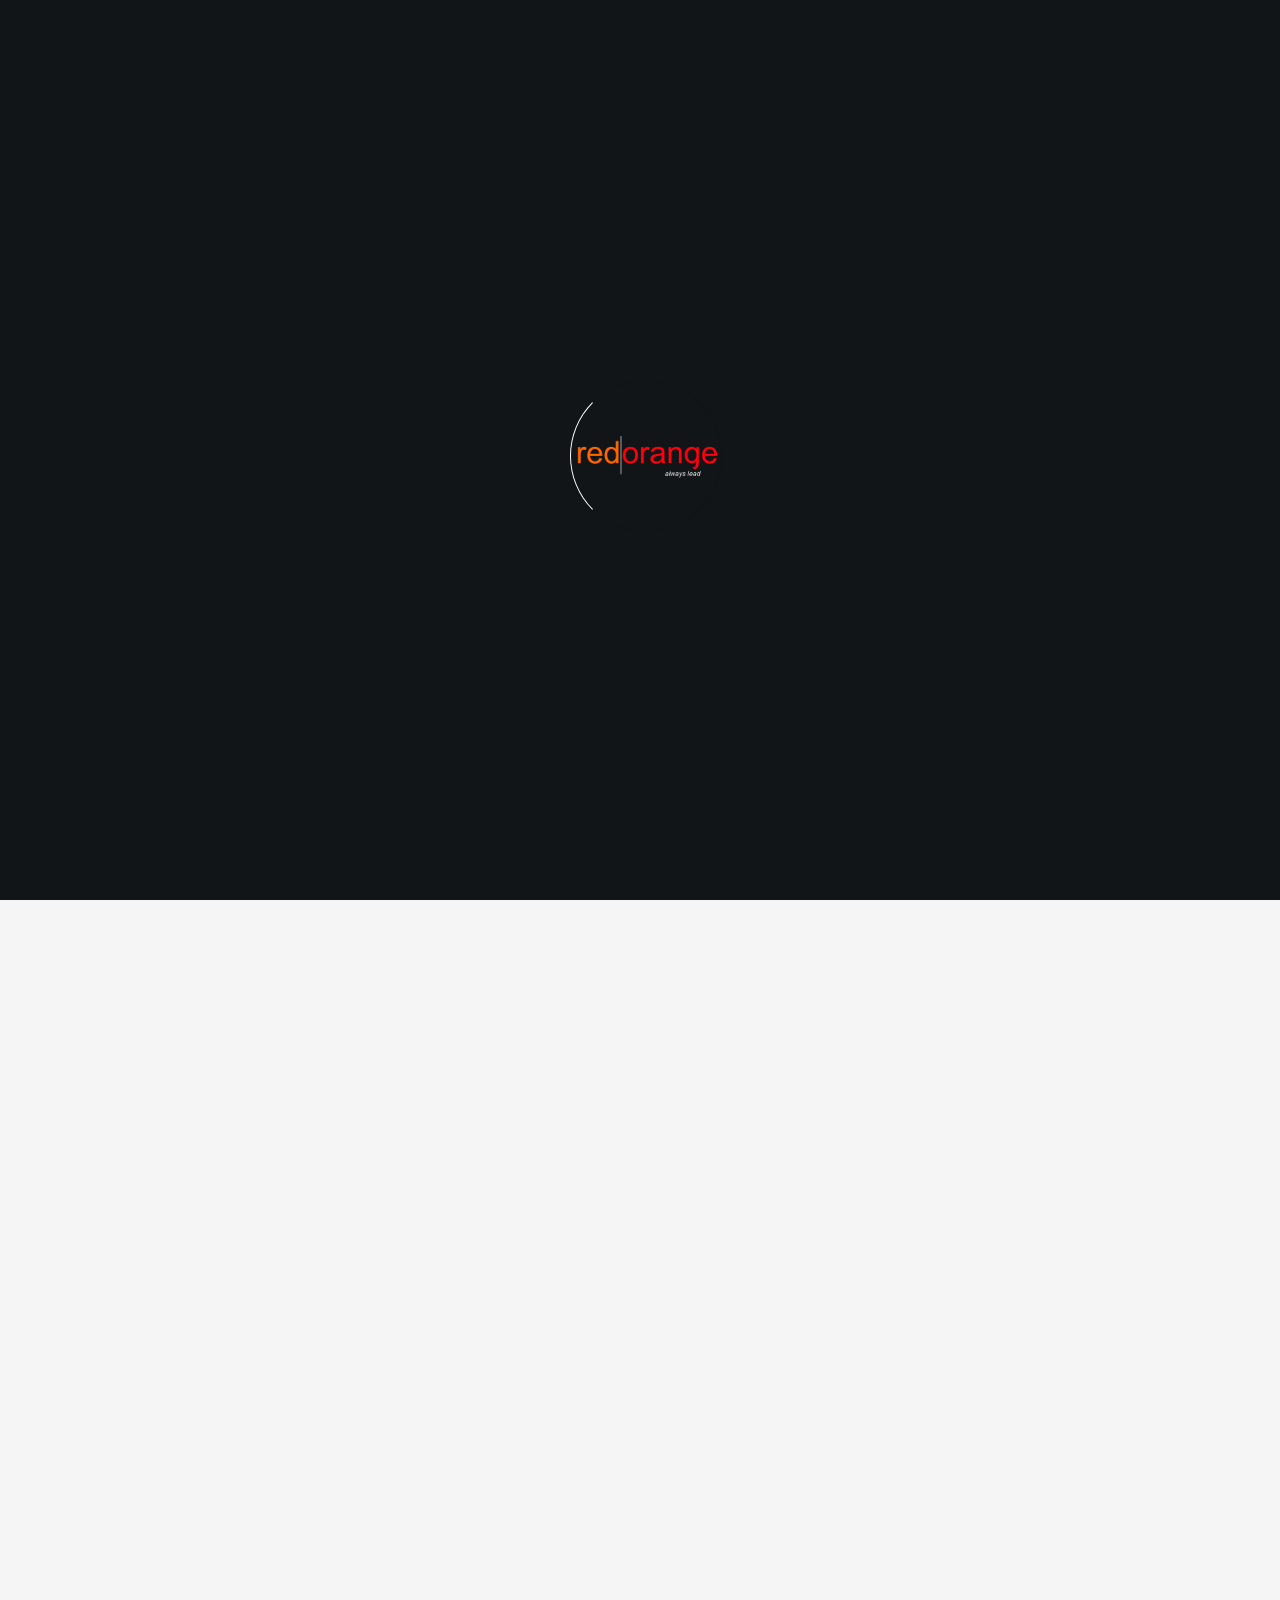
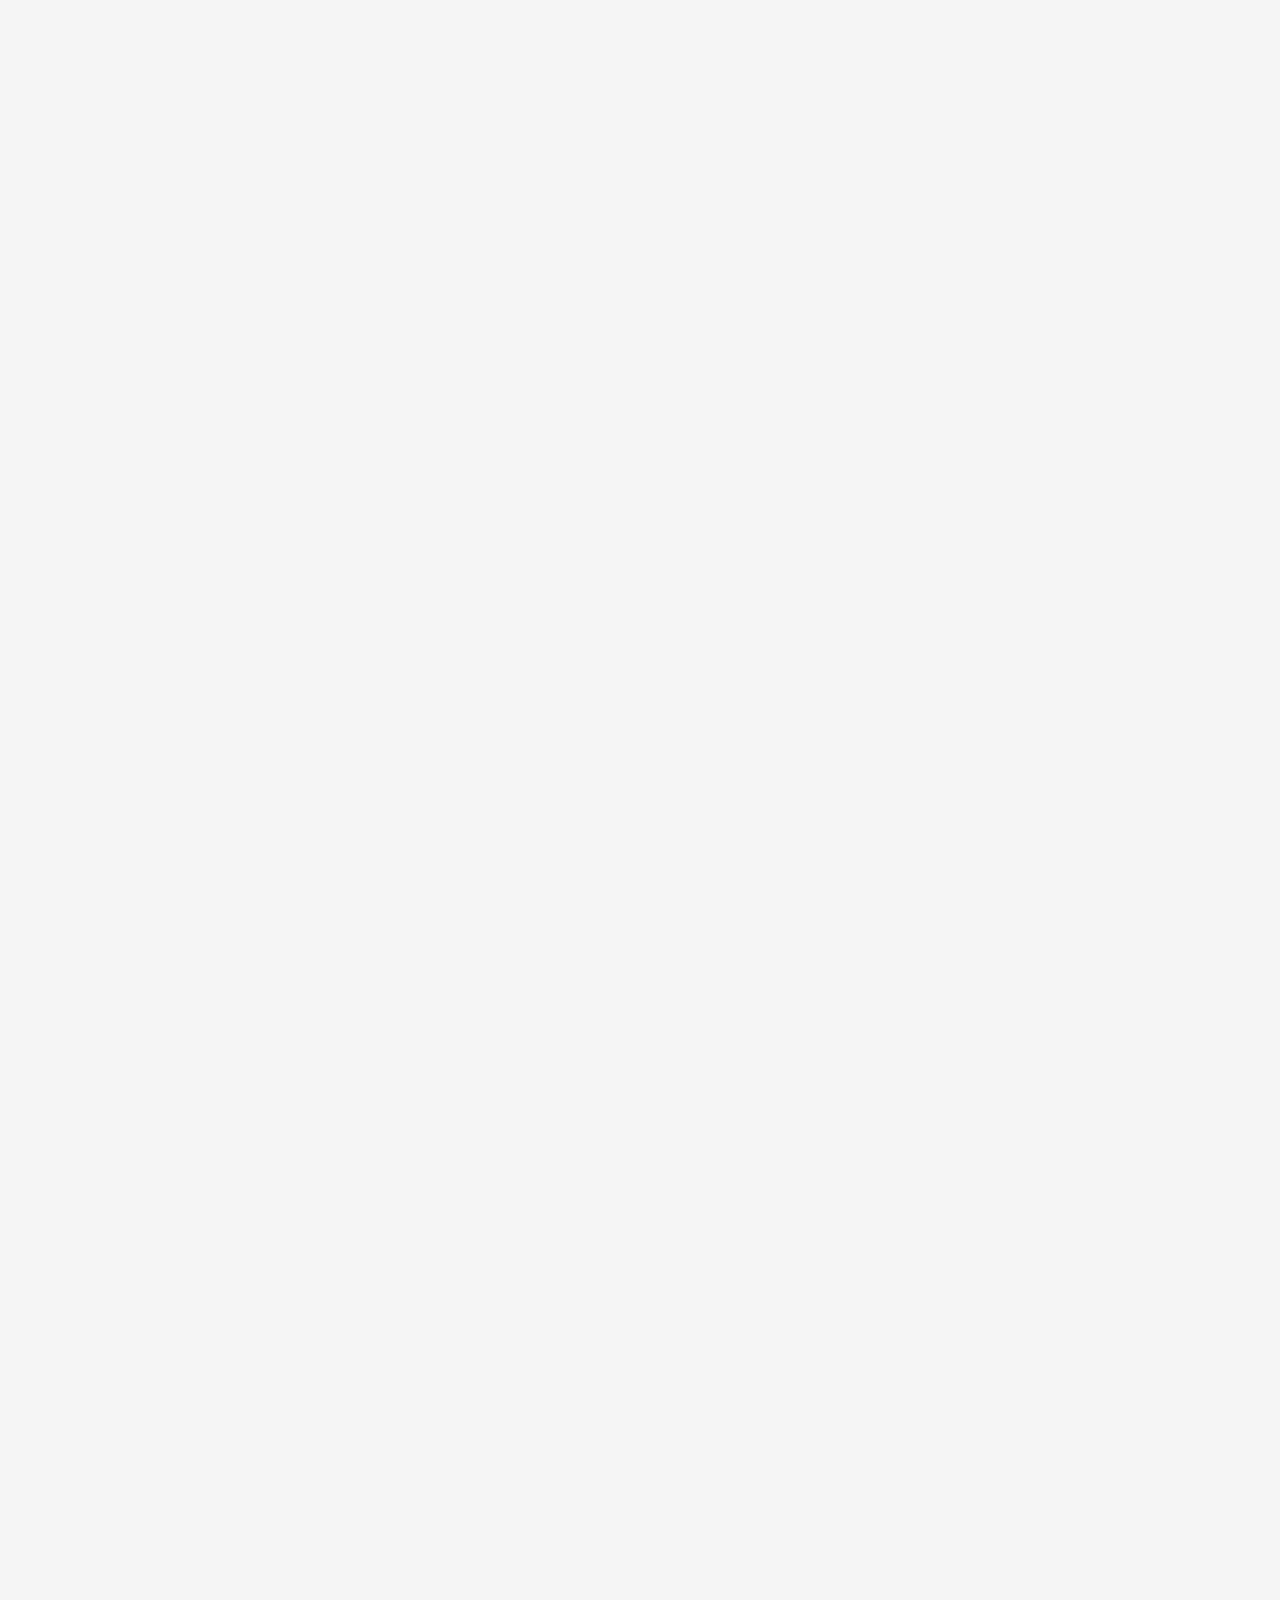
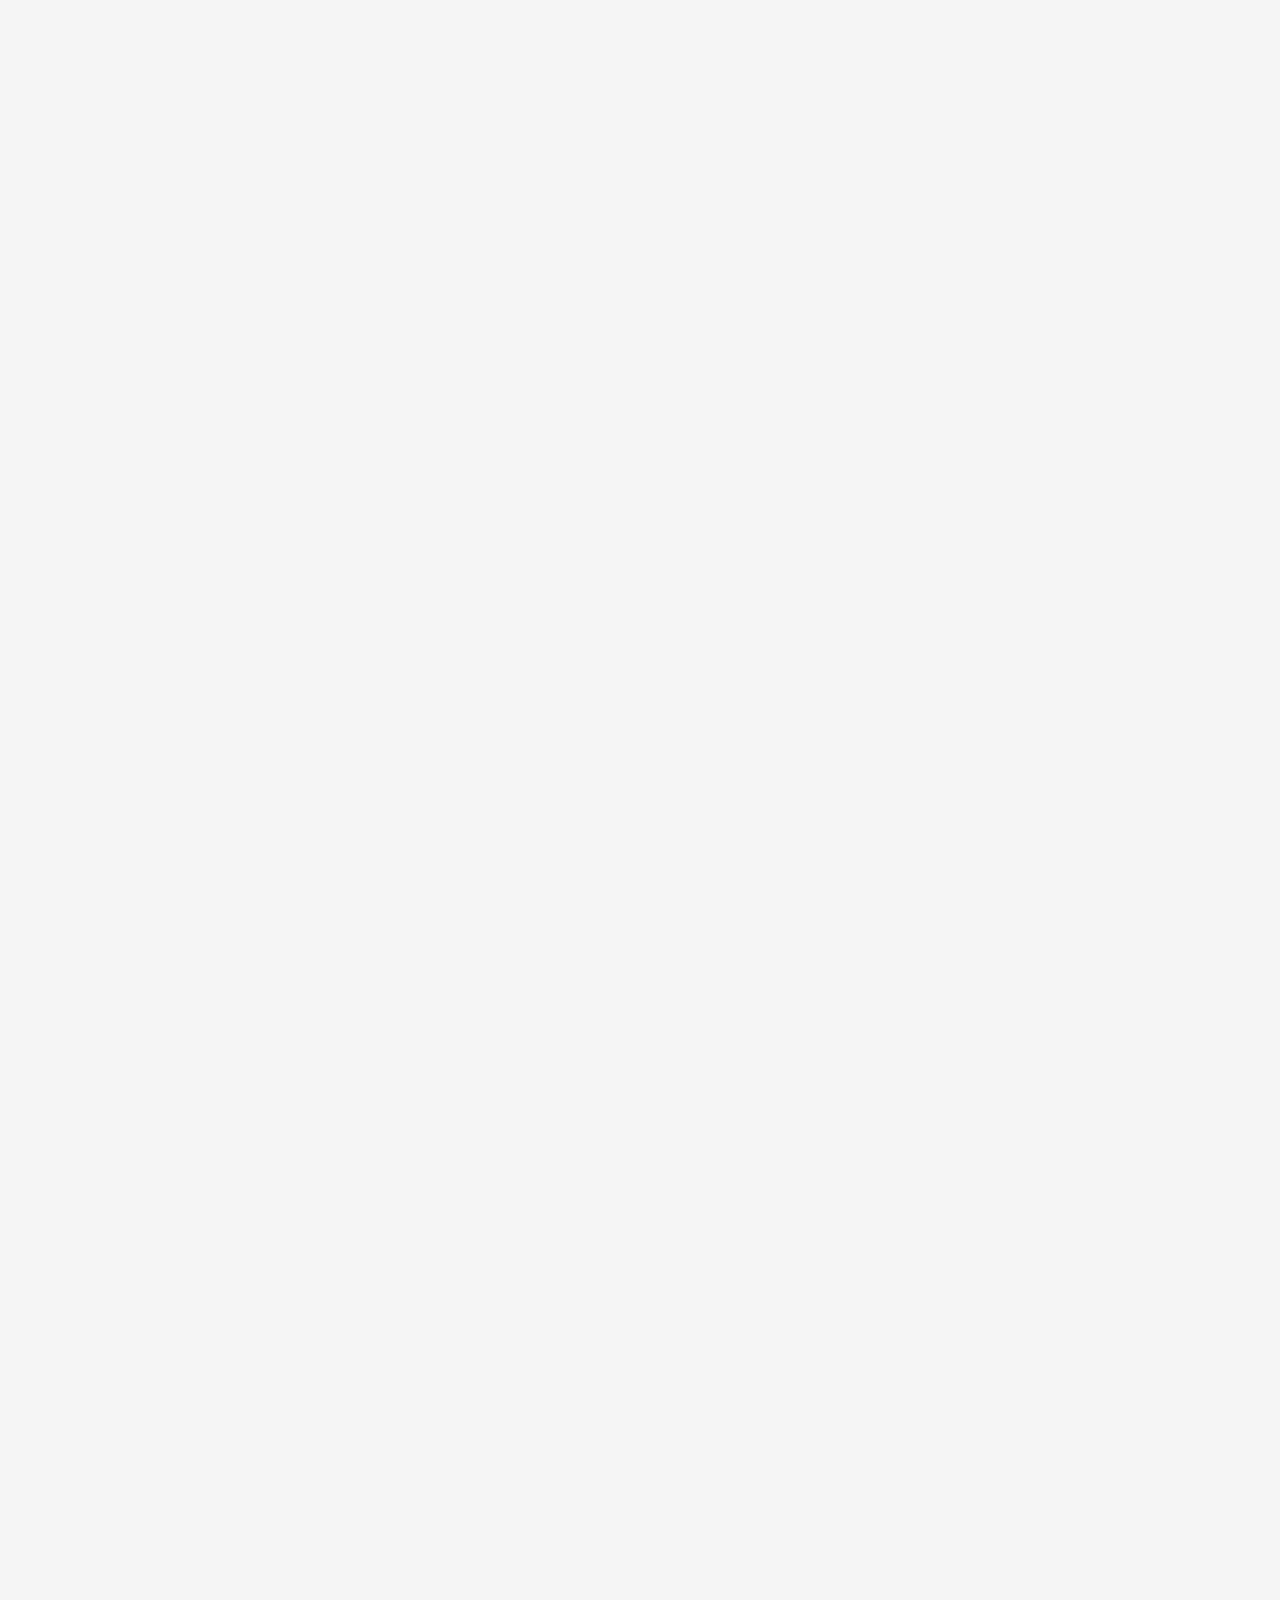
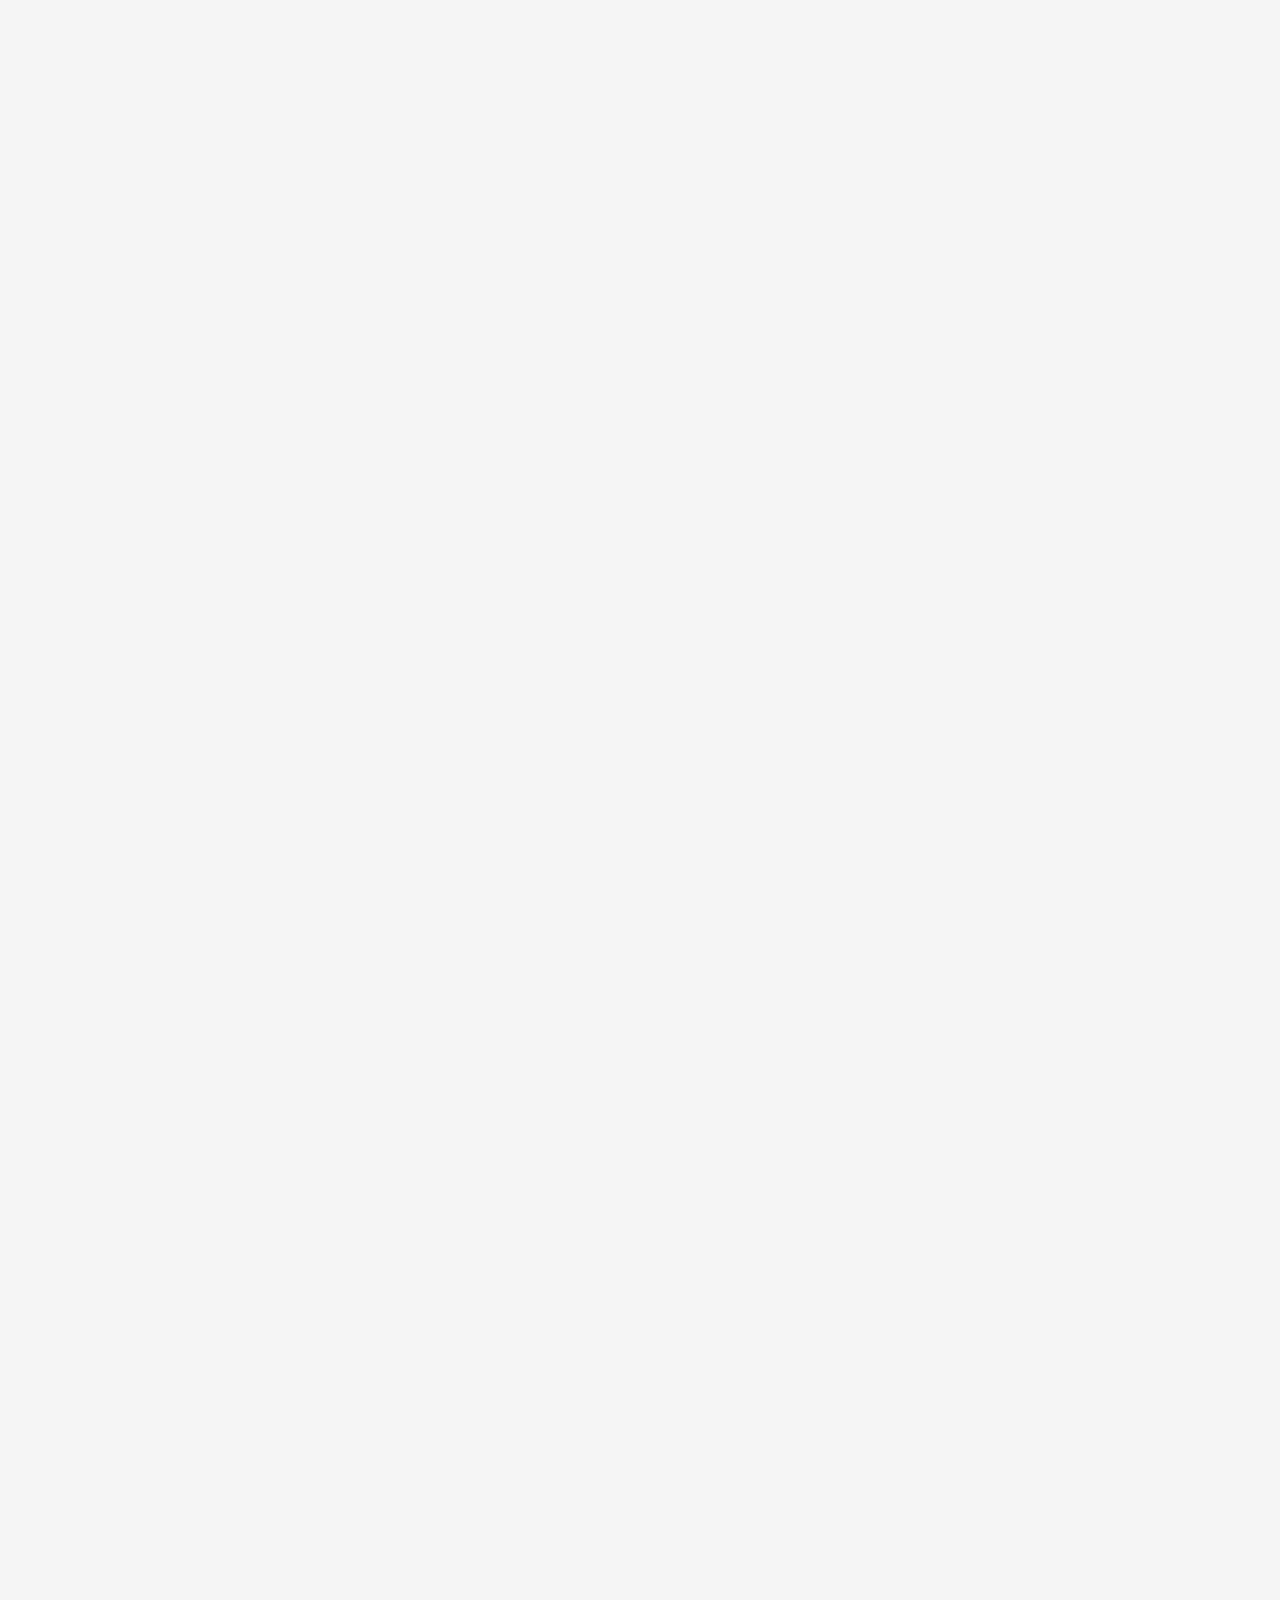
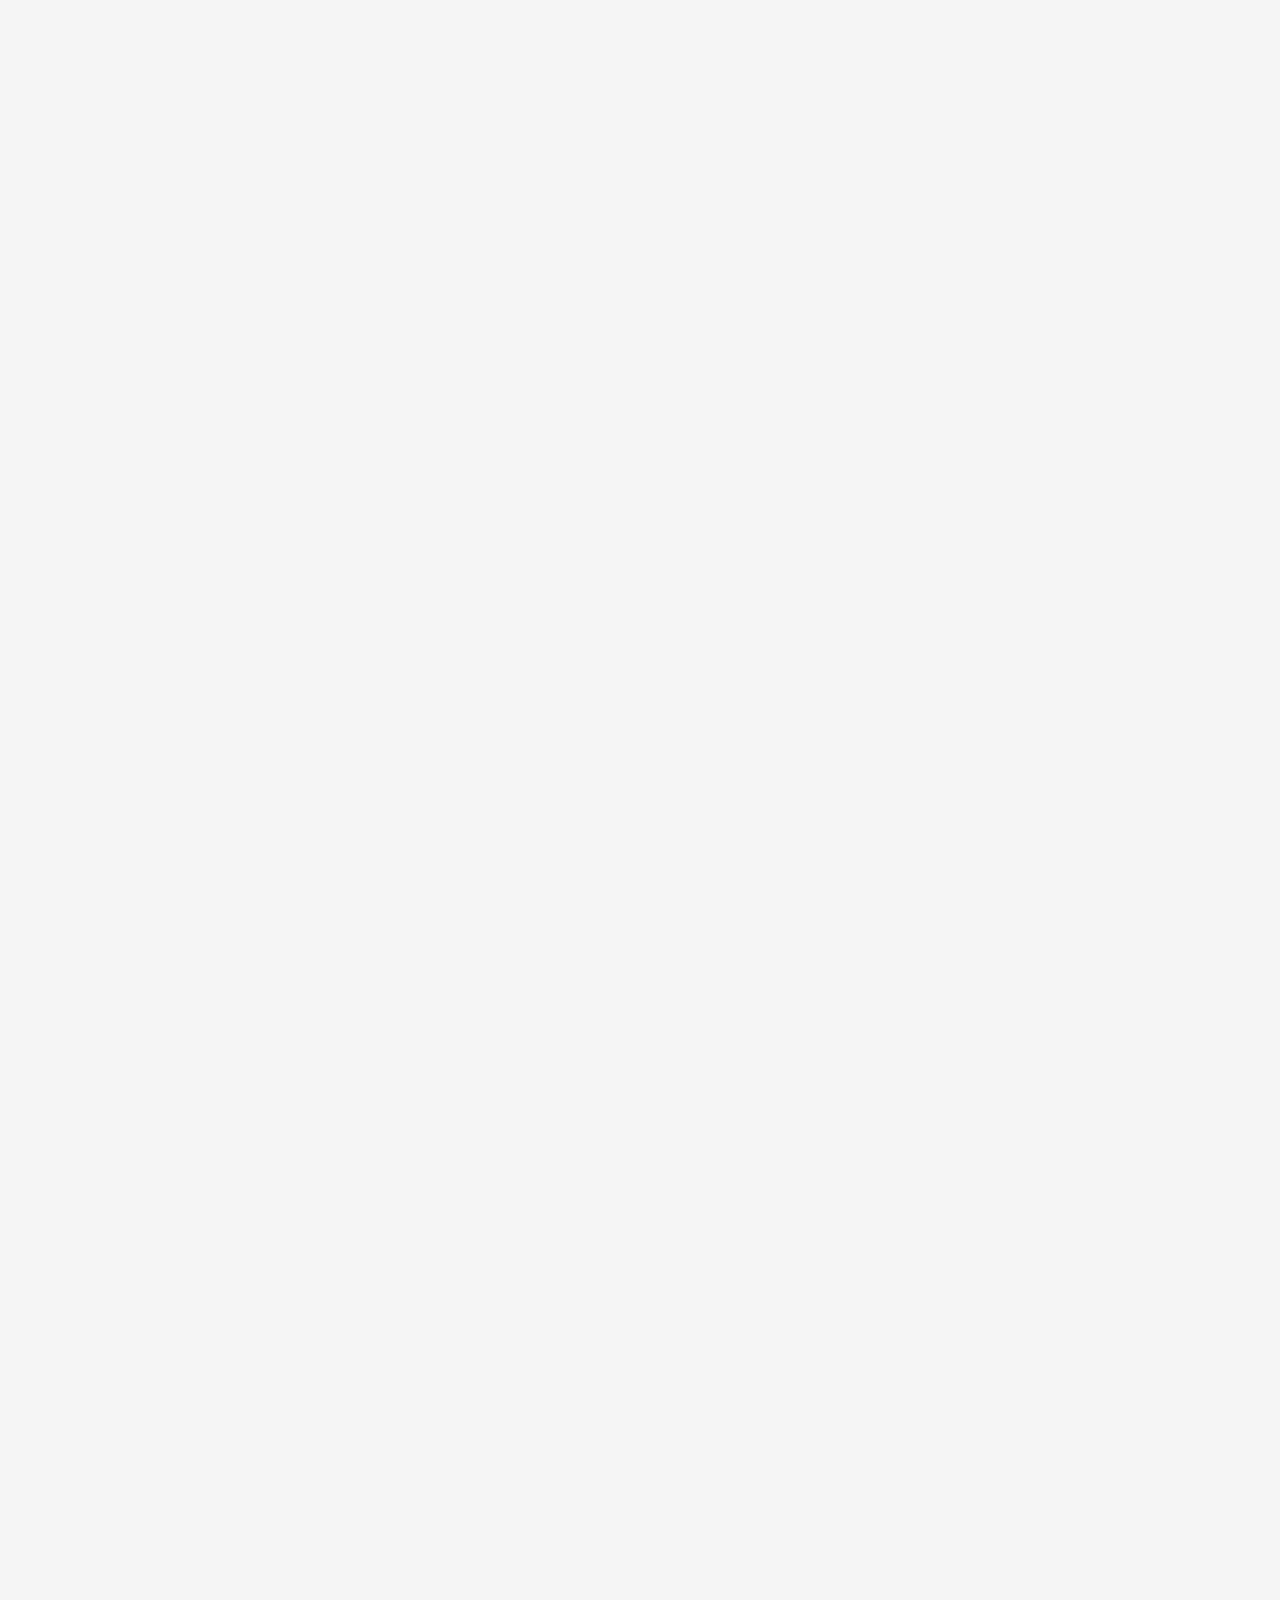
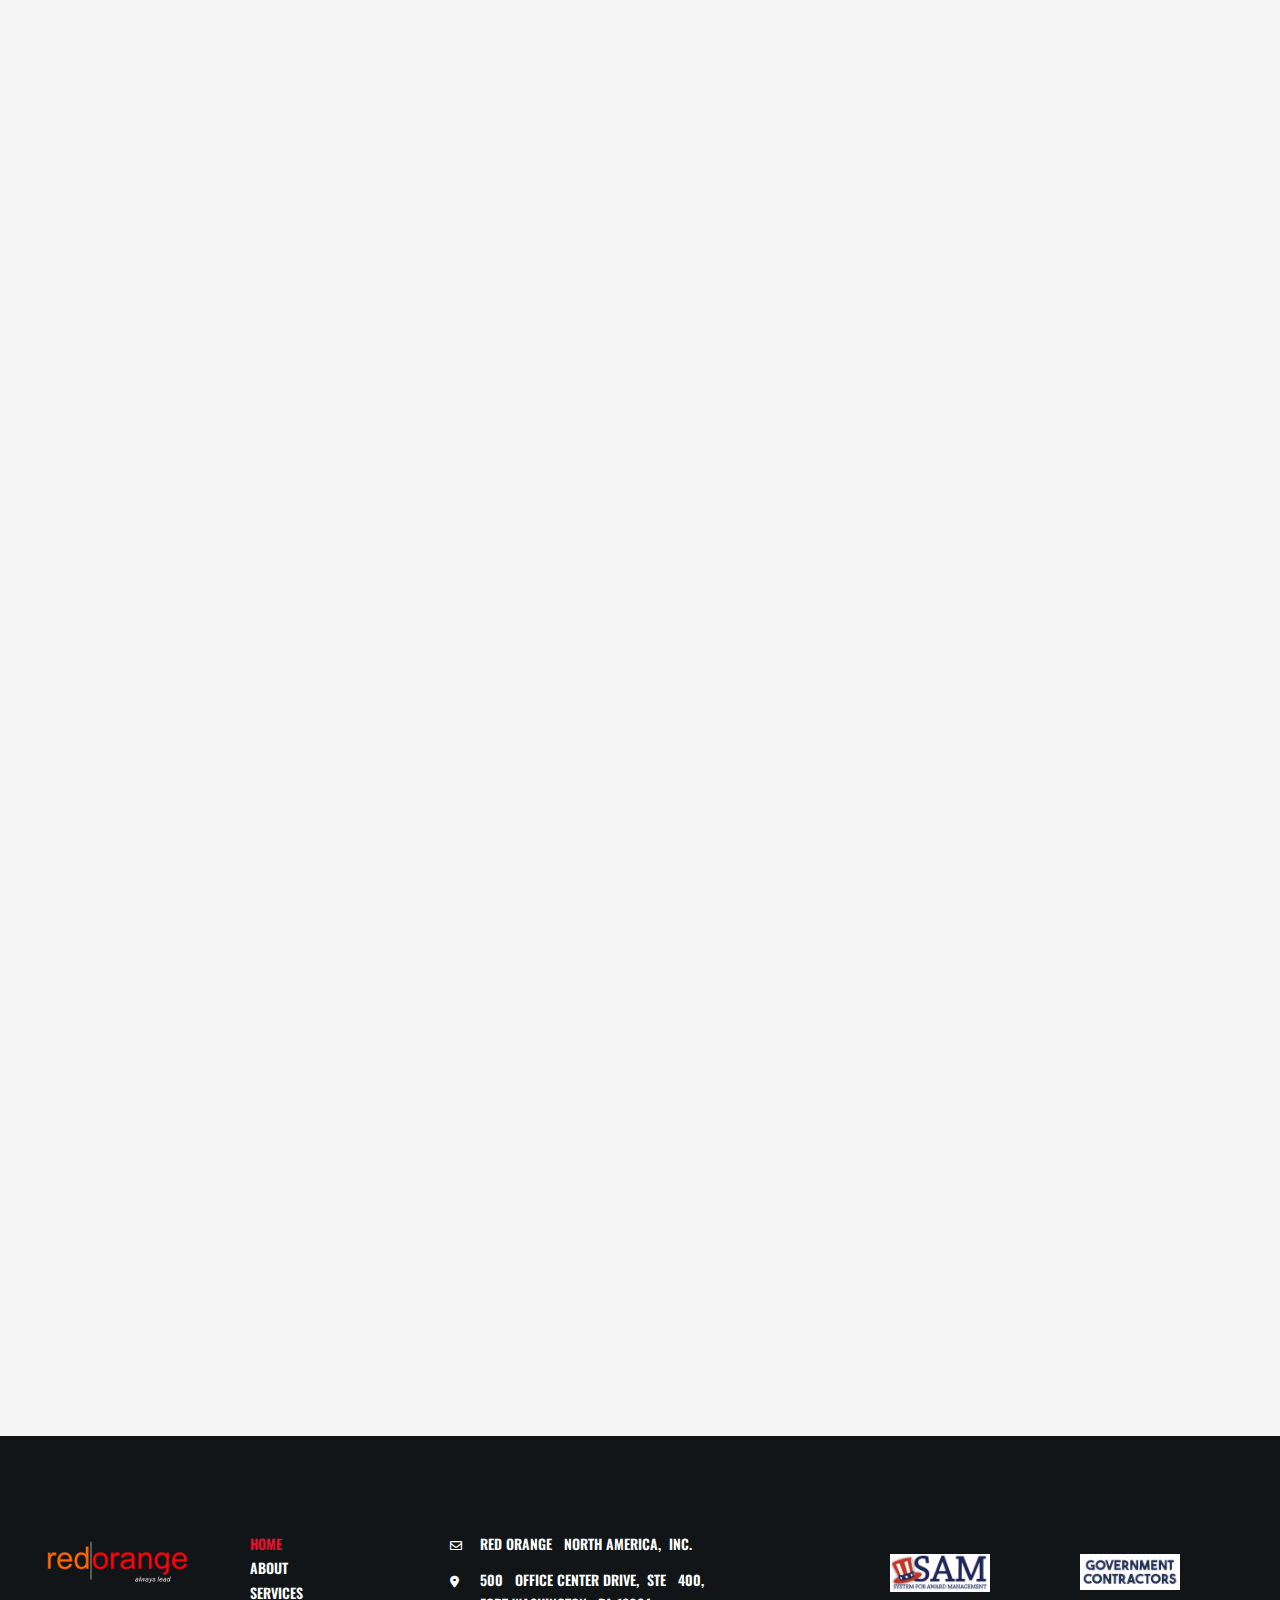
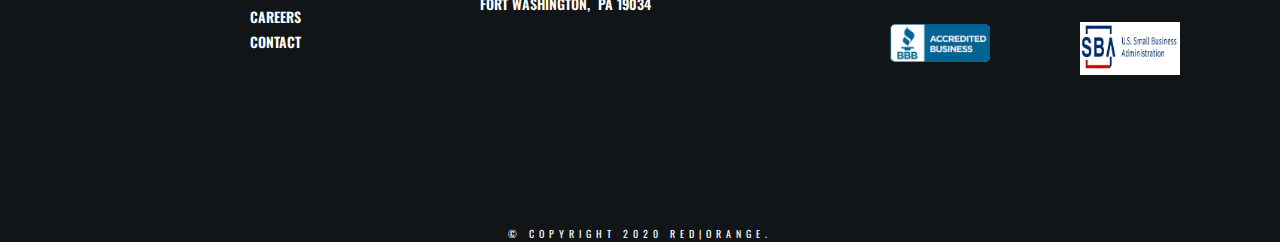
<file: index.html>
<!DOCTYPE html>
<html lang="en">
    
<!-- Added by HTTrack --><meta http-equiv="content-type" content="text/html;charset=UTF-8" /><!-- /Added by HTTrack -->
<head>
        <meta charset="utf-8">
        <meta name="viewport" content="width=device-width, initial-scale=1">

        <meta name="description" content=" RedOrange is a globally networked full-service government contractor. Our core competency is providing tailor-made solutions according to our clients’ needs. We empower our teams to focus on serving our customers, making us very agile.">

        <title>red|orange</title>

		<link rel="shortcut icon" href="assets/images/logo/icon.png">

		<!-- fonts -->
		<link href="https://fonts.googleapis.com/css?family=Open+Sans:300,400,500,600,700%7COswald:300,400,500,600,700" rel="stylesheet" type="text/css">
		
		<!-- styles -->	
        <link href="assets/css/plugins.css" rel="stylesheet" type="text/css">
		<link href="assets/css/style.css" rel="stylesheet" type="text/css">
		<!-- <script src="https://www.gstatic.com/firebasejs/9.14.0/firebase-database.js"></script> -->
		
        
	</head>
	<body class="loader">
		<!-- loading start -->
		<div class="loading">
		    <img class="logo-loading" src="assets/images/logo/logo-loader.png" alt="logo">
	    </div><!-- loading end -->
	    
		<!-- pointer start -->
		<div class="pointer" id="pointer">
			<i class="fas fa-long-arrow-alt-right"></i>
			<i class="fas fa-search"></i>
			<i class="fas fa-link"></i>
		</div><!-- pointer end -->
		
		<!-- to-top-btn start -->
		<a class="to-top-btn pointer-small" href="#up">
			  <span class="to-top-arrow"></span>		    
		</a><!-- to-top-btn end -->
	    
	    <!-- header start -->
	    <header class="fixed-header">
		    <!-- header-flex-box start -->
			<div class="header-flex-box">
			    <!-- logo start -->
				<a href="index.html" class="logo pointer-large animsition-link">
					<div class="logo-img-box">
				        <img class="logo-white" src="assets/images/logo/logo-white.png" alt="logo">
				        <img class="logo-black" src="assets/images/logo/logo-black.png" alt="logo">
			        </div>
		        </a><!-- logo end -->
		        
				<!-- menu-open start -->	
				<div class="menu-open pointer-large">
					<img src="assets/images/logo/ham.png">
				</div><!-- menu-open end -->
		    </div><!-- header-flex-box end -->
		</header><!-- header end -->
		
		<!-- nav-container start -->	
		<nav class="nav-container dark-bg-1">
			<!-- nav-logo start -->
			<div class="nav-logo" style="width: 200px;height: 45px;">
				<img src="assets/images/logo/text-logo-white.png" alt="logo">
			</div><!-- nav-logo end -->
			
			<!-- menu-close -->
			<div class="menu-close pointer-large"></div>
			
			<!-- dropdown-close-box start -->
			<div class="dropdown-close-box">
				<div class="dropdown-close pointer-large">
					<span></span>
				</div>
			</div><!-- dropdown-close-box end -->
			
			<!-- nav-menu start -->
			<ul class="nav-menu dark-bg-1">
				<!-- nav-box start -->
				<li class="nav-box nav-bg-change active">
					<a href="index.html" class="animsition-link pointer-large nav-link">
						<span class="nav-btn active" data-text="Home">Home</span>
					</a>
					<div class="nav-bg" style="background-image: url(assets/images/backgrounds/home.jpg);"></div>
				</li><!-- nav-box end -->

				<!-- nav-box start -->
				<li class="nav-box nav-bg-change">
					<a href="about.html" class="animsition-link pointer-large nav-link">
						<span class="nav-btn" data-text="About">About</span>
					</a>
					<div class="nav-bg" style="background-image: url(assets/images/backgrounds/about.jpg);"></div>
				</li><!-- nav-box end -->

				<!-- nav-box start -->
				<li class="nav-box nav-bg-change">
					<a href="services.html" class="animsition-link pointer-large nav-link">
						<span class="nav-btn" data-text="Services">Services</span>
					</a>
					<div class="nav-bg" style="background-image: url(assets/images/backgrounds/services.jpg );"></div>
				</li><!-- nav-box end -->

				<li class="nav-box nav-bg-change ">
					<a href="careers.html" class="animsition-link pointer-large nav-link">
						<span class="nav-btn" data-text="Careers">Careers</span>
					</a>
					<div class="nav-bg" style="background-image: url(assets/images/backgrounds/careers.jpg);"></div>
				</li><!-- nav-box end -->

				<!-- nav-box start -->
				<li class="nav-box nav-bg-change">
					<a href="contact.html" class="animsition-link pointer-large nav-link">
						<span class="nav-btn" data-text="Contact">Contact</span>
					</a>
					<div class="nav-bg" style="background-image: url(assets/images/backgrounds/contact.jpg);"></div>
				</li><!-- nav-box end -->
			</ul><!-- nav-menu end -->
		</nav><!-- nav-container end -->

		<!-- animsition-overlay start -->
		<main class="animsition-overlay" data-animsition-overlay="true">
			<!-- home-slider start -->
			<section class="home-slider" id="up">
				<!-- swiper-wrapper start -->
			  	<div class="swiper-wrapper">
				  	<!-- swiper-slide start -->
				  	<div class="swiper-slide flex-min-height-box home-slide">
					  	<!-- slide-bg -->
				      	<div class="slide-bg overlay-loading2 overlay-dark-bg-1" style="background-image:url(assets/images/backgrounds/home.jpg)"></div>
				      	<!-- home-slider-content start -->
					  	<div class="home-slider-content flex-min-height-inner dark-bg-1">
						  	<!-- flex-container start -->
					      	<div class="container top-bottom-padding-120 flex-container response-999">
						      	<!-- column start -->
						      	<div class="six-columns six-offset">
							      	<div class="content-left-margin-40">
									<h3 class="large-title regular-text text-color-4">
										<span class="slider-overlay2 slider-tr-delay01">Contracting </span><br>
										<span class="slider-overlay2 slider-tr-delay02">Solutions Across </span><br>
										<span class="slider-overlay2 slider-tr-delay03">the Government</span><br>
										<span class="slider-overlay2 slider-tr-delay04">Landscape</span>
									</h3>								      									  	
							      	</div>
						      	</div><!-- column end -->
					      	</div><!-- flex-container end -->
				      	</div><!-- home-slider-content end -->
				    </div><!-- swiper-slide end -->
				    <!-- swiper-slide start -->
				    <div class="swiper-slide flex-min-height-box home-slide">
					<!-- slide-bg -->						  
					<!-- home-slider-content start -->
						<div class="home-slider-content flex-min-height-inner light-bg-1">
						<div class="slide-bg" style="background-image:url(assets/images/backgrounds/home_slider_2.jpg)"></div>
						<!-- flex-container start -->
						<div class="container top-bottom-padding-120 flex-container response-999">
							<!-- column start -->
							<div class="six-columns six-offset">
								<div class="content-left-margin-40">
									<h2 class="large-title regular-text text-color-1">
										<span class="slider-overlay2 slider-tr-delay01" data-text="Solutions">Solutions</span><br>
										<span class="slider-overlay2 slider-tr-delay02" data-text="tailored for">tailored for</span><br>
										<span class="slider-overlay2 slider-tr-delay02" data-text="Your Business">Your Business</span>
									</h2>
									
								</div>
							</div><!-- column end -->
						</div><!-- flex-container end -->  
						</div><!-- home-slider-content end -->
				    </div><!-- swiper-slide end -->
				    <!-- swiper-slide start -->
				    <div class="swiper-slide flex-min-height-box home-slide red-slide">
					    <!-- slide-bg -->
						  <div class="slide-bg" style="background-image:url(assets/images/backgrounds/home_slider_3.jpg)"></div>

						<!-- home-slider-content start -->
						<div class="home-slider-content flex-min-height-inner dark-bg-2">
						<!-- flex-container start -->
						<div class="container top-bottom-padding-120 flex-container response-999">
							<!-- column start -->

							<div class="six-columns text-color-4">
								<h2 class="large-title regular-text">
									<span class="slider-overlay2 slider-tr-delay01" data-text="creative &">creative &</span><br>
									<span class="slider-overlay2 slider-tr-delay02" data-text="Quality services">Quality services</span>
								</h2>	
								<p class="p-style-bold-up text-height-20 d-flex-wrap">
									<span class="slider-title-fill slider-tr-delay04" data-text="Throughout">throughout &nbsp </span>
									<span class="slider-title-fill slider-tr-delay05" data-text="The">The &nbsp</span>
									<span class="slider-title-fill slider-tr-delay06" data-text=" World">World</span>
								</p>								
							</div><!-- column end -->
							
						</div><!-- flex-container end -->
					  </div><!-- home-slider-content end -->
					</div><!-- swiper-slide end -->
					<!-- swiper-slide start -->
					<div class="swiper-slide flex-min-height-box home-slide">
						<!-- slide-bg -->
						<div class="slide-bg overlay-loading2 overlay-light-bg-1" style="background-image:url(assets/images/backgrounds/home_slider_4.jpg)"></div>
						<!-- home-slider-content start -->
						<div class="home-slider-content flex-min-height-inner orange-bg">
							<!-- flex-container start -->
							<div class="container top-bottom-padding-120 flex-container response-999">
								<!-- column start -->
								<div class="six-columns six-offset">
									<div class="content-left-margin-40">
									<h3 class="large-title regular-text text-color-4">
										<span class="slider-overlay2 slider-tr-delay01">Competitive</span><br>
										<span class="slider-overlay2 slider-tr-delay02">global procurement</span><br>
										<span class="slider-overlay2 slider-tr-delay03">& logistics</span>
									</h3>								      									  	
									</div>
								</div><!-- column end -->
							</div><!-- flex-container end -->
						</div><!-- home-slider-content end -->
					</div><!-- swiper-slide end -->
			  	</div><!-- swiper-wrapper end -->
			  	
			  	<!-- swiper-button-next start -->
			  	<div class="swiper-button-next">
				  	<div class="slider-arrow-next-box">
					  	<span class="slider-arrow-next"></span>
				  	</div>
			  	</div><!-- swiper-button-next end -->
			  	<!-- swiper-button-prev start -->
			  	<div class="swiper-button-prev">
				  	<div class="slider-arrow-prev-box">
					  	<span class="slider-arrow-prev"></span>
				  	</div>
			  	</div><!-- swiper-button-prev end -->
			  	
			  	<!-- swiper-pagination -->
			  	<div class="swiper-pagination"></div>
			  	
			</section><!-- home-slider end -->
			
			<!-- flex-min-height-box start -->
			<section id="down" class="dark-bg-1 flex-min-height-box">
				<!-- flex-min-height-inner start -->
				<div class="flex-min-height-inner">
					<!-- container start -->
					<div class="container small top-bottom-padding-120">
						<!-- flex-container start -->
						<div data-animation-container class="flex-container">
							<!-- column start -->
							<div class="twelve-columns text-center">
								<h2 class="medium-title regular-text text-height-12">
									<span data-animation-child class="title-fill" data-animation="title-fill-anim" data-text="Creating Wealth, ">Creating Wealth, </span><br>
									<span data-animation-child class="title-fill tr-delay01" data-animation="title-fill-anim" data-text="Changing Lives,">Changing Lives,</span>
									<span data-animation-child class="title-fill tr-delay02" data-animation="title-fill-anim" data-text="Transforming Nations">Transforming Nations</span>

								</h2>

							</div><!-- column end -->
							<!-- column start -->
							<div class="six-columns">
								<div class="content-right-margin-20">
									<p data-animation-child class="p-style-medium text-color-5 fade-anim-box tr-delay02" data-animation="fade-anim">RedOrange is a globally networked full-service government contractor. We are an all-inclusive, in-house solutions firm that works predominately with federal government agencies in the United States, United Kingdom and European Union.</p>
								</div>
							</div><!-- column end -->
							<!-- column start -->
							<div class="six-columns">
								<div class="content-left-margin-20">
									<p data-animation-child class="p-style-medium text-color-5 fade-anim-box tr-delay03" data-animation="fade-anim">We provide tailor-made solutions according to our clients’ needs. As a flat structured organization, we empower our teams to focus on serving our customers, making us very agile.</p>
								</div>
							</div><!-- column end -->
							<!-- column start -->
							<div class="six-columns">
								<div class="content-right-margin-20">
									<p data-animation-child class="p-style-medium text-color-5 fade-anim-box tr-delay02" data-animation="fade-anim">RedOrange maintains a steady presence in and knowledge of local markets to ensure your freight arrives safely and on time. Using reliable partners, we offer you updated information within 24 hours of the entry of events as the shipment progresses and regularly air chartered services guarantee deliveries.</p>
								</div>
							</div><!-- column end -->
							<!-- column start -->
							<div class="six-columns">
								<div class="content-left-margin-20">
									<p data-animation-child class="p-style-medium text-color-5 fade-anim-box tr-delay03" data-animation="fade-anim">We have strategic distributorship agreements with leading manufacturers globally. Our large teams of technically qualified buyers across industries are able to access almost any class of product from our network of oﬃces that span almost every continent.</p>
								</div>
							</div><!-- column end -->
							<div class="six-columns">
								<div class="content-right-margin-20">
									<p data-animation-child class="p-style-medium text-color-5 fade-anim-box tr-delay02" data-animation="fade-anim">RedOrange was one of the earliest air cargo freighter company to establish a proven freight delivery system into Iraq following the removal of the old Iraqi regime. We specialize in importing products into hostile and remote regions.</p>
								</div>
							</div><!-- column end -->
							<!-- column start -->
							<div class="six-columns">
								<div class="content-left-margin-20">
									<p data-animation-child class="p-style-medium text-color-5 fade-anim-box tr-delay03" data-animation="fade-anim">We offer a complete supply chain solution from product procurement to final delivery. The categories listed below are by no means an exhaustive list — just tell us what you need and we’ll deliver it!</p>
								</div>
							</div><!-- column end -->
							<!-- column start -->
							<div class="twelve-columns text-center">
								<p data-animation-child class="p-letter-style text-color-4 text-height-13 fade-anim-box tr-delay04" data-animation="fade-anim">A Small business with global reach</p>
							</div><!-- column end -->
						</div><!-- flex-container end -->
					</div><!-- container end -->
				</div><!-- flex-min-height-inner end -->
			</section><!-- flex-min-height-box end -->	
		
			<!-- section start -->
			<section class="light-bg-1 bottom-padding-30 top-padding-120" data-midnight="black">
				<!-- container start -->
				<div data-animation-container class="container small bottom-padding-60 text-center">
					<h2 data-animation-child class="large-title text-height-10 text-color-1 overlay-anim-box2" data-animation="overlay-anim2">SERVICES</h2><br>
					<p data-animation-child class="fade-anim-box tr-delay02 text-color-1 xsmall-title-oswald top-margin-5" data-animation="fade-anim">We offer perfection and precision</p>
				</div><!-- container end -->
				
				<!-- bottom-padding-90 start -->
				<div class="bottom-padding-90">
					<!-- portfolio-content start -->
					<div class="portfolio-content flex-min-height-box">
						<!-- portfolio-content-inner start -->
						<div class="portfolio-content-inner flex-min-height-inner">
							<!-- flex-container start -->
							<div class="flex-container container small">
								<!-- column start -->
								<div data-animation-container class="six-columns">
									<div class="content-right-margin-40">
										<span class="title-style red-color overlay-anim-box2" data-animation="overlay-anim2">global</span>
										<h3 class="title-style text-color-1">
											<span data-animation-child class="overlay-anim-box2 overlay-dark-bg-2 tr-delay01" data-animation="overlay-anim2">Procurement</span><br>

										</h3>
										<p data-animation-child class="p-style-small text-color-2 fade-anim-box tr-delay04" data-animation="fade-anim">We support federal agencies, embassies, relief organizations and government organizations in achieving their mission by providing a complete supply chain solution through our strategic partnerships, global locations, and exclusive manufacturers’ agreements.</p>
										
										<div data-animation-child class="arrow-btn-box top-margin-30 fade-anim-box tr-delay05" data-animation="fade-anim">
											<a href="procurement.html" class="arrow-btn pointer-large animsition-link">Read more</a>
										</div>
										
									</div>
								</div><!-- column end -->
								<!-- column start -->
								<div class="six-columns top-padding-60">
									<a href="procurement.html" class="portfolio-content-bg-box pointer-large hover-box hidden-box animsition-link">
										<div class="portfolio-content-bg hover-img overlay-anim-box2 overlay-dark-bg-2" data-animation="overlay-anim2" style="background-image:url(assets/images/projects/procurement/procurement_main.jpg )"></div>
									</a>
								</div><!-- column end -->
							</div><!-- flex-container end -->
						</div><!-- portfolio-content-inner end -->
					</div><!-- portfolio-content end -->
				</div><!-- bottom-padding-90 end -->
				
				<!-- bottom-padding-90 start -->
				<div class="bottom-padding-90">
					<!-- portfolio-content start -->
					<div class="portfolio-content flex-min-height-box">
						<!-- portfolio-content-inner start -->
						<div class="portfolio-content-inner flex-min-height-inner">
							<!-- flex-container start -->
							<div class="flex-container reverse container small">
								<!-- column start -->
								<div class="six-columns top-padding-60">
									<a href="base_services.html" class="portfolio-content-bg-box pointer-large hover-box hidden-box animsition-link">
										<div class="portfolio-content-bg hover-img overlay-anim-box2 overlay-dark-bg-2" data-animation="overlay-anim2" style="background-image:url(assets/images/projects/base_service/base_service_main.jpg )"></div>
									</a>
								</div><!-- column end -->
								<!-- column start -->
								<div data-animation-container class="six-columns">
									<div class="content-left-margin-40">
										<span class="title-style red-color overlay-anim-box2" data-animation="overlay-anim2">Base</span>
										<h3 class="title-style text-color-1">
											<span data-animation-child class="overlay-anim-box2 overlay-dark-bg-2 tr-delay01" data-animation="overlay-anim2">operating Services</span>
										</h3>
										<p data-animation-child class="p-style-small text-color-2 fade-anim-box tr-delay04" data-animation="fade-anim">Our legacy of performing base operation and maintenance services for federal contracts dates back to 2004. We serve federal, state, and local governments as a prime contractor.</p>
										
										<div data-animation-child class="arrow-btn-box top-margin-30 fade-anim-box tr-delay05" data-animation="fade-anim">
											<a href="base_services.html" class="arrow-btn pointer-large animsition-link">Read more</a>
										</div>
										
									</div>
								</div><!-- column end -->
							</div><!-- flex-container end -->
						</div><!-- portfolio-content-inner end -->
					</div><!-- portfolio-content end -->
				</div><!-- bottom-padding-90 end -->
				
				<!-- bottom-padding-90 start -->
				<div class="bottom-padding-90">
					<!-- portfolio-content start -->
					<div class="portfolio-content flex-min-height-box">
						<!-- portfolio-content-inner start -->
						<div class="portfolio-content-inner flex-min-height-inner">
							<!-- flex-container start -->
							<div class="flex-container container small">
								<!-- column start -->
								<div data-animation-container class="six-columns">
									<div class="content-right-margin-40">
										<span class="title-style red-color overlay-anim-box2" data-animation="overlay-anim2">Heavy</span>
										<h3 class="title-style text-color-1">
											<span data-animation-child class="overlay-anim-box2 overlay-dark-bg-2 tr-delay01" data-animation="overlay-anim2">Equipment services</span><br>
										</h3>
										<p data-animation-child class="p-style-small text-color-2 fade-anim-box tr-delay04" data-animation="fade-anim">We help clients in challenging industries, such as construction, agriculture, mining or forestry, source the equipment they need that works as hard as they do.</p>
										
										<div data-animation-child class="arrow-btn-box top-margin-30 fade-anim-box tr-delay05" data-animation="fade-anim">
											<a href="equipment.html" class="arrow-btn pointer-large animsition-link">Read more</a>
										</div>
										
									</div>
								</div><!-- column end -->
								<!-- column start -->
								<div class="six-columns top-padding-60">
									<a href="equipment.html" class="portfolio-content-bg-box pointer-large hover-box hidden-box animsition-link">
										<div class="portfolio-content-bg hover-img overlay-anim-box2 overlay-dark-bg-2" data-animation="overlay-anim2" style="background-image:url(assets/images/projects/equipment/equipment_main.jpg)"></div>
									</a>
								</div><!-- column end -->
							</div><!-- flex-container end -->
						</div><!-- portfolio-content-inner end -->
					</div><!-- portfolio-content end -->
				</div><!-- bottom-padding-90 end -->
				
				<!-- bottom-padding-90 start -->
				<div class="bottom-padding-90">
					<!-- portfolio-content start -->
					<div class="portfolio-content flex-min-height-box">
						<!-- portfolio-content-inner start -->
						<div class="portfolio-content-inner flex-min-height-inner">
							<!-- flex-container start -->
							<div class="flex-container reverse container small">
								<!-- column start -->
								<div class="six-columns top-padding-60">
									<a href="hospitality_events.html" class="portfolio-content-bg-box pointer-large hover-box hidden-box animsition-link">
										<div class="portfolio-content-bg hover-img overlay-anim-box2 overlay-dark-bg-2" data-animation="overlay-anim2" style="background-image:url(assets/images/projects/hospitality/hospitality_main.jpg)"></div></a>
								</div><!-- column end -->
								<!-- column start -->
								<div data-animation-container class="six-columns">
									<div class="content-left-margin-40">
										<span class="title-style red-color overlay-anim-box2" data-animation="overlay-anim2">Hospitality</span>
										<h3 class="title-style text-color-1">
											<span data-animation-child class="overlay-anim-box2 overlay-dark-bg-2 tr-delay01" data-animation="overlay-anim2"> & Events Management</span><br>
										</h3>
										<p data-animation-child class="p-style-small text-color-2 fade-anim-box tr-delay04" data-animation="fade-anim">We procure lodging according to the requests of our government clients. We provide our customers with exceptional service in finding the perfect hotel, meeting space, conference center or apartment to fit their needs.</p>
										
										<div data-animation-child class="arrow-btn-box top-margin-30 fade-anim-box tr-delay05" data-animation="fade-anim">
											<a href="hospitality_events.html" class="arrow-btn pointer-large animsition-link">Read more</a>
										</div>
										
									</div>
								</div><!-- column end -->
							</div><!-- flex-container end -->
						</div><!-- portfolio-content-inner end -->
					</div><!-- portfolio-content end -->
				</div><!-- bottom-padding-90 end -->

				<!-- bottom-padding-90 start -->
				<div class="bottom-padding-90">
					<!-- portfolio-content start -->
					<div class="portfolio-content flex-min-height-box">
						<!-- portfolio-content-inner start -->
						<div class="portfolio-content-inner flex-min-height-inner">
							<!-- flex-container start -->
							<div class="flex-container container small">
								<!-- column start -->
								<div data-animation-container class="six-columns">
									<div class="content-right-margin-40">
										<span class="title-style red-color overlay-anim-box2" data-animation="overlay-anim2">Global</span>
										<h3 class="title-style text-color-1">
											<span data-animation-child class="overlay-anim-box2 overlay-dark-bg-2 tr-delay01" data-animation="overlay-anim2"> Logistics & Service</span><br>
										</h3>
										<p data-animation-child class="p-style-small text-color-2 fade-anim-box tr-delay04" data-animation="fade-anim">We offer a full range of supply chain services that reduce costs and increase profit potential. We bundle and integrate comprehensive services to meet your unique requirements. Cargo or passenger charters, on-demand or scheduled, every RedOrange-managed project follows a similar process in the planning, pricing, executing and tracking of your charter.</p>
										
										<div data-animation-child class="arrow-btn-box top-margin-30 fade-anim-box tr-delay05" data-animation="fade-anim">
											<a href="global_logistics.html" class="arrow-btn pointer-large animsition-link">Read more</a>
										</div>
										
									</div>
								</div><!-- column end -->
								<!-- column start -->
								<div class="six-columns top-padding-60">
									<a href="global_logistics.html" class="portfolio-content-bg-box pointer-large hover-box hidden-box animsition-link">
										<div class="portfolio-content-bg hover-img overlay-anim-box2 overlay-dark-bg-2" data-animation="overlay-anim2" style="background-image:url(assets/images/projects/global_logistic/global_logistic_main.jpg )"></div>
									</a>
									
								</div><!-- column end -->
							</div><!-- flex-container end -->
						</div><!-- portfolio-content-inner end -->
					</div><!-- portfolio-content end -->
				</div><!-- bottom-padding-90 end -->
			
			<!-- section start -->
			<section class="dark-bg-2">
				<!-- container start -->
				<div class="container small top-bottom-padding-120">
					<!-- medium-title start -->
					<h2 data-animation-container class="medium-title">
						<span data-animation-child class="title-fill" data-animation="title-fill-anim" data-text="Fine Folks">Fine Folks</span><br>
						<span data-animation-child class="title-fill tr-delay01" data-animation="title-fill-anim" data-text="We serve">We serve</span><br>
					</h2><!-- medium-title end -->
					
					<!-- client-list start -->
					<ul class="client-list d-flex-wrap top-padding-60">
						<li>
							<a  class="pointer-large d-block">
								<div class="brand-box">
									<img src="assets/images/clients/1c.png" alt="Brand" class="hover-opac-img">
									<img src="assets/images/clients/1.png" alt="Brand" class="opac-img">
								</div>
							</a>
						</li>
						<li>
							<a  class="pointer-large d-block">
								<div class="brand-box">
									<img src="assets/images/clients/2c.png" alt="Brand" class="hover-opac-img">
									<img src="assets/images/clients/2.png" alt="Brand" class="opac-img">
								</div>
							</a>
						</li>
						<li>
							<a  class="pointer-large d-block">
								<div class="brand-box">
									<img src="assets/images/clients/3c.png" alt="Brand" class="hover-opac-img">
									<img src="assets/images/clients/3.png" alt="Brand" class="opac-img">
								</div>
							</a>
						</li>
						<li>
							<a  class="pointer-large d-block">
								<div class="brand-box">
									<img src="assets/images/clients/4c.png" alt="Brand" class="hover-opac-img">
									<img src="assets/images/clients/4.png" alt="Brand" class="opac-img">
								</div>
							</a>
						</li>
						<li>
							<a  class="pointer-large d-block">
								<div class="brand-box">
									<img src="assets/images/clients/5c.png" alt="Brand" class="hover-opac-img">
									<img src="assets/images/clients/5.png" alt="Brand" class="opac-img">
								</div>
							</a>
						</li>
						<li>
							<a  class="pointer-large d-block">
								<div class="brand-box">
									<img src="assets/images/clients/6c.png" alt="Brand" class="hover-opac-img">
									<img src="assets/images/clients/6.png" alt="Brand" class="opac-img">
								</div>
							</a>
						</li>
						<li>
							<a  class="pointer-large d-block">
								<div class="brand-box">
									<img src="assets/images/clients/7c.png" alt="Brand" class="hover-opac-img">
									<img src="assets/images/clients/7.png" alt="Brand" class="opac-img">
								</div>
							</a>
						</li>
						<li>
							<a  class="pointer-large d-block">
								<div class="brand-box">
									<img src="assets/images/clients/8c.png" alt="Brand" class="hover-opac-img">
									<img src="assets/images/clients/8.png" alt="Brand" class="opac-img">
								</div>
							</a>
						</li>
						<li>
							<a  class="pointer-large d-block">
								<div class="brand-box">
									<img src="assets/images/clients/9c.png" alt="Brand" class="hover-opac-img">
									<img src="assets/images/clients/9.png" alt="Brand" class="opac-img">
								</div>
							</a>
						</li>
						<li>
							<a  class="pointer-large d-block">
								<div class="brand-box">
									<img src="assets/images/clients/10c.png" alt="Brand" class="hover-opac-img">
									<img src="assets/images/clients/10.png" alt="Brand" class="opac-img">
								</div>
							</a>
						</li>
						<li>
							<a  class="pointer-large d-block">
								<div class="brand-box">
									<img src="assets/images/clients/11c.png" alt="Brand" class="hover-opac-img">
									<img src="assets/images/clients/11.png" alt="Brand" class="opac-img">
								</div>
							</a>
						</li>
						<li class="empty-spot-box">
							<a data-animation-container  class="pointer-large p-style-bold-up empty-spot d-block">
								<span data-animation-child class="title-fill" data-animation="title-fill-anim" data-text="And">And</span>
								<span data-animation-child class="title-fill tr-delay01" data-animation="title-fill-anim" data-text="many">many</span>
								<span data-animation-child class="title-fill tr-delay02" data-animation="title-fill-anim" data-text="more...">more...</span>
							</a>
						</li>
					</ul><!-- client-list end -->
				</div><!-- container end -->
			</section><!-- section end -->

			<section class="contact-form-box flex-min-height-box" style="background-image:url(assets/images/backgrounds/contact_content.jpg)">
				<div class="bg-overlay"></div>
				<!-- flex-min-height-inner start -->
				<div class="flex-min-height-inner">
					<!-- container start -->
					<div class="container small top-bottom-padding-120">
						<h4 class="medium-title-oswald text-color-4 text-center">CONTACT  Red|Orange</h4>
						<!-- flex-container start -->
						<form class="flex-container top-padding-90" action="mail_handler.php" method="POST" >
							<!-- column start -->
							<div class="four-columns">
								<div class="content-right-margin-10">
		                       		<input type="text" placeholder="Enter your name" class="contact-form-control pointer-small" name="first_name">
							   	</div>
							</div><!-- column end -->
							<!-- column start -->
							<div class="four-columns">
								<div class="content-left-right-margin-5">
		                       		<input type="text" placeholder="Enter your last name" class="contact-form-control pointer-small" name="last_name">
								</div>
							</div><!-- column end -->
							<!-- column start -->
	                        <div class="four-columns">
		                        <div class="content-left-margin-10">
		                       		<input type="email" placeholder="Enter your email address" class="contact-form-control pointer-small" name="email">
			                    </div>
		                    </div><!-- column end -->
		                    <!-- column start -->
							<div class="twelve-columns">
	                       		<textarea placeholder="Enter your message" class="contact-form-control pointer-small" name="message"></textarea>
							</div><!-- column end -->

							<!-- column start -->
	                        <div class="twelve-columns text-center top-padding-90">
								<button class="border-btn-box pointer-large" type="submit" name="submit">
									<span class="border-btn-inner">
								      	<span class="border-btn" data-text="submit" name="submit" value="Submit">submit</span>
								    </span>
								</button>
							</div><!-- column end -->
						</form><!-- flex-container end -->
					</div><!-- container end -->
				</div><!-- flex-min-height-inner end -->
			</section><!-- contact-form-box end -->

			<!-- light-bg-2 start -->
			<div class="light-bg-2 top-bottom-padding-120" data-midnight="black">
				<!-- testimonials-slider start -->
				<h2 data-animation-container class="medium-title" style="text-align: center;">
					<span data-animation-child class="title-fill" style="align-content: center;" data-animation="title-fill-anim" data-text=" Testimonials">Testimonials</span><br><br>
				</h2><!-- medium-title end -->
				<div class="testimonials-slider container small">
					<!-- swiper-wrapper start -->
					<div class="swiper-wrapper">
						<!-- slide start -->
						<div class="swiper-slide text-center">
							<img src="assets/images/testimonials/iap-logo.png" alt="IAP Worldwide Services">
							<div class="testimonials-content">
								<p class="text-color-4 p-style-bold">I've spoken to everyone in the market and they all tell me if you need someone you can trust to get things done on the ground in Afghanistan, then you should talk to red|orange</p>
							</div>
							<div class="text-color-1 small-title-oswald">
								Jack Holly,   <span class="text-color-2">Country Manager IAP Worldwide Services</span>
							</div>
						</div><!-- slide end -->
						<!-- slide start -->
						<div class="swiper-slide text-center">
							<img src="assets/images/testimonials/usaf.png" alt="author">
							<div class="testimonials-content">
								<p class="text-color-4 p-style-bold">Within the last year, the US Military has brought over $2.7 million in equipment for the Commando project form red|orange. Red|orange associates have been easy to contact and quick to take action. They located the quality items needed, offered fair pricing, and arranged delivery in a timely fashion. In the case of supplier error or a lost box, red|orange has quickly moved to take responsibility and solve the problem. Where the rubber meets the road is when a knowledgeable member of their staff has been present during "every" delivery at my camp; regardless the freight company used or timing of the delivery.</p>
							</div>
							<div class="text-color-1 small-title-oswald">
								Todd Cox, <span class="text-color-2"> Major, USAF Deputy Commander </span>
							</div>
						</div><!-- slide end -->
						<!-- slide start -->
						<div class="swiper-slide text-center">
							<img src="assets/images/testimonials/un.png" alt="Procurement Officer at United Nations Economic Commission for Africa">
							<div class="testimonials-content">
								<p class="text-color-4 p-style-bold">You are always our 1st Reliable supplier.</p>
							</div>
							<div class="text-color-1 small-title-oswald">
								Michael Getachew, <span class="text-color-2">Procurement Officer at United Nations Economic Commission for Africa</span>
							</div>
						</div><!-- slide end -->
						<!-- slide start -->
						<div class="swiper-slide text-center">
							<img src="assets/images/testimonials/us_army.png" alt="United States Army">
							<div class="testimonials-content">
								<p class="text-color-4 p-style-bold">For exceptional support to the members of the 82nd Combat Aviation Brigade, your tireless dedication and resolve contributed immeasurably to the brigade's ability to fight the global war on terrorism.</p>
							</div>
							<div class="text-color-1 small-title-oswald">
								Michael M. Villaroman, <span class="text-color-2">United States Army</span>
							</div>
						</div><!-- slide end -->
						<!-- slide start -->
						<div class="swiper-slide text-center">
							<img src="assets/images/testimonials/usaf.png" alt="United States Air Force">
							<div class="testimonials-content">
								<p class="text-color-4 p-style-bold">Our office recently had a $1.9M requirement for over 1,200 laptops and accessories. Red|Orange managed to deliver the entire shipment several weeks ahead of schedule, proving once again their commitment to satisfying their customers even in the most austere environment.</p>
							</div>
							<div class="text-color-1 small-title-oswald">
								Keesa Negaard, <span class="text-color-2">United States Air Force</span>
							</div>
						</div><!-- slide end -->
						<!-- slide start -->
						<div class="swiper-slide text-center">
							<img src="assets/images/testimonials/uscc.png" alt="United States Air Force">
							<div class="testimonials-content">
								<p class="text-color-4 p-style-bold">red|orange has performed in all cases, excellent and exemplary services throughout these past years on all the NTM-A/C STC-A CJ2 contracts awarded to the company. The CJ2 recommends red|orange company as a premier provider of equipments and services, supporting all aspects of insuring the contracts are met or exceeded in terms of quality, timeliness, maintenance and service. red|orange is a dedicated and professional company, always striving to provide the best support possible and is a valued partner to the US and Coalition efforts in building the Afghan government and nation into a self reliant partner within the world community.</p>
							</div>
							<div class="text-color-1 small-title-oswald">
								Tyrone Hamby, <span class="text-color-2">Resource Manager, NTM-A/C STC-A CJ2</span>
							</div>
						</div><!-- slide end -->
						<div class="swiper-slide text-center">
							<img src="assets/images/testimonials/USACE.jpeg" alt="USACE Park Ranger">
							<div class="testimonials-content">
								<p class="text-color-4 p-style-bold">I want to say that the new bins look fantastic, hats off to RedOrange…</p>
							</div>
							<div class="text-color-1 small-title-oswald">
								David K. Grandy,   <span class="text-color-2"> USACE Park Ranger</span>
							</div>
						</div><!-- slide end -->
					</div><!-- swiper-wrapper end -->
					
					<!-- swiper-pagination -->
					<div class="swiper-pagination"></div>
				</div><!-- testimonials-slider end -->
			</div><!-- light-bg-2 end -->
			
			<!-- flex-min-height-box start -->
			

			<!-- section start -->
			<section class="light-bg-1" data-midnight="black">
				<!-- container start -->
				<div class="container bottom-padding-60 top-padding-120">
					<!-- text-center start -->
					<div data-animation-container class="text-center">
						<h2 data-animation-child class="medium-title regular-text text-height-10 text-color-1 overlay-anim-box2" data-animation="overlay-anim2">Why <img class="slider-logo bottom-margin-15" src="assets/images/logo/text-logo-black.png" alt="logo">&nbsp?</h2><br>
						<p data-animation-child class="fade-anim-box tr-delay02 text-color-1 xsmall-title-oswald top-margin-5" data-animation="fade-anim">We are the Best at what we do</p>
					</div><!-- text-center end -->
					
					<!-- flex-container start -->
					<div class="flex-container response-999 top-padding-60">
						<!-- column start -->
						<div class="three-columns bottom-padding-60">
							<a data-animation-container  class="content-right-margin-20 hover-box pointer-large d-block light-bg-2">
								<div data-animation-child class="overlay-anim-box2 overlay-dark-bg-2 expertise-img-box" data-animation="overlay-anim2">
									<img class="hover-img" src="assets/images/why_redorange/1.jpg" alt="Digital products">
								</div>
								<div class="expertise content-padding-l-r-20 content-padding-bottom-20">
									<h3 data-animation-child class="small-title-oswald text-color-1 hover-content fade-anim-box tr-delay01" data-animation="fade-anim">Over 15 Year's Experience In Government Contracting Globally</h3><br>
									<p data-animation-child class="p-style-small text-color-1 hover-content fade-anim-box tr-delay02" data-animation="fade-anim">Our buyers have extensive experience in finding the perfect solution for products and services that would be best suited and cost effective for the customer.</p>
								</div>
							</a>
						</div><!-- column end -->
						<!-- column start -->
						<div class="three-columns bottom-padding-60">
							<a data-animation-container  class="content-left-right-margin-20 hover-box pointer-large d-block light-bg-2">
								<div data-animation-child class="overlay-anim-box2 overlay-dark-bg-2 expertise-img-box" data-animation="overlay-anim2">
									<img class="hover-img" src="assets/images/why_redorange/2.jpg" alt="Digital products">
								</div>
								<div class="expertise content-padding-l-r-20 content-padding-bottom-20">
									<h3 data-animation-child class="small-title-oswald text-color-1 hover-content fade-anim-box tr-delay01" data-animation="fade-anim">Competitive Pricing</h3><br>
									<p data-animation-child class="p-style-small text-color-1 hover-content fade-anim-box tr-delay02" data-animation="fade-anim">Experience competitive pricing resulting from strategic supplier agreements and relationships worldwide.</p>
								</div>
							</a>
						</div><!-- column end -->
						<!-- column start -->
						<div class="three-columns bottom-padding-60">
							<a data-animation-container  class="content-left-right-margin-10 hover-box pointer-large d-block light-bg-2">
								<div data-animation-child class="overlay-anim-box2 overlay-dark-bg-2 expertise-img-box" data-animation="overlay-anim2">
									<img class="hover-img" src="assets/images/why_redorange/3.jpg" alt="Digital products">
								</div>
								<div class="expertise content-padding-l-r-20 content-padding-bottom-20">
									<h3 data-animation-child class="small-title-oswald text-color-1 hover-content fade-anim-box tr-delay01" data-animation="fade-anim">Global Network Of Services & Supply Chain Teams</h3><br>
									<p data-animation-child class="p-style-small text-color-1 hover-content fade-anim-box tr-delay02" data-animation="fade-anim">Enjoy sourcing and procurement efficiency with our globally networked service and supply chain teams in each individual timezone.</p>
								</div>
							</a>
						</div><!-- column end -->
						<!-- column start -->
						<div class="three-columns bottom-padding-60">
							<a data-animation-container class="content-left-margin-20 hover-box pointer-large d-block light-bg-2">
								<div data-animation-child class="overlay-anim-box2 overlay-dark-bg-2 expertise-img-box" data-animation="overlay-anim2">
									<img class="hover-img" src="assets/images/why_redorange/4.jpg" alt="Digital products">
								</div>
								<div class="expertise content-padding-l-r-20 content-padding-bottom-20">
									<h3 data-animation-child class="small-title-oswald text-color-1 hover-content fade-anim-box tr-delay01" data-animation="fade-anim">Responsive Customer Service And Post Order Management</h3><br>
									<p data-animation-child class="p-style-small text-color-1 hover-content fade-anim-box tr-delay02" data-animation="fade-anim">We offer around-the-clock global shipment tracking and in-transit visibility.</p>
								</div>
							</a>
						</div><!-- column end -->
					</div><!-- flex-container end -->
				</div><!-- container end -->
			</section><!-- section end -->
		</main><!-- animsition-overlay end -->
		
		<!-- footer start -->
		<footer class="footer dark-bg-1">
			<!-- flex-container start -->
			<div class="flex-container container top-bottom-padding-90">
				<!-- column start -->
				<div class="two-columns bottom-padding-60">
					<div class="content-right-margin-10 footer-center-mobile">
						<img class="footer-logo" src="assets/images/logo/logo-white.png" alt="logo">
					</div>
				</div><!-- column end -->
				<!-- column start -->
				<div class="two-columns bottom-padding-60">
					<div class="content-left-right-margin-10">
						<ul class="footer-menu text-color-4">
							<li><a class="pointer-large animsition-link small-title-oswald hover-color active" href="index.html">Home</a></li>
							<li><a class="pointer-large animsition-link small-title-oswald hover-color" href="about.html">About</a></li>
							<li><a class="pointer-large animsition-link small-title-oswald hover-color" href="services.html">Services</a></li>
							<li><a class="pointer-large animsition-link small-title-oswald hover-color" href="careers.html">Careers</a></li>
							<li><a class="pointer-large animsition-link small-title-oswald hover-color" href="contact.html">Contact</a></li>
						</ul>
					</div>
				</div><!-- column end -->
				<!-- column start -->
				<div class="four-columns bottom-padding-60">
					<div class="content-left-right-margin-10 footer-center-mobile">
						<ul class="footer-information text-color-4">
							<li><i class="far fa-envelope"></i><a class="small-title-oswald">Red Orange &nbsp North America,&nbsp inc.</a></li>
							<li><i class="fas fa-map-marker-alt"></i><a class="small-title-oswald text-height-17">500 &nbsp Office Center Drive,&nbsp STE &nbsp 400,<br><span>Fort Washington,&nbsp PA 19034</span></a></li>
						</ul>
					</div>
				</div><!-- column end -->
				<!-- column start -->
				<div class="two-columns bottom-padding-60">
					<div class="content-left-margin-10">
						<ul class="footer-social">
							
							<li>
								<img class="logo-medium" src="assets/images/logo/sam.jpg" alt="">
							</li>
							<li>
								<img class="logo-medium" src="assets/images/logo/bbb.png" alt="">
							</li>
						</ul>
					</div>
				</div><!-- column end -->
					<div class="two-columns bottom-padding-60">
						<ul class="footer-social">
							
							<li>
								<img class="logo-medium" src="assets/images/logo/gc.jpeg" alt="">
							</li>
							<li>
								<img class="logo-medium" src="assets/images/logo/gsa_logo.jpeg" alt="">
							</li>
						</ul>
					</div>
				</div><!-- column end -->
				<!-- column start -->
				<div class="twelve-columns">
					<p class="p-letter-style text-color-4 footer-copyright">&copy; Copyright 2020 red|orange.</p>
				</div><!-- column end -->
			</div><!-- flex-container end -->
		</footer><!-- footer end -->
		
		
		<!-- scripts --> 

        <script src="assets/js/plugins.js"></script> 
		<script src="assets/js/main.js" type="module"></script>
		<!-- Global site tag (gtag.js) - Google Analytics -->
		<!-- <script async src="https://www.googletagmanager.com/gtag/js?id=UA-171095439-1"></script> -->
		<!-- <script src="https://www.gstatic.com/firebasejs/9.14.0/firebase-app.js"></script> -->
		<!-- <script src="https://www.gstatic.com/firebasejs/9.14.0/firebase-auth.js"></script> -->
		<!-- <script src="https://www.gstatic.com/firebasejs/9.14.0/firebase-firestore.js"></script> -->

		<script>
			window.dataLayer = window.dataLayer || [];
			function gtag(){dataLayer.push(arguments);}
			gtag('js', new Date());

			gtag('config', 'UA-171095439-1');
			
		</script>
		<script type="module" id="MainScript"> 			
		</script>

	</body>

</html>
</file>
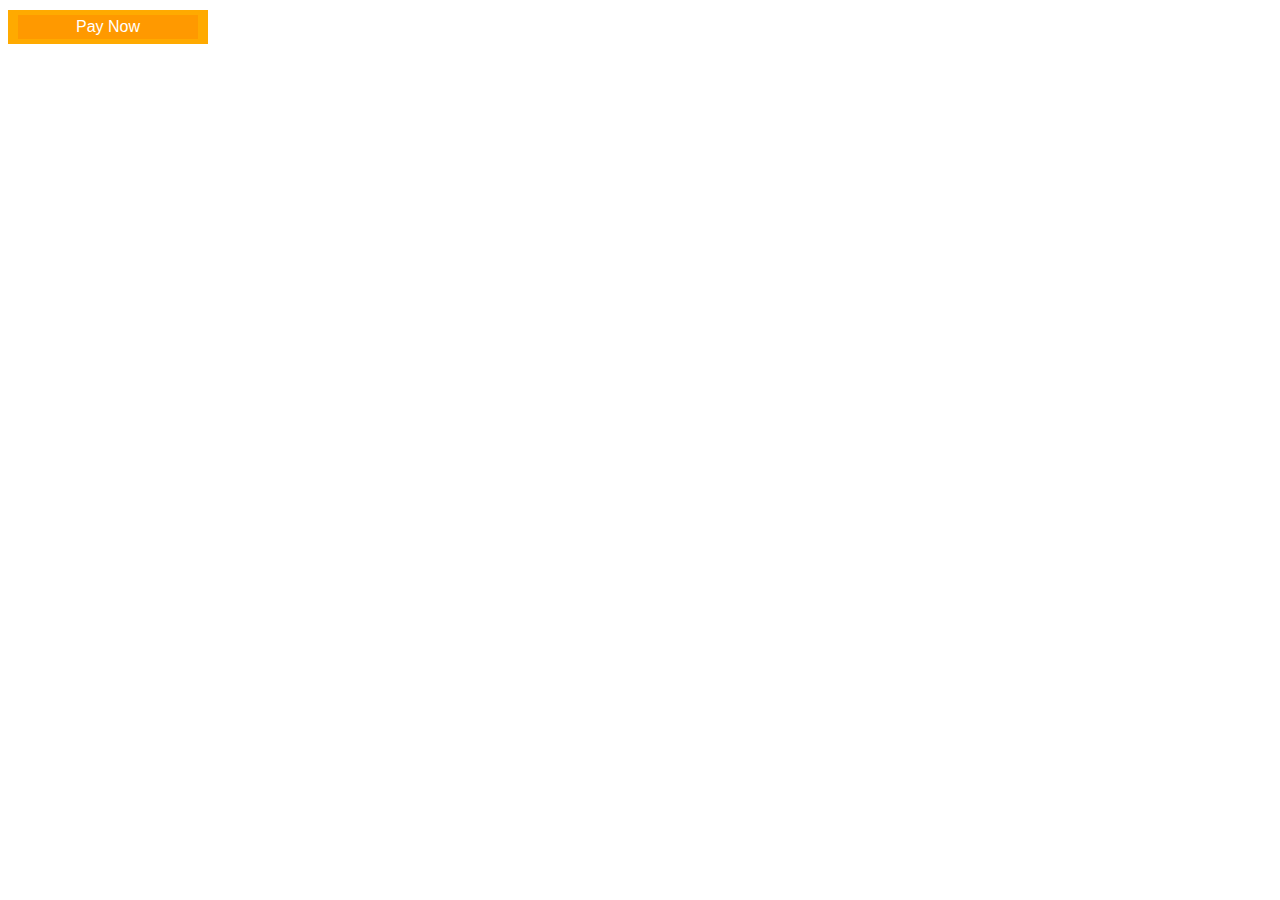
<file: payment.html>
<html>

<body>

    <div id="cpb29ded2f19" style="margin: 10px 0" class="rounded-div"
        onclick="document.getElementById('pay_now_form_7bb6e61035').submit()">
        <form action="https://checkout.globalgatewaye4.firstdata.com/pay" id="pay_now_form_7bb6e61035" method="post">
            <input type="hidden" name="x_login" value="WSP-RED-O-rYEpywDPOw" /><input type="hidden" name="x_show_form"
                value="PAYMENT_FORM" /><input type="hidden" name="x_fp_sequence" value="15880645221718632871" /><input
                type="hidden" name="x_fp_hash" value="PNB-1.0-cbd2a09c5e5b59e089dffa91e2aaa69df17f4a1d" /><input
                type="hidden" name="x_amount" /><input type="hidden" name="x_currency_code" value="USD" /><input
                type="hidden" name="x_test_request" value="FALSE" /><input type="hidden" name="x_relay_response"
                value="" /><input type="hidden" name="donation_prompt" /><input type="hidden" name="button_code"
                value="Pay Now Red Orange North America" />
            <div class="cpwrap"><button type="button">Pay Now</button></div>
        </form>
    </div>
    <style type="text/css">
        div#cpb29ded2f19 {
            width: 200px;
            background-color: #FF9900;
            padding: 5px 0;
        }

        div#cpb29ded2f19:hover {
            cursor: pointer
        }

        div#cpb29ded2f19 * {
            background-color: #FFAA00;
        }

        div#cpb29ded2f19 form {
            margin: 0;
            padding: 0;
            text-align: center
        }

        div#cpb29ded2f19 div.cpwrap {
            width: 90%;
            border: 0;
            margin: 0 auto;
            padding: 0px;
            background-color: #FF9900
        }

        div#cpb29ded2f19 button {
            width: 95%;
            border: 0;
            margin: 0;
            padding: 3px 0;
            background-color: #FF9900;
            text-align: center;
            color: #FFFFFF;
        }

        div#cpb29ded2f19:hover button {
            text-decoration: underline
        }

        div#cpb29ded2f19 button:focus,
        div#cpb29ded2f19 button:visited,
        div#cpb29ded2f19 button:active {
            border: none;
            outline: none
        }

        div#cpb29ded2f19 button {
            font-size: 16px
        }

        div#cpb29ded2f19 {
            background-color: #FFAA00;
        }
    </style>

</body>

</html>
</file>
<file: assets/css/style.css>
/********************************************************
	
  1. Basics
    1.1. Helpers
    1.2. Custom grid
    1.3. Forms
  2. Custom mouse cursor
  3. Animsition preloader
    3.1. Animsition-overlay
    3.2. Loading animation
    3.3. Add class after preloader
  4. Header
    4.1. Header logo
    4.2. Header menu-open
    4.3. MidnightHeader
    4.4. Headroom
  5. Navigation
    5.1. Navigation logo
    5.2. Navigation close icon
    5.3. Navigation menu
    5.4. Navigation links
    5.5. Navigation backgrounds
    5.6. Navigation backgrounds overlay
    5.7. Drop down menu
    5.8. Drop down close
  6. Colors
    6.1. Bg colors
    6.2. Text colors
  7. Typography
  8. Buttons
    8.1. To top button
    8.2. Border button
    8.3. Flip button
    8.4. Arrow button
    8.5. Scroll button
    8.6. Overlay Button
  9. Animations
    9.1. Loading animations
      9.1.1. Loading overlay animation #1
      9.1.2. Loading overlay animation #2
      9.1.3. Loading fade animation
      9.1.4. Loading title fill animation
    9.2. Scroll animations
      9.2.1. Scroll overlay animation #1
      9.2.2. Scroll overlay animation #2
      9.2.3. Scroll fade animation
      9.2.4. Scroll title fill animation
  10. Hovers
  11. Footer
  12. Magnific popup
    12.1. Popup arrows
    12.2. Popup counter 
    12.3. Popup close
  13. Min-height flex center (IE11-fix)
  14. Page-head
  15. Swiper slider
    15.1. Home slider
      15.1.1. Home slider title fill effect
      15.1.2. Home slider overlay effect
      15.1.3. Home slider overlay #2 effect
      15.1.4. Home slider fade effect
    15.2. Testimonials slider
    15.3. About slider
    15.4. Swiper pagination
      15.4.1. Home slider pagination
      15.4.2. Testimonials slider pagination
      15.4.3. Portfolio full screen slider pagination
    15.5. Swiper arrows
      15.5.1. Home slider arrows
      15.5.2. About slider arrows
      15.5.3. Portfolio full screen slider arrows
      15.5.4. Portfolio slider arrows
      15.5.5. Portfolio columns slider arrows
      15.5.6. Fullscreen home slider arrows
    15.6. Portfolio full screen slider
      15.6.1. Portfolio slider overlay animations
      15.6.2. Portfolio slider fade animations
    15.7. Portfolio slider
    15.8. Portfolio columns slider
      15.8.1. Portfolio columns slider hover effects
    15.9. Fullscreen home slider
  16. List dots
  17. Services
  18. Progress bar
  19. Portfolio
  20. Project
  21. About
    21.1. Team
  22. Our clients
  23. Video content
  24. Blog
    24.1. Sidebar
      24.1.1. Search form
      24.1.2. Categories
      24.1.3. Recent-posts
      24.1.4. Tegs
      24.1.5. Widget-instagram
    24.2. Single post
      24.2.1. Post autor
      24.2.2. Post comments
      24.2.3. Comment form
  25. Contact
    25.1. Contact form
  26. Video background
  27. Portfolio grid
    27.1. isotope buttons
    27.2. Isotope item
    27.3. Isotope hover
  28. Typewriter home
  29. Particles home
  30. Price table
    30.1. Price button

********************************************************/

/*--------------------------------------------------------------
1. Basics
--------------------------------------------------------------*/
::-moz-selection {
  background: none;
  color: #ef0d33;
}

::selection {
  background: none;
  color: #ef0d33;
}

html {
	padding: 0;
	margin: 0;
}

body {
  	font-size: 14px;
  	-webkit-font-smoothing: antialiased;
  		-moz-osx-font-smoothing: grayscale;
  	font-family: "Oswald", sans-serif;
  	color: #262626;
  	font-weight: 400;
 	margin: 0; 
}

blockquote,
ul, 
ol {
	margin: 0px;
	padding: 0;
}

ul li, 
ol li {
	margin-bottom: 0px;
}

li {
	list-style: none;
}

img {
	vertical-align: middle;
	max-width: 100%;
	border-style: none;
	width: 100%;
}

a, 
i {
	border: none;
}

button {
	padding: 0;
}

button, 
input, 
select, 
textarea {
	font-size: 14px;
	line-height: 1.75;
	font-family: 'Oswald', sans-serif;
}

a:hover {
	text-decoration: none;
}

button,
button:focus,
button:hover {
	background: none;
	border: none;
}

a:focus,
button:focus {
	outline: none;
}

p {
	margin: 30px 0 0 0;
	font-family: 'Open Sans', sans-serif;
}

a {
	font-family: 'Oswald', sans-serif;
	text-decoration: none;
	color: inherit;
}

table {
	border-collapse: collapse;
	border-spacing: 0px;
}

td,
th {
	padding: 5px;
	border: 1px solid black;
	text-align: center;
}

code, pre {
	padding: 10px;
	padding-bottom: 0;
	border-left: 3px solid #6FBF71;
	border-bottom: 1px solid transparent;
	overflow-x: scroll;
}

pre {
	display: block;	
	word-break: break-all;
	word-wrap: break-word;
}

pre code { 
	white-space: pre-wrap; 
}

h1, 
h2, 
h3, 
h4, 
h5, 
h6 {
	font-family: 'Oswald', sans-serif;
	margin: 0;
  	line-height: 1.3;
}

h1,
h2,
h3 {
  	font-weight: 700; 
}

h4,
h5 {
  	font-weight: 600; 
}

h6 {
  	font-weight: 500; 
}

h1 {
  	font-size: 42px; 
}

h2 {
  	font-size: 30px; 
}

h3 {
  	font-size: 26px; 
}

h4 {
  	font-size: 22px; 
}

h5 {
  	font-size: 18px; 
}

h6 {
  	font-size: 14px; 
}

@media only screen and (max-width: 999px) {
	
  	h1 {
    	font-size: 38px; 
    }

	h2 {
    	font-size: 28px; 
    }

	h3 {
    	font-size: 24px; 
   	} 
    
}

@media only screen and (max-width: 767px) {
	
  	h1 {
    	font-size: 36px; 
    }

	h2 {
    	font-size: 26px; 
    }

	h3 {
    	font-size: 24px; 
    } 
    
}

@media only screen and (max-width: 549px) {
	
  	h1 {
    	font-size: 34px; 
   	}
   	 
}

/* 1.1. Helpers */
.rel-pos {
	position: relative;
}

.d-block {
	display: block;
}

.d-flex {
	display: -webkit-box;
		display: -ms-flexbox;
			display: flex;
}

.d-flex-wrap {
	display: -webkit-box;
		display: -ms-flexbox;
			display: flex;
	-ms-flex-flow: wrap;
	    flex-flow: wrap;
}

.flex-center {
	-webkit-box-align: center;
	    -ms-flex-align: center;
	        align-items: center;
	-webkit-box-pack: center;
	    -ms-flex-pack: center;
	        justify-content: center;
}

.top-bottom-padding-120 {
	padding-top: 120px;
	padding-bottom: 120px;
}

.top-padding-120 {
	padding-top: 120px;
}

.bottom-padding-120 {
	padding-bottom: 120px;
}

.top-bottom-padding-90 {
	padding-top: 90px;
	padding-bottom: 90px;
}

.top-padding-90 {
	padding-top: 90px;
}

.bottom-padding-90 {
	padding-bottom: 90px;
}

.top-bottom-padding-60 {
	padding-top: 60px;
	padding-bottom: 60px;
}

.top-padding-60 {
	padding-top: 60px;
}

.bottom-padding-60 {
	padding-bottom: 60px;
}

.top-bottom-padding-50 {
	padding-top: 50px;
	padding-bottom: 50px;
}

.top-padding-50 {
	padding-top: 50px;
}

.bottom-padding-50 {
	padding-bottom: 50px;
}

.top-bottom-padding-40 {
	padding-top: 40px;
	padding-bottom: 40px;
}

.top-padding-40 {
	padding-top: 40px;
}

.bottom-padding-40 {
	padding-bottom: 40px;
}

.top-bottom-padding-30 {
	padding-top: 30px;
	padding-bottom: 30px;
}

.top-padding-30 {
	padding-top: 30px;
}

.bottom-padding-30 {
	padding-bottom: 30px;
}

.top-bottom-padding-20 {
	padding-top: 20px;
	padding-bottom: 20px;
}

.top-padding-20 {
	padding-top: 20px;
}

.bottom-padding-20 {
	padding-bottom: 20px;
}

.top-bottom-padding-15 {
	padding-top: 15px;
	padding-bottom: 15px;
}

.top-padding-15 {
	padding-top: 15px;
}

.bottom-padding-15 {
	padding-bottom: 15px;
}

.top-bottom-padding-10 {
	padding-top: 10px;
	padding-bottom: 10px;
}

.top-padding-10 {
	padding-top: 10px;
}

.bottom-padding-10 {
	padding-bottom: 10px;
}

.top-bottom-padding-5 {
	padding-top: 5px;
	padding-bottom: 5px;
}

.top-padding-5 {
	padding-top: 5px;
}

.bottom-padding-5 {
	padding-bottom: 5px;
}

.top-bottom-margin-30 {
	margin-top: 30px;
	margin-bottom: 30px;
}

.bottom-margin-30 {
	margin-bottom: 30px;
}

.top-margin-30 {
	margin-top: 30px;
}

.top-bottom-margin-25 {
	margin-top: 25px;
	margin-bottom: 25px;
}

.bottom-margin-25 {
	margin-bottom: 25px;
}

.top-margin-25 {
	margin-top: 25px;
}

.top-bottom-margin-20 {
	margin-top: 20px;
	margin-bottom: 20px;
}

.bottom-margin-20 {
	margin-bottom: 20px;
}

.top-margin-20 {
	margin-top: 20px;
}

.top-bottom-margin-15 {
	margin-top: 15px;
	margin-bottom: 15px;
}

.bottom-margin-15 {
	margin-bottom: 15px;
}

.top-margin-15 {
	margin-top: 15px;
}

.top-bottom-margin-10 {
	margin-top: 10px;
	margin-bottom: 10px;
}

.bottom-margin-10 {
	margin-bottom: 10px;
}

.top-margin-10 {
	margin-top: 10px;
}

.top-bottom-margin-5 {
	margin-top: 5px;
	margin-bottom: 5px;
}

.bottom-margin-5 {
	margin-bottom: 5px;
}

.top-margin-5 {
	margin-top: 5px;
}

.content-left-right-margin-50 {
	margin-left: 50px;
	margin-right: 50px;
}

.content-right-margin-50 {
	margin-right: 50px;
}

.content-left-margin-50 {
	margin-left: 50px;
}

.content-left-right-margin-45 {
	margin-left: 45px;
	margin-right: 45px;
}

.content-right-margin-45 {
	margin-right: 45px;
}

.content-left-margin-45 {
	margin-left: 45px;
}

.content-left-right-margin-40 {
	margin-left: 40px;
	margin-right: 40px;
}

.content-right-margin-40 {
	margin-right: 40px;
}

.content-left-margin-40 {
	margin-left: 40px;
}

.content-left-right-margin-35 {
	margin-left: 35px;
	margin-right: 35px;
}

.content-right-margin-35 {
	margin-right: 35px;
}

.content-left-margin-35 {
	margin-left: 35px;
}

.content-left-right-margin-30 {
	margin-left: 30px;
	margin-right: 30px;
}

.content-right-margin-30 {
	margin-right: 30px;
}

.content-left-margin-30 {
	margin-left: 30px;
}

.content-left-right-margin-25 {
	margin-left: 25px;
	margin-right: 25px;
}

.content-right-margin-25 {
	margin-right: 25px;
}

.content-left-margin-25 {
	margin-left: 25px;
}

.content-left-right-margin-20 {
	margin-left: 20px;
	margin-right: 20px;
}

.content-right-margin-20 {
	margin-right: 20px;
}

.content-left-margin-20 {
	margin-left: 20px;
}

.content-left-right-margin-15 {
	margin-left: 15px;
	margin-right: 15px;
}

.content-right-margin-15 {
	margin-right: 15px;
}

.content-left-margin-15 {
	margin-left: 15px;
}

.content-left-right-margin-10 {
	margin-left: 10px;
	margin-right: 10px;
}

.content-right-margin-10 {
	margin-right: 10px;
}

.content-left-margin-10 {
	margin-left: 10px;
}

.content-left-right-margin-5 {
	margin-left: 5px;
	margin-right: 5px;
}

.content-right-margin-5 {
	margin-right: 5px;
}

.content-left-margin-5 {
	margin-left: 5px;
}

.content-padding-l-r-20 {
	padding-left: 20px;
	padding-right: 20px;
}

.content-padding-bottom-20 {
	padding-bottom: 20px;
}

@media only screen and (max-width: 999px) {
	
	.response-999 .content-left-right-margin-50,
	.response-999 .content-left-right-margin-45,
	.response-999 .content-left-right-margin-40,
	.response-999 .content-left-right-margin-35,
	.response-999 .content-left-right-margin-30,
	.response-999 .content-left-right-margin-25,
	.response-999 .content-left-right-margin-20,
	.response-999 .content-left-right-margin-15,
	.response-999 .content-left-right-margin-10,
	.response-999 .content-left-right-margin-5 {
		margin-left: 0;
		margin-right: 0;
	}
	
	.response-999 .content-right-margin-50,
	.response-999 .content-right-margin-45,
	.response-999 .content-right-margin-40,
	.response-999 .content-right-margin-35,
	.response-999 .content-right-margin-30,
	.response-999 .content-right-margin-25,
	.response-999 .content-right-margin-20,
	.response-999 .content-right-margin-15,
	.response-999 .content-right-margin-10,
	.response-999 .content-right-margin-5 {
		margin-right: 0;
	}
	
	.response-999 .content-left-margin-50,
	.response-999 .content-left-margin-45,
	.response-999 .content-left-margin-40,
	.response-999 .content-left-margin-35,
	.response-999 .content-left-margin-30,
	.response-999 .content-left-margin-25,
	.response-999 .content-left-margin-20,
	.response-999 .content-left-margin-15,
	.response-999 .content-left-margin-10,
	.response-999 .content-left-margin-5 {
		margin-left: 0;
	}
	
}

@media only screen and (max-width: 767px) {
	
	.content-left-right-margin-50,
	.content-left-right-margin-45,
	.content-left-right-margin-40,
	.content-left-right-margin-35,
	.content-left-right-margin-30,
	.content-left-right-margin-25,
	.content-left-right-margin-20,
	.content-left-right-margin-15,
	.content-left-right-margin-10,
	.content-left-right-margin-5 {
		margin-left: 0;
		margin-right: 0;
	}
	
	.content-right-margin-50,
	.content-right-margin-45,
	.content-right-margin-40,
	.content-right-margin-35,
	.content-right-margin-30,
	.content-right-margin-25,
	.content-right-margin-20,
	.content-right-margin-15,
	.content-right-margin-10,
	.content-right-margin-5 {
		margin-right: 0;
	}
	
	.content-left-margin-50,
	.content-left-margin-45,
	.content-left-margin-40,
	.content-left-margin-35,
	.content-left-margin-30,
	.content-left-margin-25,
	.content-left-margin-20,
	.content-left-margin-15,
	.content-left-margin-10,
	.content-left-margin-5 {
		margin-left: 0;
	}
	
	.response-549 .content-left-right-margin-50 {
		margin-left: 50px;
		margin-right: 50px;
	}
	
	.response-549 .content-right-margin-50 {
		margin-right: 50px;
	}
	
	.response-549 .content-left-margin-50 {
		margin-left: 50px;
	}
	
	.response-549 .content-left-right-margin-45 {
		margin-left: 45px;
		margin-right: 45px;
	}
	
	.response-549 .content-right-margin-45 {
		margin-right: 45px;
	}
	
	.response-549 .content-left-margin-45 {
		margin-left: 45px;
	}
	
	.response-549 .content-left-right-margin-40 {
		margin-left: 40px;
		margin-right: 40px;
	}
	
	.response-549 .content-right-margin-40 {
		margin-right: 40px;
	}
	
	.response-549 .content-left-margin-40 {
		margin-left: 40px;
	}
	
	.response-549 .content-left-right-margin-35 {
		margin-left: 35px;
		margin-right: 35px;
	}
	
	.response-549 .content-right-margin-35 {
		margin-right: 35px;
	}
	
	.response-549 .content-left-margin-35 {
		margin-left: 35px;
	}
	
	.response-549 .content-left-right-margin-30 {
		margin-left: 30px;
		margin-right: 30px;
	}
	
	.response-549 .content-right-margin-30 {
		margin-right: 30px;
	}
	
	.response-549 .content-left-margin-30 {
		margin-left: 30px;
	}
	
	.response-549 .content-left-right-margin-25 {
		margin-left: 25px;
		margin-right: 25px;
	}
	
	.response-549 .content-right-margin-25 {
		margin-right: 25px;
	}
	
	.response-549 .content-left-margin-25 {
		margin-left: 25px;
	}
	
	.response-549 .content-left-right-margin-20 {
		margin-left: 20px;
		margin-right: 20px;
	}
	
	.response-549 .content-right-margin-20 {
		margin-right: 20px;
	}
	
	.response-549 .content-left-margin-20 {
		margin-left: 20px;
	}
	
	.response-549 .content-left-right-margin-15 {
		margin-left: 15px;
		margin-right: 15px;
	}
	
	.response-549 .content-right-margin-15 {
		margin-right: 15px;
	}
	
	.response-549 .content-left-margin-15 {
		margin-left: 15px;
	}
	
	.response-549 .content-left-right-margin-10 {
		margin-left: 10px;
		margin-right: 10px;
	}
	
	.response-549 .content-right-margin-10 {
		margin-right: 10px;
	}
	
	.response-549 .content-left-margin-10 {
		margin-left: 10px;
	}
	
	.response-549 .content-left-right-margin-5 {
		margin-left: 5px;
		margin-right: 5px;
	}
	
	.response-549 .content-right-margin-5 {
		margin-right: 5px;
	}
	
	.response-549 .content-left-margin-5 {
		margin-left: 5px;
	}
	
}

@media only screen and (max-width: 549px) {

	.response-549 .content-left-right-margin-50,
	.response-549 .content-left-right-margin-45,
	.response-549 .content-left-right-margin-40,
	.response-549 .content-left-right-margin-35,
	.response-549 .content-left-right-margin-30,
	.response-549 .content-left-right-margin-25,
	.response-549 .content-left-right-margin-20,
	.response-549 .content-left-right-margin-15,
	.response-549 .content-left-right-margin-10,
	.response-549 .content-left-right-margin-5 {
		margin-left: 0;
		margin-right: 0;
	}
	
	.response-549 .content-right-margin-50,
	.response-549 .content-right-margin-45,
	.response-549 .content-right-margin-40,
	.response-549 .content-right-margin-35,
	.response-549 .content-right-margin-30,
	.response-549 .content-right-margin-25,
	.response-549 .content-right-margin-20,
	.response-549 .content-right-margin-15,
	.response-549 .content-right-margin-10,
	.response-549 .content-right-margin-5 {
		margin-right: 0;
	}
	
	.response-549 .content-left-margin-50,
	.response-549 .content-left-margin-45,
	.response-549 .content-left-margin-40,
	.response-549 .content-left-margin-35,
	.response-549 .content-left-margin-30,
	.response-549 .content-left-margin-25,
	.response-549 .content-left-margin-20,
	.response-549 .content-left-margin-15,
	.response-549 .content-left-margin-10,
	.response-549 .content-left-margin-5 {
		margin-left: 0;
	}
	
	.content-padding-l-r-20 {
		padding-left: 10px;
		padding-right: 10px;
	}
	
}

/* 1.2. Custom grid */
.container {
	max-width: 1350px;
	width: calc(100% - 80px);
	margin-left: auto;
	margin-right: auto;
	height: auto;
	position: relative;
}

.container.full {
	max-width: 100%;
}

.container.small {
	max-width: 960px;
}

.flex-container {
	display: -webkit-box;
		display: -ms-flexbox;
			display: flex;
	-ms-flex-flow: wrap;
	    flex-flow: wrap;
}

.flex-container.reverse {
	-webkit-box-orient: vertical;
		-webkit-box-direction: reverse;
	    	-ms-flex-flow: wrap-reverse;
	        	flex-flow: wrap-reverse;
}

.one-column,
.two-columns,
.three-columns,
.four-columns,
.five-columns,
.six-columns,
.seven-columns,
.eight-columns,
.nine-columns,
.ten-columns,
.eleven-columns,
.twelve-columns {
	-webkit-box-sizing: border-box;
	    box-sizing: border-box;
	position: relative;
	z-index: 1;    
}

.one-column {
	-ms-flex-preferred-size: 8.33%;
	    flex-basis: 8.33%;
}

.two-columns {
	-ms-flex-preferred-size: 16.66%;
	    flex-basis: 16.66%;
}

.three-columns {
	-ms-flex-preferred-size: 25%;
	    flex-basis: 25%;
}

.four-columns {
	-ms-flex-preferred-size: 33.33%;
	    flex-basis: 33.33%;
}

.five-columns {
	-ms-flex-preferred-size: 41.66%;
	    flex-basis: 41.66%;
}

.six-columns {
	-ms-flex-preferred-size: 50%;
	    flex-basis: 50%;
}

.seven-columns {
	-ms-flex-preferred-size: 58.33%;
	    flex-basis: 58.33%;
}

.eight-columns {
	-ms-flex-preferred-size: 66.66%;
	    flex-basis: 66.66%;
}

.nine-columns {
	-ms-flex-preferred-size: 75%;
	    flex-basis: 75%;
}

.ten-columns {
	-ms-flex-preferred-size: 83.33%;
	    flex-basis: 83.33%;
}

.eleven-columns {
	-ms-flex-preferred-size: 91.66%;
	    flex-basis: 91.66%;
}

.twelve-columns {
	-ms-flex-preferred-size: 100%;
	    flex-basis: 100%;
}

.one-offset {
	margin-left: 8.33%;
}

.two-offset {
	margin-left: 16.66%;
}

.three-offset {
	margin-left: 25%;
}

.four-offset {
	margin-left: 33.33%;
}

.five-offset {
	margin-left: 41.66%;
}

.six-offset {
	margin-left: 50%;
}

.seven-offset {
	margin-left: 58.33%;
}

.eight-offset {
	margin-left: 66.66%;
}

.nine-offset {
	margin-left: 75%;
}

.ten-offset {
	margin-left: 83.33%;
}

.eleven-offset {
	margin-left: 91.66%;
}

@media only screen and (max-width: 999px) {
	
	.container {
		width: calc(100% - 40px);
	}
	
	.response-999 .one-column,
	.response-999 .two-columns,
	.response-999 .three-columns,
	.response-999 .four-columns,
	.response-999 .five-columns,
	.response-999 .six-columns,
	.response-999 .seven-columns,
	.response-999 .eight-columns,
	.response-999 .nine-columns,
	.response-999 .ten-columns,
	.response-999 .eleven-columns,
	.response-999 .twelve-columns {
		-ms-flex-preferred-size: 100%;
		    flex-basis: 100%;
	}
	
	.response-999 .one-offset,
	.response-999 .two-offset,
	.response-999 .three-offset,
	.response-999 .four-offset,
	.response-999 .five-offset,
	.response-999 .six-offset,
	.response-999 .seven-offset,
	.response-999 .eight-offset,
	.response-999 .nine-offset,
	.response-999 .ten-offset,
	.response-999 .eleven-offset {
		margin-left: 0;
	}
	
}

@media only screen and (max-width: 767px) {
	
	.one-column,
	.two-columns,
	.three-columns,
	.four-columns,
	.five-columns,
	.six-columns,
	.seven-columns,
	.eight-columns,
	.nine-columns,
	.ten-columns,
	.eleven-columns,
	.twelve-columns {
		-ms-flex-preferred-size: 100%;
		    flex-basis: 100%;
	}
	
	.one-offset,
	.two-offset,
	.three-offset,
	.four-offset,
	.five-offset,
	.six-offset,
	.seven-offset,
	.eight-offset,
	.nine-offset,
	.ten-offset,
	.eleven-offset {
		margin-left: 0;
	}
	
	.response-549 .one-column {
		-ms-flex-preferred-size: 8.33%;
		    flex-basis: 8.33%;
	}
	
	.response-549 .two-columns {
		-ms-flex-preferred-size: 16.66%;
		    flex-basis: 16.66%;
	}
	
	.response-549 .three-columns {
		-ms-flex-preferred-size: 25%;
		    flex-basis: 25%;
	}
	
	.response-549 .four-columns {
		-ms-flex-preferred-size: 33.33%;
		    flex-basis: 33.33%;
	}
	
	.response-549 .five-columns {
		-ms-flex-preferred-size: 41.66%;
		    flex-basis: 41.66%;
	}
	
	.response-549 .six-columns {
		-ms-flex-preferred-size: 50%;
		    flex-basis: 50%;
	}
	
	.response-549 .seven-columns {
		-ms-flex-preferred-size: 58.33%;
		    flex-basis: 58.33%;
	}
	
	.response-549 .eight-columns {
		-ms-flex-preferred-size: 66.66%;
		    flex-basis: 66.66%;
	}
	
	.response-549 .nine-columns {
		-ms-flex-preferred-size: 75%;
		    flex-basis: 75%;
	}
	
	.response-549 .ten-columns {
		-ms-flex-preferred-size: 83.33%;
		    flex-basis: 83.33%;
	}
	
	.response-549 .eleven-columns {
		-ms-flex-preferred-size: 91.66%;
		    flex-basis: 91.66%;
	}
	
	.response-549 .twelve-columns {
		-ms-flex-preferred-size: 100%;
		    flex-basis: 100%;
	}
	
	.response-549 .one-offset {
		margin-left: 8.33%;
	}
	
	.response-549 .two-offset {
		margin-left: 16.66%;
	}
	
	.response-549 .three-offset {
		margin-left: 25%;
	}
	
	.response-549 .four-offset {
		margin-left: 33.33%;
	}
	
	.response-549 .five-offset {
		margin-left: 41.66%;
	}
	
	.response-549 .six-offset {
		margin-left: 50%;
	}
	
	.response-549 .seven-offset {
		margin-left: 58.33%;
	}
	
	.response-549 .eight-offset {
		margin-left: 66.66%;
	}
	
	.response-549 .nine-offset {
		margin-left: 75%;
	}
	
	.response-549 .ten-offset {
		margin-left: 83.33%;
	}
	
	.response-549 .eleven-offset {
		margin-left: 91.66%;
	}
	
}

@media only screen and (max-width: 549px) {
	
	.container {
		width: calc(100% - 20px);
	}
	
	.response-549 .one-column,
	.response-549 .two-columns,
	.response-549 .three-columns,
	.response-549 .four-columns,
	.response-549 .five-columns,
	.response-549 .six-columns,
	.response-549 .seven-columns,
	.response-549 .eight-columns,
	.response-549 .nine-columns,
	.response-549 .ten-columns,
	.response-549 .eleven-columns,
	.response-549 .twelve-columns {
		-ms-flex-preferred-size: 100%;
		    flex-basis: 100%;
	}
	
	.response-549 .one-offset,
	.response-549 .two-offset,
	.response-549 .three-offset,
	.response-549 .four-offset,
	.response-549 .five-offset,
	.response-549 .six-offset,
	.response-549 .seven-offset,
	.response-549 .eight-offset,
	.response-549 .nine-offset,
	.response-549 .ten-offset,
	.response-549 .eleven-offset {
		margin-left: 0;
	}
	
}

/* 1.3. Forms */
textarea{
	background: none;
	resize:vertical;
	-webkit-box-sizing: border-box;
		-moz-box-sizing: border-box;
			-ms-box-sizing: border-box;
				box-sizing: border-box;
}

input[type="text"],
input[type="password"],
input[type="datetime"],
input[type="datetime-local"],
input[type="date"],
input[type="month"],
input[type="time"],
input[type="week"],
input[type="number"],
input[type="email"],
input[type="url"],
input[type="search"],
input[type="tel"],
input[type="color"] {
	vertical-align:middle;
	outline: none;
	background: none;
}

textarea:focus,
input[type="text"]:focus,
input[type="password"]:focus,
input[type="datetime"]:focus,
input[type="datetime-local"]:focus,
input[type="date"]:focus,
input[type="month"]:focus,
input[type="time"]:focus,
input[type="week"]:focus,
input[type="number"]:focus,
input[type="email"]:focus,
input[type="url"]:focus,
input[type="search"]:focus,
input[type="tel"]:focus,
input[type="color"]:focus {
	outline: none;
}

input[type="submit"] {
	text-decoration: none;
	border:none;
	background: none;
	outline: none;
}

input[type="submit"]:hover {
	background: none;
	outline: none;
}

::-webkit-input-placeholder {
	font-family: 'Oswald', sans-serif;
   	text-transform: uppercase;
   	font-size: 12px;
   	font-weight: 400;
   	letter-spacing: 2px;
   	opacity:  1;
   	color: #b6b7b8;
}

:-moz-placeholder {
	font-family: 'Oswald', sans-serif;
   	text-transform: uppercase;
   	font-size: 12px;
   	font-weight: 400;
   	letter-spacing: 2px;
   	opacity:  1;
   	color: #b6b7b8;
}

::-moz-placeholder {
	font-family: 'Oswald', sans-serif;
   	text-transform: uppercase;
   	font-size: 12px;
   	font-weight: 400;
   	letter-spacing: 2px;
   	opacity:  1;
   	color: #b6b7b8;
}

:-ms-input-placeholder {
	font-family: 'Oswald', sans-serif;
   	text-transform: uppercase;
   	font-size: 12px;
   	font-weight: 400;
   	letter-spacing: 2px;
   	opacity:  1;
   	color: #b6b7b8;
}

::-ms-input-placeholder {
	font-family: 'Oswald', sans-serif;
   	text-transform: uppercase;
   	font-size: 12px;
   	font-weight: 400;
   	letter-spacing: 2px;
   	opacity:  1;
   	color: #b6b7b8;
}

::placeholder { 
   	font-family: 'Oswald', sans-serif;
   	text-transform: uppercase;
   	font-size: 12px;
   	font-weight: 400;
   	letter-spacing: 2px;
   	opacity:  1;
   	color: #b6b7b8;
}

.pointer-cursor{
	cursor: pointer;
}

/*--------------------------------------------------------------
2. Custom mouse cursor
--------------------------------------------------------------*/
* {
	cursor: none;
}

.pointer {
	position: fixed;
	top: 50%;
	left: -100px;
	-webkit-transform: translate(-50%, -50%);
	    -ms-transform: translate(-50%, -50%);
	        transform: translate(-50%, -50%);
	width: 10px;
	height: 10px;
	pointer-events: none;
	-webkit-box-sizing: border-box;
	    box-sizing: border-box;
	z-index: 9999;
	-webkit-transition-property: width, height, background;
		-o-transition-property: width, height, background;
			transition-property: width, height, background;
	-webkit-transition-duration: .5s;
	    -o-transition-duration: .5s;
	        transition-duration: .5s;
	-webkit-transition-timing-function: cubic-bezier(.2, .96, .34, 1);
	    -o-transition-timing-function: cubic-bezier(.2, .96, .34, 1);
	        transition-timing-function: cubic-bezier(.2, .96, .34, 1);
	border-radius: 50%;
	background: #ef0d33;
	overflow: hidden;
}

body.out .pointer {
	width: 0;
	height: 0;
}

.pointer.large {
	width: 65px;
	height: 65px;
	background: rgba(239,13,51,.15);
	-webkit-box-shadow: 0 0 30px rgba(239,13,51, 0.8);
	    box-shadow: 0 0 30px rgba(239,13,51, 0.8);
}

.pointer.small {
	width: 25px;
	height: 25px;
	background: rgba(239,13,51,0);
	-webkit-box-shadow: 0 0 30px #ef0d33;
	    box-shadow: 0 0 30px #ef0d33;
}

.pointer.right {
	width: 70px;
	height: 70px;
	background: rgba(239,13,51,0);
	border: 2px solid #ef0d33;
}

.pointer.zoom,
.pointer.open {
	width: 80px;
	height: 80px;
	background: rgba(239,13,51,0);
	border: 2px solid #ef0d33;
}

.pointer .fa-long-arrow-alt-right,
.pointer .fa-search,
.pointer .fa-link {
	color: #ef0d33;
	font-size: 20px;
	position: absolute;
	top: 50%;
	left: 50%;
	-webkit-transform: translate(-100%, -50%);
	    -ms-transform: translate(-100%, -50%);
	        transform: translate(-100%, -50%);
	opacity: 0;
	-webkit-transition: .4s cubic-bezier(.23, 1, .32, 1);
		-o-transition: .4s cubic-bezier(.23, 1, .32, 1);
			transition: .4s cubic-bezier(.23, 1, .32, 1);
}

.pointer .fa-search, 
.pointer .fa-link {
	-webkit-transform: translate(-50%, -50%) scale(0);
	    -ms-transform: translate(-50%, -50%) scale(0);
	        transform: translate(-50%, -50%) scale(0);
}

.pointer.right .fa-long-arrow-alt-right {
	opacity: 1;
	-webkit-transform: translate(-50%, -50%);
	    -ms-transform: translate(-50%, -50%);
	        transform: translate(-50%, -50%);
	-webkit-transition-delay: .2s;
	    -o-transition-delay: .2s;
	    	transition-delay: .2s;
}

.pointer.zoom .fa-search,
.pointer.open .fa-link  {
	opacity: 1;
	-webkit-transform: translate(-50%, -50%) scale(1);
	    -ms-transform: translate(-50%, -50%) scale(1);
	        transform: translate(-50%, -50%) scale(1);
	-webkit-transition-delay: .2s;
	    -o-transition-delay: .2s;
	    	transition-delay: .2s;
}

.pointer.black {
	background: #1b2a2f;
}

.pointer.black.large {
	background: rgba(27,42,47,.4);
	-webkit-box-shadow: 0 0 30px black;
	    box-shadow: 0 0 30px black;
}

.pointer.black.small {
	background: rgba(27,42,47,.5);
	-webkit-box-shadow: 0 0 30px black;
	    box-shadow: 0 0 30px black;
}

.pointer.black.right {
	background: rgba(27,42,47,0);
	border: 2px solid #1b2a2f;
}

.pointer.black.zoom,
.pointer.black.open {
	background: rgba(27,42,47,0);
	border: 2px solid #1b2a2f;
}

.pointer.black .fa-long-arrow-alt-right,
.pointer.black .fa-search,
.pointer.black .fa-link {
	color: #1b2a2f;
}

.touch .pointer {
	display: none;
}

/*--------------------------------------------------------------
3. Animsition preloader
--------------------------------------------------------------*/
body,
.animsition-overlay {
	overflow: hidden;
}

.animsition-overlay {
	z-index: 2;
}

/* 3.1. Animsition-overlay */
.animsition-overlay-slide {
  	background-color: transparent;
}

.loader:before,
.loader:after {
	content: '';
	width: 100%;
	height: 100%;
	position: fixed;
	top: 0;
	z-index: 99;
	background: #111517;
    -webkit-transition: 1s cubic-bezier(.86, 0, .07, 1); 
    	-o-transition: 1s cubic-bezier(.86, 0, .07, 1); 
			transition: 1s cubic-bezier(.86, 0, .07, 1);
}

.loader:before {
	left: 100%;
	-webkit-transform: translateX(-100%);
	    -ms-transform: translateX(-100%);
	        transform: translateX(-100%);
	visibility: visible;
}

.loader:after {
	left: -100%;
	-webkit-transform: translateX(0);
	    -ms-transform: translateX(0);
	        transform: translateX(0);
    visibility: hidden;
    -webkit-transition-delay: .5s;
        -o-transition-delay: .5s;
            transition-delay: .5s;
}

/* 3.2. Loading animation */
.loading {
  	position: fixed;
  	top: calc(50% - 5em);
  	left: calc(50% - 70px);
  	visibility: visible;
  	-webkit-transition: .5s cubic-bezier(.755, .05, .855, .06);
  		-o-transition: .5s cubic-bezier(.755, .05, .855, .06);
  			transition: .5s cubic-bezier(.755, .05, .855, .06);
  	z-index: 101;
  	width: 150px;
  	height: 150px;
}

.loading:before {
	content: '';
	width: 100%;
	height: 100%;
	border: 1px solid #111517;
	border-left-color: white;
	-webkit-animation: 1.2s loading-anim cubic-bezier(.77, 0, .175, 1) infinite both;
  	    animation: 1.2s loading-anim cubic-bezier(.77, 0, .175, 1) infinite both;
  	border-radius: 50%;        
  	display: block;
}

.logo-loading {
	width: 150px;
	position: absolute;
	top: 50%;
	left: 50%;
	-webkit-transform: translate(-50%, -50%);
  	    -ms-transform: translate(-50%, -50%);
  	        transform: translate(-50%, -50%);
}

@-webkit-keyframes loading-anim {
	
  	0% {
    	-webkit-transform: rotate(0deg);
    	    transform: rotate(0deg);
  	}
  	
  	100% {
    	-webkit-transform: rotate(360deg);
    	    transform: rotate(360deg);
  	}
  	
}

@keyframes loading-anim {
	
  	0% {
    	-webkit-transform: rotate(0deg);
            transform: rotate(0deg);
  	}
  	
  	100% {
    	-webkit-transform: rotate(360deg);
   	        transform: rotate(360deg);
  	}
  	
}

/* 3.3. Add class after preloader */
body.in {
	overflow: visible;
	overflow-x: hidden;
}

.loader.in:before {
	-webkit-transform: translateX(0);
	    -ms-transform: translateX(0);
	        transform: translateX(0);
    visibility: hidden;
}

.loader.out:after {
	-webkit-transform: translateX(100%);
	    -ms-transform: translateX(100%);
	        transform: translateX(100%);
    visibility: visible;
}

body.in .loading {
	opacity: 0;
  	visibility: hidden;
}

/*--------------------------------------------------------------
4. Header
--------------------------------------------------------------*/
.fixed-header {
	position: fixed;
	top: 0;
	left: 0;
	right: 0;
	z-index: 10;
	width: 100%;
	height: auto;
}

.header-flex-box {
	width: 100%;
	display: -webkit-box;
		display: -ms-flexbox;
			display: flex;
	-webkit-box-pack: justify;
	    -ms-flex-pack: justify;
	        justify-content: space-between;
}

/* 4.1. Header logo */
.logo {
	width: 200px;
	margin: 20px 0 0 40px;
}

.slider-logo{
	width: 340px;
}

.text-logo{
	width: 90px;
}

.logo-medium{
	width: 100px;
	margin: 20px 0 0 40px;
}


.logo-small{
	width: 75px;
	margin: 20px 0 0 40px;
}

.logo-img-box {
	position: relative;
	overflow: hidden;
}

.logo img {
	-webkit-transform: translateY(101%);
	    -ms-transform: translateY(101%);
	        transform: translateY(101%);
	-webkit-transition: .5s cubic-bezier(.77, 0, .175, 1);
		-o-transition: .5s cubic-bezier(.77, 0, .175, 1);
			transition: .5s cubic-bezier(.77, 0, .175, 1);
}

body.active .logo img {
	-webkit-transform: translateY(0);
	    -ms-transform: translateY(0);
	        transform: translateY(0);
	-webkit-transition: 1s cubic-bezier(.77, 0, .175, 1);
		-o-transition: 1s cubic-bezier(.77, 0, .175, 1);
			transition: 1s cubic-bezier(.77, 0, .175, 1);
	-webkit-transition-delay: 1s;
	    -o-transition-delay: 1s;
	        transition-delay: 1s;
}

/* 4.2. Header menu-open */
.menu-open {
	width: 40px;
	height: 22px;
	margin: 20px 40px 0 0;
	-webkit-transform-origin: right;
	    -ms-transform-origin: right;
	        transform-origin: right;
	-webkit-transform: scaleX(0);
	    -ms-transform: scaleX(0);
	        transform: scaleX(0);
	-webkit-transition: .5s cubic-bezier(.77, 0, .175, 1);
		-o-transition: .5s cubic-bezier(.77, 0, .175, 1);
			transition: .5s cubic-bezier(.77, 0, .175, 1);
}

body.active .menu-open {
	-webkit-transform: scaleX(1);
	    -ms-transform: scaleX(1);
	        transform: scaleX(1);
	-webkit-transition: 1s cubic-bezier(.77, 0, .175, 1);
		-o-transition: 1s cubic-bezier(.77, 0, .175, 1);
			transition: 1s cubic-bezier(.77, 0, .175, 1);
	-webkit-transition-delay: 1s;
	     -o-transition-delay: 1s;
	        transition-delay: 1s;
}

/* 4.3. MidnightHeader */
.logo-black {
	position: absolute;
	top: 0;
	left: 0;
	z-index: 2;
}

.midnightHeader.default .logo-black,
.midnightHeader.black .logo-white {
 	opacity: 0;
}

.midnightHeader.black .logo-black,
.midnightHeader.default .logo-white {
  	opacity: 1;
}

.midnightHeader.default .menu-open:before,
.midnightHeader.default .hamburger:before, 
.midnightHeader.default .hamburger:after {
	background: white;
}

.midnightHeader.black .menu-open:before,
.midnightHeader.black .hamburger:before, 
.midnightHeader.black .hamburger:after {
	background: black;
}

/* 4.4. Headroom */
.headroom {
  	-webkit-transition: -webkit-transform .6s cubic-bezier(.755, .05, .855, .06);
  		transition: -webkit-transform .6s cubic-bezier(.755, .05, .855, .06);
  	-o-transition: transform .6s cubic-bezier(.755, .05, .855, .06);
  		transition: transform .6s cubic-bezier(.755, .05, .855, .06);
  		transition: transform .6s cubic-bezier(.755, .05, .855, .06), -webkit-transform .6s cubic-bezier(.755, .05, .855, .06);
  	will-change: transform; 
}

.headroom--pinned {
  	-webkit-transform: translateY(0);
  	    -ms-transform: translateY(0);
  	        transform: translateY(0); 
}

.headroom--unpinned {
  	-webkit-transform: translateY(-100%);
  	    -ms-transform: translateY(-100%);
  	        transform: translateY(-100%); 
}

@media only screen and (max-width: 999px) {

	.logo {
		margin: 20px 0 0 20px;
	}
	
	.menu-open {
		margin: 20px 20px 0 0;
	}	
	
}

@media only screen and (max-width: 549px) {
	
	.logo {
		margin: 10px 0 0 10px;
	}
	
	.menu-open {
		margin: 10px 10px 0 0;
	}

}

/*--------------------------------------------------------------
5. Navigation
--------------------------------------------------------------*/
.nav-container {
	width: 100%;
	height: 100%;
	min-height: 100vh;
	overflow: hidden;
	margin: 0;
	padding: 0;
	position: fixed;
	top: 0;
	left: 100%;
	-webkit-transition: 1s cubic-bezier(.86, 0, .07, 1);
		-o-transition: 1s cubic-bezier(.86, 0, .07, 1);
			transition: 1s cubic-bezier(.86, 0, .07, 1);
	z-index: 100;
	-webkit-transition-delay: .7s;
	    -o-transition-delay: .7s;
	        transition-delay: .7s;
	-webkit-transform: translateX(0);
	    -ms-transform: translateX(0);
	        transform: translateX(0);
}

.nav-container.active {
	-webkit-transform: translateX(-100%);
	    -ms-transform: translateX(-100%);
	        transform: translateX(-100%);
	-webkit-transition-delay: 0s;
	    -o-transition-delay: 0s;
	        transition-delay: 0s;
}

/* 5.1. Navigation logo */
.nav-logo {
	position: absolute;
	width: 100px;
	top: 20px;
	left: calc(50% + 40px);
	overflow: hidden;
	z-index: 3;
}

.nav-logo img {
	-webkit-transform: translateY(101%);
	    -ms-transform: translateY(101%);
	        transform: translateY(101%);
	-webkit-transition: .7s cubic-bezier(.77, 0, .175, 1);
		-o-transition: .7s cubic-bezier(.77, 0, .175, 1);
			transition: .7s cubic-bezier(.77, 0, .175, 1);
}

.nav-container.active .nav-logo img {
	-webkit-transform: translateY(0);
	    -ms-transform: translateY(0);
	        transform: translateY(0);
	-webkit-transition: 1s cubic-bezier(.77, 0, .175, 1);
		-o-transition: 1s cubic-bezier(.77, 0, .175, 1);
			transition: 1s cubic-bezier(.77, 0, .175, 1);
	-webkit-transition-delay: 1s;
	    -o-transition-delay: 1s;
	        transition-delay: 1s;
}

body.out .nav-container.active .nav-logo img {
	-webkit-transform: translateY(101%);
	    -ms-transform: translateY(101%);
	        transform: translateY(101%);
	-webkit-transition-delay: 0s;
	    -o-transition-delay: 0s;
	        transition-delay: 0s;
}

/* 5.2. Navigation close icon */
.menu-close {
	position: absolute;
	top: 20px;
	right: 40px;
	width: 40px;
	height: 22px;
	z-index: 3;
	-webkit-transition: .5s cubic-bezier(.77, 0, .175, 1);
		 -o-transition: .5s cubic-bezier(.77, 0, .175, 1);
			transition: .5s cubic-bezier(.77, 0, .175, 1);
}

body.out .nav-container.active .menu-close {
	-webkit-transform: scaleX(0);
	    -ms-transform: scaleX(0);
	        transform: scaleX(0);
	-webkit-transition-delay: 1s;
	     -o-transition-delay: 1s;
	        transition-delay: 1s;
}

.menu-close:before,
.menu-close:after {
	content: '';
	width: 40px;
	height: 2px;
	background: white;
	position: absolute;
	top: 50%;
	left: 0;
	-webkit-transform: translateY(-50%) rotate(0deg);
	    -ms-transform: translateY(-50%) rotate(0deg);
	        transform: translateY(-50%) rotate(0deg);
	-webkit-transition: .7s cubic-bezier(.77, 0, .175, 1);
		-o-transition: .7s cubic-bezier(.77, 0, .175, 1);
			transition: .7s cubic-bezier(.77, 0, .175, 1);
}

.nav-container.active .menu-close:before {
	-webkit-transform: translateY(-50%) rotate(225deg);
	    -ms-transform: translateY(-50%) rotate(225deg);
	        transform: translateY(-50%) rotate(225deg);
	-webkit-transition: 1s cubic-bezier(.77, 0, .175, 1);
		-o-transition: 1s cubic-bezier(.77, 0, .175, 1);
			transition: 1s cubic-bezier(.77, 0, .175, 1);
	-webkit-transition-delay: 1s;
	    -o-transition-delay: 1s;
	        transition-delay: 1s;
}

.nav-container.active .menu-close:after {
	-webkit-transform: translateY(-50%) rotate(135deg);
	    -ms-transform: translateY(-50%) rotate(135deg);
	        transform: translateY(-50%) rotate(135deg);
	-webkit-transition: 1s cubic-bezier(.77, 0, .175, 1);
		-o-transition: 1s cubic-bezier(.77, 0, .175, 1);
			transition: 1s cubic-bezier(.77, 0, .175, 1);
	-webkit-transition-delay: 1s;
	    -o-transition-delay: 1s;
	        transition-delay: 1s;
}

body.out .nav-container.active .menu-close:after,
body.out .nav-container.active .menu-close:before {
	-webkit-transform: translateY(-50%) rotate(0deg);
	    -ms-transform: translateY(-50%) rotate(0deg);
	        transform: translateY(-50%) rotate(0deg);
	-webkit-transition-delay: 0s;
	    -o-transition-delay: 0s;
	        transition-delay: 0s;
}

/* 5.3. Navigation menu */
.nav-menu {
	display: -webkit-box;
		display: -ms-flexbox;
			display: flex;
	-webkit-box-orient: vertical;
	-webkit-box-direction: normal;
	    -ms-flex-flow: column;
	        flex-flow: column;
	-webkit-box-align: center;
	    -ms-flex-align: center;
	        align-items: center;
	-webkit-box-pack: center;
	    -ms-flex-pack: center;
	        justify-content: center;
	width: 50%;
	height: 100%;
	margin-left: calc(50% - 2px);
	position: relative;
	border-left: 2px solid #111517;
}

.nav-box {
	margin: 8px 0;
	padding: 0;
	overflow: hidden;
}

/* 5.4. Navigation links */
.nav-box a {
	-webkit-transform: translateY(104%);
	    -ms-transform: translateY(104%);
	        transform: translateY(104%);
	-webkit-transition: .7s cubic-bezier(.77, 0, .175, 1);
		-o-transition: .7s cubic-bezier(.77, 0, .175, 1);
			transition: .7s cubic-bezier(.77, 0, .175, 1);
	margin: 0;
	padding: 0;
	display: inline-block;
}

.nav-container li:nth-last-child(1) a,
.nav-container li li:nth-last-child(1) a {
	-webkit-transition-delay: 0s;
	    -o-transition-delay: 0s;
	        transition-delay: 0s;
}

.nav-container li:nth-last-child(2) a,
.nav-container li li:nth-last-child(2) a {
	-webkit-transition-delay: .1s;
	    -o-transition-delay: .1s;
	        transition-delay: .1s;
}

.nav-container li:nth-last-child(3) a,
.nav-container li li:nth-last-child(3) a {
	-webkit-transition-delay: .2s;
	    -o-transition-delay: .2s;
	        transition-delay: .2s;
}

.nav-container li:nth-last-child(4) a,
.nav-container li li:nth-last-child(4) a {
	-webkit-transition-delay: .3s;
	    -o-transition-delay: .3s;
	        transition-delay: .3s;
}

.nav-container li:nth-last-child(5) a,
.nav-container li li:nth-last-child(5) a {
	-webkit-transition-delay: .4s;
	    -o-transition-delay: .4s;
	        transition-delay: .4s;
}

.nav-container li:nth-last-child(6) a,
.nav-container li li:nth-last-child(6) a {
	-webkit-transition-delay: .5s;
	    -o-transition-delay: .5s;
	        transition-delay: .5s;
}

.nav-container li:nth-last-child(7) a,
.nav-container li li:nth-last-child(7) a {
	-webkit-transition-delay: .6s;
	    -o-transition-delay: .6s;
	        transition-delay: .6s;
}

.nav-container li:nth-last-child(8) a,
.nav-container li li:nth-last-child(8) a {
	-webkit-transition-delay: .7s;
	    -o-transition-delay: .7s;
	        transition-delay: .7s;
}

.nav-container li:nth-last-child(9) a,
.nav-container li li:nth-last-child(9) a {
	-webkit-transition-delay: .8s;
	    -o-transition-delay: .8s;
	        transition-delay: .8s;
}

.nav-container li:nth-last-child(10) a,
.nav-container li li:nth-last-child(10) a {
	-webkit-transition-delay: .9s;
	    -o-transition-delay: .9s;
	        transition-delay: .9s;
}

.nav-container li:nth-last-child(11) a,
.nav-container li li:nth-last-child(11) a {
	-webkit-transition-delay: 1s;
	    -o-transition-delay: 1s;
	        transition-delay: 1s;
}

.nav-container li:nth-last-child(12) a,
.nav-container li li:nth-last-child(12) a {
	-webkit-transition-delay: 1.1s;
	    -o-transition-delay: 1.1s;
	        transition-delay: 1.1s;
}

.nav-container.active a {
	-webkit-transition: 1.5s cubic-bezier(.23, 1, .32, 1);
		-o-transition: 1.5s cubic-bezier(.23, 1, .32, 1);
			transition: 1.5s cubic-bezier(.23, 1, .32, 1);
	-webkit-transform: translateY(0);
	    -ms-transform: translateY(0);
	        transform: translateY(0);	
}

.nav-container.active li:nth-child(1) a,
.nav-container.active li li:nth-child(1) a {
	-webkit-transition-delay: 1s;
	    -o-transition-delay: 1s;
	        transition-delay: 1s;
}

.nav-container.active li:nth-child(2) a,
.nav-container.active li li:nth-child(2) a {
	-webkit-transition-delay: 1.1s;
	    -o-transition-delay: 1.1s;
	        transition-delay: 1.1s;
}

.nav-container.active li:nth-child(3) a,
.nav-container.active li li:nth-child(3) a {
	-webkit-transition-delay: 1.2s;
	    -o-transition-delay: 1.2s;
	        transition-delay: 1.2s;
}

.nav-container.active li:nth-child(4) a,
.nav-container.active li li:nth-child(4) a {
	-webkit-transition-delay: 1.3s;
	    -o-transition-delay: 1.3s;
	        transition-delay: 1.3s;
}

.nav-container.active li:nth-child(5) a,
.nav-container.active li li:nth-child(5) a {
	-webkit-transition-delay: 1.4s;
	    -o-transition-delay: 1.4s;
	        transition-delay: 1.4s;
}

.nav-container.active li:nth-child(6) a,
.nav-container.active li li:nth-child(6) a {
	-webkit-transition-delay: 1.5s;
	    -o-transition-delay: 1.5s;
	        transition-delay: 1.5s;
}

.nav-container.active li:nth-child(7) a,
.nav-container.active li li:nth-child(7) a {
	-webkit-transition-delay: 1.6s;
	    -o-transition-delay: 1.6s;
	        transition-delay: 1.6s;
}

.nav-container.active li:nth-child(8) a,
.nav-container.active li li:nth-child(8) a {
	-webkit-transition-delay: 1.7s;
	    -o-transition-delay: 1.7s;
	        transition-delay: 1.7s;
}

.nav-container.active li:nth-child(9) a,
.nav-container.active li li:nth-child(9) a {
	-webkit-transition-delay: 1.8s;
	    -o-transition-delay: 1.8s;
	        transition-delay: 1.8s;
}

.nav-container.active li:nth-child(10) a,
.nav-container.active li li:nth-child(10) a {
	-webkit-transition-delay: 1.9s;
	    -o-transition-delay: 1.9s;
	        transition-delay: 1.9s;
}

.nav-container.active li:nth-child(11) a,
.nav-container.active li li:nth-child(11) a {
	-webkit-transition-delay: 2s;
	    -o-transition-delay: 2s;
	        transition-delay: 2s;
}

.nav-container.active li:nth-child(12) a,
.nav-container.active li li:nth-child(12) a {
	-webkit-transition-delay: 2.1s;
	    -o-transition-delay: 2.1s;
	        transition-delay: 2.1s;
}

body.out .nav-container.active a {
	-webkit-transition: 1s cubic-bezier(.755, .05, .855, .06);
		-o-transition: 1s cubic-bezier(.755, .05, .855, .06);
			transition: 1s cubic-bezier(.755, .05, .855, .06);
	-webkit-transform: translateY(104%);
	    -ms-transform: translateY(104%);
	        transform: translateY(104%);
}

body.out .nav-container.active li:nth-last-child(1) a,
body.out .nav-container.active li li:nth-last-child(1) a {
	-webkit-transition-delay: 0s;
	    -o-transition-delay: 0s;
	        transition-delay: 0s;
}

body.out .nav-container.active li:nth-last-child(2) a,
body.out .nav-container.active li li:nth-last-child(2) a {
	-webkit-transition-delay: .04s;
	    -o-transition-delay: .04s;
	        transition-delay: .04s;
}

body.out .nav-container.active li:nth-last-child(3) a,
body.out .nav-container.active li li:nth-last-child(3) a {
	-webkit-transition-delay: .08s;
	    -o-transition-delay: .08s;
	        transition-delay: .08s;
}

body.out .nav-container.active li:nth-last-child(4) a,
body.out .nav-container.active li li:nth-last-child(4) a {
	-webkit-transition-delay: .12s;
	    -o-transition-delay: .12s;
	        transition-delay: .12s;
}

body.out .nav-container.active li:nth-last-child(5) a,
body.out .nav-container.active li li:nth-last-child(5) a {
	-webkit-transition-delay: .16s;
	    -o-transition-delay: .16s;
	        transition-delay: .16s;
}

body.out .nav-container.active li:nth-last-child(6) a,
body.out .nav-container.active li li:nth-last-child(6) a {
	-webkit-transition-delay: .2s;
	    -o-transition-delay: .2s;
	        transition-delay: .2s;
}

body.out .nav-container.active li:nth-last-child(7) a,
body.out .nav-container.active li li:nth-last-child(7) a {
	-webkit-transition-delay: .24s;
	    -o-transition-delay: .24s;
	        transition-delay: .24s;
}

body.out .nav-container.active li:nth-last-child(8) a,
body.out .nav-container.active li li:nth-last-child(8) a {
	-webkit-transition-delay: .28s;
	    -o-transition-delay: .28s;
	        transition-delay: .28s;
}

body.out .nav-container.active li:nth-last-child(9) a,
body.out .nav-container.active li li:nth-last-child(9) a {
	-webkit-transition-delay: .32s;
	    -o-transition-delay: .32s;
	        transition-delay: .32s;
}

body.out .nav-container.active li:nth-last-child(10) a,
body.out .nav-container.active li li:nth-last-child(10) a {
	-webkit-transition-delay: .36s;
	    -o-transition-delay: .36s;
	        transition-delay: .36s;
}

body.out .nav-container.active li:nth-last-child(11) a,
body.out .nav-container.active li li:nth-last-child(11) a {
	-webkit-transition-delay: .4s;
	    -o-transition-delay: .4s;
	        transition-delay: .4s;
}

body.out .nav-container.active li:nth-last-child(12) a,
body.out .nav-container.active li li:nth-last-child(12) a {
	-webkit-transition-delay: .44s;
	    -o-transition-delay: .44s;
	        transition-delay: .44s;
}

.nav-btn {
	position: relative;
    text-transform: uppercase;
	margin: 0;
	padding: 0;
	font-size: 55px;
	line-height: 1;
	font-weight: 500;
	font-family: 'Oswald', sans-serif;
	color: white;
	white-space: nowrap;
}	

.nav-btn:before {
	content: attr(data-text);
	position: absolute;
	top: 50%;
	color: #ef0d33;
	-webkit-transform: translateY(-50%);
	    -ms-transform: translateY(-50%);
	        transform: translateY(-50%);
	left: 0;
	-webkit-transition: .5s cubic-bezier(.755, .05, .855, .06);
		-o-transition: .5s cubic-bezier(.755, .05, .855, .06);
			transition: .5s cubic-bezier(.755, .05, .855, .06);
	width: 0%;
	white-space: nowrap;
	overflow: hidden;
	background: #111517;
}

.nav-btn.active:before {
	width: 100%;
}

a:hover .nav-btn:before {
	width: 100%;
}

/* 5.5. Navigation backgrounds */
.nav-bg {
	position: absolute;
	top: 0;
	right: 100%;
	width: calc(100% - 1px);
	height: 100%;
	pointer-events: none;
	background-position: center center;
	background-size: cover;
	background-repeat: no-repeat;
	z-index: -2;
	-webkit-transform: scale(1.1);
	    -ms-transform: scale(1.1);
	        transform: scale(1.1);
	opacity: 0;
	-webkit-transition: .9s cubic-bezier(.77, 0, .175, 1);
		-o-transition: .9s cubic-bezier(.77, 0, .175, 1);
			transition: .9s cubic-bezier(.77, 0, .175, 1);
}

.nav-bg-change.active .nav-bg {
	-webkit-transform: scale(1);
	    -ms-transform: scale(1);
	        transform: scale(1);
	opacity: 1;
}

/* 5.6. Navigation backgrounds overlay */
.nav-menu:before {
	content: '';
	width: 103%;
	height: 100%;
	position: absolute;
	top: 0;
	left: 0;
	background: #111517;
	-webkit-transition: .7s cubic-bezier(.86, 0, .07, 1);
		-o-transition: .7s cubic-bezier(.86, 0, .07, 1);
			transition: .7s cubic-bezier(.86, 0, .07, 1);
	-webkit-transition-delay: 0s;
	    -o-transition-delay: 0s;
	        transition-delay: 0s;		
	z-index: -1;
	-webkit-transform: translateX(-100%) translateY(0);
	    -ms-transform: translateX(-100%) translateY(0);
	        transform: translateX(-100%) translateY(0);        
}

.nav-container.active .nav-menu:before {
	-webkit-transform: translateX(0) translateY(0);
	    -ms-transform: translateX(0) translateY(0);
	        transform: translateX(0) translateY(0);
	-webkit-transition: 1s cubic-bezier(.86, 0, .07, 1);
		-o-transition: 1s cubic-bezier(.86, 0, .07, 1);
			transition: 1s cubic-bezier(.86, 0, .07, 1);
	-webkit-transition-delay: 1s;
	    -o-transition-delay: 1s;
	        transition-delay: 1s;
}

body.out .nav-container.active .nav-menu:before {
	-webkit-transform: translateX(-100%) translateY(0);
	    -ms-transform: translateX(-100%) translateY(0);
	        transform: translateX(-100%) translateY(0); 
	-webkit-transition-delay: .5s;
	     -o-transition-delay: .5s;
	        transition-delay: .5s;
}

/* 5.7. Drop down menu */
.dropdown {
	position: absolute;
	top: 50%;
	left: 50%;
	-webkit-transform: translateX(-50%) translateY(-50%);
	    -ms-transform: translateX(-50%) translateY(-50%);
	        transform: translateX(-50%) translateY(-50%);
	width: 100%;
	height: 100%;
	display: -webkit-box;
		display: -ms-flexbox;
			display: flex;
	-webkit-box-orient: vertical;
	-webkit-box-direction: normal;
	    -ms-flex-flow: column;
	        flex-flow: column;
	-webkit-box-align: center;
	    -ms-flex-align: center;
	        align-items: center;
	-webkit-box-pack: center;
	    -ms-flex-pack: center;
	        justify-content: center;
	pointer-events: none;
	z-index: 2;
}

.dropdown.active {
	pointer-events: auto;
}

.dropdown .nav-btn {
	-webkit-transform: translateY(100%);
	    -ms-transform: translateY(100%);
	        transform: translateY(100%);
	-webkit-transition: 1s cubic-bezier(.77, 0, .175, 1);
		-o-transition: 1s cubic-bezier(.77, 0, .175, 1);
			transition: 1s cubic-bezier(.77, 0, .175, 1);
	pointer-events: none;
	display: inline-block;
}

.dropdown.active .nav-btn {
	pointer-events: auto;
	-webkit-transform: translateY(0);
	    -ms-transform: translateY(0);
	        transform: translateY(0);
}

.nav-link .nav-btn {
	-webkit-transition: 1s cubic-bezier(.77, 0, .175, 1);
		-o-transition: 1s cubic-bezier(.77, 0, .175, 1);
			transition: 1s cubic-bezier(.77, 0, .175, 1);
	-webkit-transform: translateY(0);
	    -ms-transform: translateY(0);
	        transform: translateY(0);
	display: inline-block;
}

.nav-link.done .nav-btn {
	-webkit-transform: translateY(100%);
	    -ms-transform: translateY(100%);
	        transform: translateY(100%);
}

.nav-link.done {
	pointer-events: none;
}

li:nth-last-child(1) .nav-link.done .nav-btn,
.dropdown li:nth-last-child(1) .nav-btn {
	-webkit-transition-delay: 0s;
	    -o-transition-delay: 0s;
	        transition-delay: 0s;
}

li:nth-last-child(2) .nav-link.done .nav-btn,
.dropdown li:nth-last-child(2) .nav-btn {
	-webkit-transition-delay: .1s;
	    -o-transition-delay: .1s;
	        transition-delay: .1s;
}

li:nth-last-child(3) .nav-link.done .nav-btn,
.dropdown li:nth-last-child(3) .nav-btn {
	-webkit-transition-delay: .2s;
	    -o-transition-delay: .2s;
	        transition-delay: .2s;
}

li:nth-last-child(4) .nav-link.done .nav-btn,
.dropdown li:nth-last-child(4) .nav-btn {
	-webkit-transition-delay: .3s;
	    -o-transition-delay: .3s;
	        transition-delay: .3s;
}

li:nth-last-child(5) .nav-link.done .nav-btn,
.dropdown li:nth-last-child(5) .nav-btn {
	-webkit-transition-delay: .4s;
	    -o-transition-delay: .4s;
	        transition-delay: .4s;
}

li:nth-last-child(6) .nav-link.done .nav-btn,
.dropdown li:nth-last-child(6) .nav-btn {
	-webkit-transition-delay: .5s;
	    -o-transition-delay: .5s;
	        transition-delay: .5s;
}

li:nth-last-child(7) .nav-link.done .nav-btn,
.dropdown li:nth-last-child(7) .nav-btn {
	-webkit-transition-delay: .6s;
	    -o-transition-delay: .6s;
	        transition-delay: .6s;
}

li:nth-last-child(8) .nav-link.done .nav-btn,
.dropdown li:nth-last-child(8) .nav-btn {
	-webkit-transition-delay: .7s;
	    -o-transition-delay: .7s;
	        transition-delay: .7s;
}

li:nth-last-child(9) .nav-link.done .nav-btn,
.dropdown li:nth-last-child(9) .nav-btn {
	-webkit-transition-delay: .8s;
	    -o-transition-delay: .8s;
	        transition-delay: .8s;
}

li:nth-last-child(10) .nav-link.done .nav-btn,
.dropdown li:nth-last-child(10) .nav-btn {
	-webkit-transition-delay: .9s;
	    -o-transition-delay: .9s;
	        transition-delay: .9s;
}

li:nth-last-child(11) .nav-link.done .nav-btn,
.dropdown li:nth-last-child(11) .nav-btn {
	-webkit-transition-delay: 1s;
	    -o-transition-delay: 1s;
	        transition-delay: 1s;
}

li:nth-last-child(12) .nav-link.done .nav-btn,
.dropdown li:nth-last-child(12) .nav-btn {
	-webkit-transition-delay: 1.1s;
	    -o-transition-delay: 1.1s;
	        transition-delay: 1.1s;
}

li:nth-last-child(1) .nav-link .nav-btn,
.dropdown.active li:nth-last-child(1) .nav-btn {
	-webkit-transition-delay: .6s;
	    -o-transition-delay: .6s;
	        transition-delay: .6s;
}

li:nth-last-child(2) .nav-link .nav-btn,
.dropdown.active li:nth-last-child(2) .nav-btn {
	-webkit-transition-delay: .7s;
	    -o-transition-delay: .7s;
	        transition-delay: .7s;
}

li:nth-last-child(3) .nav-link .nav-btn,
.dropdown.active li:nth-last-child(3) .nav-btn {
	-webkit-transition-delay: .8s;
	    -o-transition-delay: .8s;
	        transition-delay: .8s;
}

li:nth-last-child(4) .nav-link .nav-btn,
.dropdown.active li:nth-last-child(4) .nav-btn {
	-webkit-transition-delay: .9s;
	    -o-transition-delay: .9s;
	        transition-delay: .9s;
}

li:nth-last-child(5) .nav-link .nav-btn,
.dropdown.active li:nth-last-child(5) .nav-btn {
	-webkit-transition-delay: 1s;
	    -o-transition-delay: 1s;
	        transition-delay: 1s;
}

li:nth-last-child(6) .nav-link .nav-btn,
.dropdown.active li:nth-last-child(6) .nav-btn {
	-webkit-transition-delay: 1.1s;
	    -o-transition-delay: 1.1s;
	        transition-delay: 1.1s;
}

li:nth-last-child(7) .nav-link .nav-btn,
.dropdown.active li:nth-last-child(7) .nav-btn {
	-webkit-transition-delay: 1.2s;
	    -o-transition-delay: 1.2s;
	        transition-delay: 1.2s;
}

li:nth-last-child(8) .nav-link .nav-btn,
.dropdown.active li:nth-last-child(8) .nav-btn {
	-webkit-transition-delay: 1.3s;
	    -o-transition-delay: 1.3s;
	        transition-delay: 1.3s;
}

li:nth-last-child(9) .nav-link .nav-btn,
.dropdown.active li:nth-last-child(9) .nav-btn {
	-webkit-transition-delay: 1.4s;
	    -o-transition-delay: 1.4s;
	        transition-delay: 1.4s;
}

li:nth-last-child(10) .nav-link .nav-btn,
.dropdown.active li:nth-last-child(10) .nav-btn {
	-webkit-transition-delay: 1.5s;
	    -o-transition-delay: 1.5s;
	        transition-delay: 1.5s;
}

li:nth-last-child(11) .nav-link .nav-btn,
.dropdown.active li:nth-last-child(11) .nav-btn {
	-webkit-transition-delay: 1.6s;
	    -o-transition-delay: 1.6s;
	        transition-delay: 1.6s;
}

li:nth-last-child(12) .nav-link .nav-btn,
.dropdown.active li:nth-last-child(12) .nav-btn {
	-webkit-transition-delay: 1.7s;
	    -o-transition-delay: 1.7s;
	        transition-delay: 1.7s;
}

/* 5.8. Drop down close */
.dropdown-close-box {
	width: 60px;
	height: 30px;
	position: absolute;
	left: calc(50% + 40px);
	top: 50%;
	z-index: 3;
	-webkit-transform: translateY(-50%);
	    -ms-transform: translateY(-50%);
	        transform: translateY(-50%);
	overflow: hidden;
}

.dropdown-close {
	width: 100%;
	height: 100%;
	position: relative;
	overflow: hidden;
	-webkit-transform: translateX(-100%);
	    -ms-transform: translateX(-100%);
	        transform: translateX(-100%);
	-webkit-transition: .5s cubic-bezier(.165, .84, .44, 1);
		-o-transition: .5s cubic-bezier(.165, .84, .44, 1);
			transition: .5s cubic-bezier(.165, .84, .44, 1);
}

.nav-container.active .dropdown-close.active {
	-webkit-transform: translateX(0);
	    -ms-transform: translateX(0);
	        transform: translateX(0);
	-webkit-transition: 1s cubic-bezier(.165, .84, .44, 1);
		-o-transition: 1s cubic-bezier(.165, .84, .44, 1);
			transition: 1s cubic-bezier(.165, .84, .44, 1);        
	-webkit-transition-delay: 1s;
	    -o-transition-delay: 1s;
	        transition-delay: 1s;
}

body.out .nav-container.active .dropdown-close.active {
	-webkit-transform: translateX(-100%);
	    -ms-transform: translateX(-100%);
	        transform: translateX(-100%);
	-webkit-transition: 1s cubic-bezier(.165, .84, .44, 1);
		-o-transition: 1s cubic-bezier(.165, .84, .44, 1);
			transition: 1s cubic-bezier(.165, .84, .44, 1);
	-webkit-transition-delay: .5s;
	    -o-transition-delay: .5s;
	        transition-delay: .5s;
}

.dropdown-close span {
	width: 100%;
	height: 100%;
	position: relative;
	-webkit-transition: .7s cubic-bezier(.165, .84, .44, 1);
		-o-transition: .7s cubic-bezier(.165, .84, .44, 1);
			transition: .7s cubic-bezier(.165, .84, .44, 1);
	-webkit-transform: translateX(22px);
	    -ms-transform: translateX(22px);
	        transform: translateX(22px);
	z-index: 3;
	display: block;
}

.dropdown-close-box:hover .dropdown-close span {
	-webkit-transform: translateX(0);
	    -ms-transform: translateX(0);
	        transform: translateX(0);
}

.dropdown-close span:before {
	content: '';
	width: 18px;
	height: 18px;
	border-bottom: 2px solid #ef0d33;
	border-left: 2px solid #ef0d33;
	-webkit-transform: rotate(45deg);
	    -ms-transform: rotate(45deg);
	        transform: rotate(45deg);
	position: absolute;
	top: 5px;
	left: 4px;
	display: block;
}

.dropdown-close span:after {
	content: '';
	width: 100%;
	height: 2px;
	-webkit-transform: translateY(-50%);
	    -ms-transform: translateY(-50%);
	        transform: translateY(-50%);
	-webkit-transform-origin: left;
	    -ms-transform-origin: left;
	        transform-origin: left;
	position: absolute;
	top: 50%;
	left: 0;
	background: #ef0d33;
}

.dropdown-close:before {
	content: '';
	width: 2px;
	height: 50%;
	position: absolute;
	top: 50%;
	right: 0;
	-webkit-transform: scaleY(1);
	    -ms-transform: scaleY(1);
	        transform: scaleY(1);
	-webkit-transform-origin: top;
	    -ms-transform-origin: top;
	        transform-origin: top;
	-webkit-transition: .5s cubic-bezier(.165, .84, .44, 1);
		-o-transition: .5s cubic-bezier(.165, .84, .44, 1);
			transition: .5s cubic-bezier(.165, .84, .44, 1);
	background: #ef0d33;
}

.dropdown-close-box:hover .dropdown-close:before {
	-webkit-transform: scaleY(0);
	    -ms-transform: scaleY(0);
	        transform: scaleY(0);
}

@media only screen and (max-width: 1399px) {
	
	.nav-box {
		margin: 6px 0;
	}
	
	.nav-btn {
		font-size: 50px;
	}	
	
}

@media only screen and (max-width: 1199px) {
	
	.nav-box {
		margin: 5px 0;
	}
	
	.nav-btn {
		font-size: 45px;
	}	
	
}

@media only screen and (max-width: 999px) {
	
	.nav-logo {
		left: 20px;
	}

	.menu-close {
		right: 20px;
	}
	
	.dropdown-close-box {
		left: calc(50% + 20px);
		top: 20px;
		-webkit-transform: translateY(0);
		    -ms-transform: translateY(0);
		        transform: translateY(0);
	}

	.nav-box {
		margin: 4px 0;
	}
	
	.nav-btn {
		font-size: 40px;
	}
	
}

@media only screen and (max-width: 767px) {
	
	.nav-btn {
		font-size: 30px;
	}	
	
}

@media only screen and (max-width: 549px) {
	
	.nav-logo {
		left: 10px;
		top: 10px;
	}

	.menu-close {
		right: 10px;
		top: 10px;
	}
	
	.dropdown-close-box {
		left: calc(50% + 10px);
		top: 10px;
	}
	
	.nav-btn {
		font-size: 25px;
	}	
	
}

@media only screen and (orientation: portrait) {
	
	.nav-logo {
		left: 40px;
	}
	
	.nav-menu {
		width: 100%;
		height: 50%;
		margin-left: 0;
		margin-bottom: calc(50% - 2px);
		border-left: none;
		border-bottom: 2px solid #111517;
	}
	
	.nav-bg {
		top: 100%;
		right: 0;
		width: 100%;
		height: calc(100% - 1px);
	}
	
	.dropdown-close-box {
		left: 40px;
		top: 25%;
	}

	.nav-menu:before {
		width: 100%;
		height: 103%;
		top: 100%;
		-webkit-transform: translateX(0) translateY(0);
		    -ms-transform: translateX(0) translateY(0);
		        transform: translateX(0) translateY(0);
	}
	
	.nav-container.active .nav-menu:before {
		-webkit-transform: translateX(0) translateY(-100%);
		    -ms-transform: translateX(0) translateY(-100%);
		        transform: translateX(0) translateY(-100%); 		
	}
	
	body.out .nav-container.active .nav-menu:before {
		-webkit-transform: translateX(0) translateY(0);
		    -ms-transform: translateX(0) translateY(0);
		        transform: translateX(0) translateY(0);
	}

}

@media only screen and (max-width: 999px) and (orientation: portrait) {
	
	.nav-logo {
		left: 20px;
	}
	
	.dropdown-close-box {
		left: 20px;
	}
	
}

@media only screen and (max-width: 549px) and (orientation: portrait) {
	
	.nav-logo {
		left: 10px;
	}
	
	.dropdown-close-box {
		left: 10px;
		top: 50%;
	}
	
	.nav-menu {
		height: 100%;
		margin-left: 0;
		margin-bottom: 0;
		border-bottom: none;
	}
	
	.nav-bg {
		display: none;
	}

	.nav-menu:before {
		content: normal;
	}
	
}

/*--------------------------------------------------------------
6. Colors
--------------------------------------------------------------*/
body,
.animsition-overlay {
	background: #f5f5f5; 
}

/* 6.1. Bg colors */
.light-bg-1 {
	background: #f5f5f5; 
}

.light-bg-2 {
	background: #f0f0f0;
}

.dark-bg-1 {
	background: #111517;
}

.dark-bg-2 {
	background: #1b2a2f;
}

.red-bg {
	background: #ef0d33;
}

.orange-bg{
	background: #ea7306;
}
/* 6.2. Text colors */
.text-color-0 {
	color: black;
}

.text-color-1 {
	color: #262626;
}

.text-color-2 {
	color: #888888;
}

.text-color-3 {
	color: #b6b7b8;
}

.text-color-4 {
	color: white;
}

.text-color-5 {
	color: #bcbdbd;
}

.text-color-6 {
	color: #dae9f4;
}

.red-color {
	color: #ef0d33;
}

.orange-color {
	color: #ea7306;
}

/*--------------------------------------------------------------
7. Typography
--------------------------------------------------------------*/
.italic-text {
  	font-style: italic; 
}

.text-center {
	text-align: center;
}

.text-right {
	text-align: right;
}

.text-justify {
	text-align: justify;
}

.text-up {
	text-transform: uppercase;
}

.text-down {
	text-transform: lowercase !important;
}

.bold700-text {
	font-weight: 700 !important;
}

.bold600-text {
	font-weight: 600 !important;
}

.medium-text {
	font-weight: 500 !important;
}

.regular-text {
	font-weight: 400 !important;
}

.light-text {
	font-weight: 300 !important;
}

.open-sans-text {
	font-family: 'Open Sans', sans-serif !important;
}

.oswald-text {
	font-family: 'Oswald', sans-serif !important;
}

.text-trans-none {
	text-transform: none !important;
}

.text-spacing1 {
	letter-spacing: 1px !important;
}

.text-spacing2 {
	letter-spacing: 2px !important;
}

.text-spacing3 {
	letter-spacing: 3px !important;
}

.text-spacing4 {
	letter-spacing: 4px !important;
}

.text-spacing5 {
	letter-spacing: 5px !important;
}

.text-spacing0 {
	letter-spacing: 0px !important;
}

.text-spacing-1 {
	letter-spacing: -1px !important;
}

.text-spacing-2 {
	letter-spacing: -2px !important;
}

.text-height-05 {
	line-height: .5 !important;
}

.text-height-06 {
	line-height: .6 !important;
}

.text-height-07 {
	line-height: .7 !important;
}

.text-height-08 {
	line-height: .8 !important;
}

.text-height-09 {
	line-height: .9 !important;
}

.text-height-10 {
	line-height: 1 !important;
}

.text-height-11 {
	line-height: 1.1 !important;
}

.text-height-12 {
	line-height: 1.2 !important;
}

.text-height-13 {
	line-height: 1.3 !important;
}

.text-height-14 {
	line-height: 1.4 !important;
}

.text-height-15 {
	line-height: 1.5 !important;
}

.text-height-16 {
	line-height: 1.6 !important;
}

.text-height-17 {
	line-height: 1.7 !important;
}

.text-height-18 {
	line-height: 1.8 !important;
}

.text-height-19 {
	line-height: 1.9 !important;
}

.text-height-20 {
	line-height: 2 !important;
}

.title-style {
	text-transform: uppercase;
	font-weight: 500;
	letter-spacing: 2px;
	font-family: 'Oswald', sans-serif;
	line-height: 1;
	font-size: 30px;
}

.small-title {
	text-transform: uppercase;
	font-size: 14px;
	line-height: 1.4;
	font-weight: 600;
	letter-spacing: 0px;
	font-family: 'Open Sans', sans-serif;
}

.small-title-oswald {
	text-transform: uppercase;
	font-size: 14px;
	line-height: 1.4;
	font-weight: 600;
	letter-spacing: 0px;
	font-family: 'Oswald', sans-serif;
}

.xsmall-title-oswald {
	text-transform: uppercase;
	font-size: 12px;
	line-height: 1.4;
	font-weight: 600;
	letter-spacing: 1px;
	font-family: 'Oswald', sans-serif;
}

.medium-title {
	text-transform: uppercase;
	font-size: 45px;
	line-height: 1.13;
	font-weight: 500;
	letter-spacing: 3px;
	font-family: 'Oswald', sans-serif;
}

.large-title {
	text-transform: uppercase;
	font-size: 65px;
	line-height: 1;
	font-weight: 600;
	letter-spacing: -2px;
	font-family: 'Oswald', sans-serif;
}

.large-title-bold {
	text-transform: uppercase;
	font-size: 65px;
	line-height: 1;
	font-weight: 700;
	letter-spacing: -2px;
	font-family: 'Oswald', sans-serif;
}

.xlarge-title {
	text-transform: uppercase;
	font-size: 75px;
	line-height: 1;
	font-weight: 700;
	letter-spacing: -2px;
	font-family: 'Oswald', sans-serif;
}

.xxlarge-title {
	text-transform: uppercase;
	font-size: 100px;
	line-height: 1;
	font-weight: 700;
	letter-spacing: -2px;
	font-family: 'Oswald', sans-serif;
}

.p-style-xsmall {
	font-size: 13px;
	line-height: 2.35;
	font-weight: 300;
	letter-spacing: 0px;
	font-family: 'Open Sans', sans-serif;
}

.p-style-small {
	font-size: 14px;
	line-height: 2.15;
	font-weight: 400;
	letter-spacing: 1px;
	font-family: 'Open Sans', sans-serif;
}

.p-style-medium {
	font-size: 16px;
	line-height: 1.8;
	font-weight: 600;
	letter-spacing: 0px;
	font-family: 'Open Sans', sans-serif;
}

.p-style-large {
	font-size: 18px;
	line-height: 1.8;
	font-weight: 400;
	letter-spacing: 0px;
	font-family: 'Open Sans', sans-serif;
}

.p-style-xlarge {
	font-size: 30px;
	line-height: 1.8;
	font-weight: 400;
	letter-spacing: 0px;
	font-family: 'Open Sans', sans-serif;
}

.p-style-bold {
	font-size: 20px;
	line-height: 1.6;
	font-weight: 600;
	letter-spacing: 1px;
	font-family: 'Oswald', sans-serif;
}

.p-style-bold-up {
	text-transform: uppercase;
	font-size: 14px;
	line-height: 1.5;
	font-weight: 700;
	letter-spacing: 1px;
	font-family: 'Open Sans', sans-serif;
}

.p-letter-style {
	text-transform: uppercase;
	font-size: 10px;
	line-height: 1;
	font-weight: 400;
	letter-spacing: 5px;
	font-family: 'Oswald', sans-serif;
}

@media only screen and (max-width: 1199px) {
	
	.title-style {
		font-size: 28px;
	}
	
	.medium-title {
		font-size: 38px;
	}
	
	.large-title,
	.large-title-bold {
		font-size: 55px;
	}
	
	.xlarge-title {
		font-size: 65px;
	}
	
	.xxlarge-title {
		font-size: 85px;
	}

	.p-style-xlarge {
		font-size: 28px;
	}
	
}

@media only screen and (max-width: 999px) {
	
	.title-style {
		font-size: 26px; 
	}
	
	.medium-title {
		font-size: 35px;
	}
	
	.large-title,
	.large-title-bold {
		font-size: 50px;
	}
	
	.xlarge-title {
		font-size: 55px;
	}
	
	.xxlarge-title {
		font-size: 70px;
	}
	
	.p-style-bold {
		font-size: 18px;
	}
	
	.p-style-bold-up {
		font-size: 13px;
	}
	.p-style-xlarge {
		font-size: 26px;
	}
    
}

@media only screen and (max-width: 767px) {
	
	.title-style {
		font-size: 25px;
	}
	
	.small-title-oswald {
		font-size: 13px;
	}
	
	.xsmall-title-oswald {
		font-size: 11px;
	}
	
	.medium-title {
		font-size: 30px;
	}

   	.large-title,
   	.large-title-bold {
		font-size: 40px;
	}
	
	.xlarge-title {
		font-size: 45px;
	}
	
	.xxlarge-title {
		font-size: 50px;
	}
	
	.p-style-xlarge {
		font-size: 25px;
	}

	.p-style-large {
		font-size: 16px;
	}
	
	.p-style-medium {
		font-size: 15px;
	}
	
	.p-style-bold {
		font-size: 16px;
	}
	
	.p-style-bold-up {
		font-size: 12px;
	}
    
}

@media only screen and (max-width: 549px) {
	
	.title-style {
		font-size: 23px;
	}
	
	.small-title-oswald {
		font-size: 12px;
	}
	
	.xsmall-title-oswald {
		font-size: 10px;
	}
	
	.medium-title {
		font-size: 25px;
	}

   	.large-title,
   	.large-title-bold {
		font-size: 35px;
	}
	
	.xlarge-title {
		font-size: 38px;
	}
	
	.xxlarge-title {
		font-size: 42px;
	}

	.p-style-xlarge {
		font-size: 23px;
	}
	
	.p-style-medium {
		font-size: 14px;
	}
	
	.p-style-large {
		font-size: 15px;
	}
	
	.p-style-bold {
		font-size: 14px;
	}
   	 
}

/*--------------------------------------------------------------
8. Buttons
--------------------------------------------------------------*/

/* 8.1. To top button */
.to-top-btn {
  	position: fixed;
  	bottom: 40px;
  	right: 40px;
  	overflow: hidden;
  	width: 40px;
  	height: 40px;
  	z-index: 9;
  	-webkit-transition-property: visibility;
  		-o-transition-property: visibility;
  			transition-property: visibility;
	-webkit-transition-duration: 0s;
	    -o-transition-duration: 0s;
	        transition-duration: 0s;
  	-webkit-transition-delay: 0s;
  	    -o-transition-delay: 0s;
  	        transition-delay: 0s;
}

.to-top-btn.mPS2id-highlight {
	visibility: hidden;
	-webkit-transition-property: visibility;
		-o-transition-property: visibility;
			transition-property: visibility;
	-webkit-transition-duration: 0s;
	    -o-transition-duration: 0s;
	        transition-duration: 0s;
	-webkit-transition-delay: .9s;
	    -o-transition-delay: .9s;
	        transition-delay: .9s;
}

.to-top-btn:before {
  	content: '';
	position: absolute;
	top: 0;
	left: 0;
	width: 100%;
	height: 100%;
	background: #111517;
	-webkit-transform: translateY(0);
	    -ms-transform: translateY(0);
	        transform: translateY(0);
	-webkit-transition: .6s cubic-bezier(.86, 0, .07, 1);
		-o-transition: .6s cubic-bezier(.86, 0, .07, 1);
			transition: .6s cubic-bezier(.86, 0, .07, 1);
}

.to-top-btn.mPS2id-highlight:before {
	-webkit-transform: translateY(100%);
	    -ms-transform: translateY(100%);
	        transform: translateY(100%);
}

.to-top-arrow {
	width: 10px;
	height: 25px;
	position: absolute;
	top: 50%;
	left: 50%;
	-webkit-transform: translate(-50%, -15%);
	    -ms-transform: translate(-50%, -15%);
	        transform: translate(-50%, -15%);
	-webkit-transition: .6s cubic-bezier(.86, 0, .07, 1);
		-o-transition: .6s cubic-bezier(.86, 0, .07, 1);
			transition: .6s cubic-bezier(.86, 0, .07, 1);
}

.to-top-btn.mPS2id-highlight .to-top-arrow,
.to-top-btn.mPS2id-highlight:hover .to-top-arrow {
	-webkit-transform: translate(-50%, -180%);
	    -ms-transform: translate(-50%, -180%);
	        transform: translate(-50%, -180%);
}

.to-top-btn:hover .to-top-arrow {
	-webkit-transform: translate(-50%, -50%);
	    -ms-transform: translate(-50%, -50%);
	        transform: translate(-50%, -50%);
}

.to-top-arrow:before {
	content: '';
	width: 8px;
	height: 8px;
	border-right: 2px solid #bcbdbd;
	border-top: 2px solid #bcbdbd;
	position: absolute;
	top: 1px;
	left: 50%;
	-webkit-transform: translateX(-50%) rotate(-45deg);
	    -ms-transform: translateX(-50%) rotate(-45deg);
	        transform: translateX(-50%) rotate(-45deg);
	-webkit-transition: .6s cubic-bezier(.86, 0, .07, 1);
		-o-transition: .6s cubic-bezier(.86, 0, .07, 1);
			transition: .6s cubic-bezier(.86, 0, .07, 1);
}

.to-top-arrow:after {
	content: '';
	position: absolute;
	height: 100%;
	width: 2px;
	top: 0;
	left: 50%;
	-webkit-transform: scaleY(0) translateX(-50%);
	    -ms-transform: scaleY(0) translateX(-50%);
	        transform: scaleY(0) translateX(-50%);
	-webkit-transform-origin: top;
	    -ms-transform-origin: top;
	        transform-origin: top;
	background: #bcbdbd;
	-webkit-transition: .6s cubic-bezier(.86, 0, .07, 1);
		-o-transition: .6s cubic-bezier(.86, 0, .07, 1);
			transition: .6s cubic-bezier(.86, 0, .07, 1);
}

.to-top-btn:hover .to-top-arrow:before {
	border-right: 2px solid #ef0d33;
	border-top: 2px solid #ef0d33;
}

.to-top-btn:hover .to-top-arrow:after {
	-webkit-transform: scaleY(1) translateX(-50%);
	    -ms-transform: scaleY(1) translateX(-50%);
	        transform: scaleY(1) translateX(-50%);
	background: #ef0d33;
}

@media only screen and (max-width: 999px) {
	
	.to-top-btn {
	  	right: 20px;
	}
	
}

@media only screen and (max-width: 549px) {
	
	.to-top-btn {
	  	right: 10px;
	}

}

/* 8.2. Border button */
.border-btn-box {
  	position: relative;
  	border: 1px solid #bcbdbd;
  	text-align: center;
  	display: inline-block;
}

.border-btn-inner {
	overflow: hidden;
}

.border-btn-box:before,
.border-btn-inner:after {
  	position: absolute;
  	width: calc(100% + 1px);
  	height: 1px;
  	content: '';
  	background: #ef0d33;
  	top: -1px;
  	left: 0;
  	-webkit-transition: 0.5s cubic-bezier(.755, .05, .855, .06);
  		-o-transition: 0.5s cubic-bezier(.755, .05, .855, .06);
  			transition: 0.5s cubic-bezier(.755, .05, .855, .06);
  	-webkit-transform: scaleX(0);
  	    -ms-transform: scaleX(0);
  	        transform: scaleX(0);
  	-webkit-transform-origin: left;
  	    -ms-transform-origin: left;
  	        transform-origin: left;
}

.border-btn-box:after,
.border-btn-inner:before {
  	position: absolute;
  	width: 1px;
  	height: calc(100% + 2px);
  	content: '';
  	background: #ef0d33;
  	top: -1px;
  	right: -1px;
  	-webkit-transition: 0.5s cubic-bezier(.755, .05, .855, .06);
  		-o-transition: 0.5s cubic-bezier(.755, .05, .855, .06);
  			transition: 0.5s cubic-bezier(.755, .05, .855, .06);
  	-webkit-transform: scaleY(0);
  	    -ms-transform: scaleY(0);
  	        transform: scaleY(0);
  	-webkit-transform-origin: top;
  	    -ms-transform-origin: top;
  	        transform-origin: top;
}

.border-btn-inner:before {
	top: auto;
	right: auto;
  	bottom: -1px;
  	left: -1px;
  	-webkit-transform-origin: bottom;
  	    -ms-transform-origin: bottom;
  	        transform-origin: bottom;
}

.border-btn-inner:after {
	top: auto;
	left: auto;
  	bottom: -1px;
  	right: 0;
  	-webkit-transform-origin: right;
  	    -ms-transform-origin: right;
  	        transform-origin: right;
}

.border-btn-box:hover:before,
.border-btn-box:hover .border-btn-inner:after {
  	-webkit-transform: scaleX(1);
  	    -ms-transform: scaleX(1);
  	        transform: scaleX(1);
}

.border-btn-box:hover:after,
.border-btn-box:hover .border-btn-inner:before {
  	-webkit-transform: scaleY(1);
  	    -ms-transform: scaleY(1);
  	        transform: scaleY(1);
}

.border-btn {
	font-family: 'Oswald', sans-serif;
	text-transform: uppercase;
	letter-spacing: 6px;
	font-size: 12px;
	line-height: 60px;
	font-weight: 400;
	position: relative;
	color: transparent;
	padding: 0 60px;
}

.border-btn:before,
.border-btn:after {
	color: #262626;
	content: attr(data-text);
	position: absolute;
	top: 50%;
	left: 0;
	-webkit-transform: translateY(-50%) translateX(0);
	    -ms-transform: translateY(-50%) translateX(0);
	        transform: translateY(-50%) translateX(0);
	width: 100%;
	-webkit-transition: .96s cubic-bezier(.77, 0, .175, 1);
		-o-transition: .96s cubic-bezier(.77, 0, .175, 1);
			transition: .96s cubic-bezier(.77, 0, .175, 1);
}

.border-btn:after {
	color: #ef0d33;
	-webkit-transform: translateY(-50%) translateX(30px);
	    -ms-transform: translateY(-50%) translateX(30px);
	        transform: translateY(-50%) translateX(30px);
	opacity: 0;
}

.border-btn-box:hover .border-btn:before {
	-webkit-transform: translateY(-50%) translateX(-30px);
	    -ms-transform: translateY(-50%) translateX(-30px);
	        transform: translateY(-50%) translateX(-30px);
	opacity: 0;
}

.border-btn-box:hover .border-btn:after {
	-webkit-transform: translateY(-50%) translateX(0);
	    -ms-transform: translateY(-50%) translateX(0);
	        transform: translateY(-50%) translateX(0);
	opacity: 1;
}

.dark-bg-1 .border-btn-box,
.dark-bg-2 .border-btn-box {
	border: 1px solid #dae9f4;
}

.dark-bg-1 .border-btn:before,
.dark-bg-2 .border-btn:before {
	color: white;
}

.red-bg .border-btn-box {
	border: 1px solid #262626;
}

.red-bg .border-btn:before {
	color: #262626;
}

.red-bg .border-btn:after {
	color: white;
}

.red-bg .border-btn-box:before,
.red-bg .border-btn-inner:after,
.red-bg .border-btn-box:after,
.red-bg .border-btn-inner:before {
  	background: white;
}

.border-btn-red.border-btn-box {
  	border: 1px solid #ef0d33;
}

.border-btn-red.border-btn-box:before,
.border-btn-red .border-btn-inner:after,
.border-btn-red.border-btn-box:after,
.border-btn-red .border-btn-inner:before {
  	background: white;
}

.border-btn-red .border-btn:before,
.border-btn-red .border-btn:after {
	color: #ef0d33;
}

.border-btn-red .border-btn:after {
	color: white;
}

@media only screen and (max-width: 767px) {
	
	.border-btn {
		line-height: 55px;
		padding: 0 55px;
	}
	
}

@media only screen and (max-width: 549px) {
	
	.border-btn {
		line-height: 50px;
		padding: 0 50px;
	}

}

/* 8.3. Flip button */
.flip-btn-box {
	overflow: hidden;
	display: inline-block;
}

.flip-btn {
	position: relative;
	color: transparent;
	font-family: 'Oswald', sans-serif;
	font-size: 12px;
	line-height: 1;
	text-transform: uppercase;
	font-weight: 400;
	letter-spacing: 3px;
	display: block;
}

.flip-btn:before,
.flip-btn:after {
	color: #262626;
	content: attr(data-text);
	position: absolute;
	top: 50%;
	left: 0;
	-webkit-transform: translateY(-50%);
	    -ms-transform: translateY(-50%);
	        transform: translateY(-50%);
	width: 100%;
	display: block;
	-webkit-transition: .4s cubic-bezier(.86, 0, .07, 1);
		-o-transition: .4s cubic-bezier(.86, 0, .07, 1);
			transition: .4s cubic-bezier(.86, 0, .07, 1);
}

.flip-btn:after {
	-webkit-transform: translateY(-170%);
	    -ms-transform: translateY(-170%);
	        transform: translateY(-170%);
	color: #ef0d33;
}

.flip-btn:hover:before {
	-webkit-transform: translateY(52%);
	    -ms-transform: translateY(52%);
	        transform: translateY(52%);
}

.flip-btn:hover:after {
	-webkit-transform: translateY(-50%);
	    -ms-transform: translateY(-50%);
	        transform: translateY(-50%);
}

.flip-btn.flip-large {
	font-size: 19px;
	font-weight: 600;
	letter-spacing: 0px;
}

.dark-bg-1 .flip-btn:before,
.dark-bg-2 .flip-btn:before {
	color: white;
}

.red-bg .flip-btn:after {
	color: white;
}

/* 8.4. Arrow button */
.arrow-btn-box {
	display: inline-block;
	position: relative;
}

.arrow-btn {
	padding: 25px 60px 25px 40px;
	background: #1b2a2f;
	color: white;
	-webkit-transition: .5s cubic-bezier(.86, 0, .07, 1);
		-o-transition: .5s cubic-bezier(.86, 0, .07, 1);
			transition: .5s cubic-bezier(.86, 0, .07, 1);
	display: inline-block;
	text-transform: uppercase;
	font-family: 'Oswald', sans-serif;
	font-size: 12px;
	line-height: 1;
	font-weight: 500;
	letter-spacing: 3px;
}

.arrow-btn-box:hover .arrow-btn {
	padding: 25px 90px 25px 40px;
}

.arrow-btn:before {
	content: '';
	position: absolute;
	top: 50%;
	right: 40px;
	-webkit-transform: translateY(-50%) scaleX(0);
	    -ms-transform: translateY(-50%) scaleX(0);
	        transform: translateY(-50%) scaleX(0);
	width: 30px;
	height: 2px;
	-webkit-transition: .5s cubic-bezier(.86, 0, .07, 1);
		-o-transition: .5s cubic-bezier(.86, 0, .07, 1);
			transition: .5s cubic-bezier(.86, 0, .07, 1);
	-webkit-transform-origin: right;
	    -ms-transform-origin: right;
	        transform-origin: right;
	background: #ef0d33;
}

.arrow-btn:after {
	content: '';
	position: absolute;
	top: 50%;
	right: 40px;
	width: 7px;
	height: 7px;
	border-right: 2px solid white;
	border-top: 2px solid white;
	-webkit-transform: translateY(-50%) rotate(45deg);
	    -ms-transform: translateY(-50%) rotate(45deg);
	        transform: translateY(-50%) rotate(45deg);
	-webkit-transition: .5s cubic-bezier(.86, 0, .07, 1);
		-o-transition: .5s cubic-bezier(.86, 0, .07, 1);
			transition: .5s cubic-bezier(.86, 0, .07, 1);
}

.arrow-btn-box:hover .arrow-btn:before {
	-webkit-transform: translateY(-50%) scaleX(1);
	    -ms-transform: translateY(-50%) scaleX(1);
	        transform: translateY(-50%) scaleX(1);
}

.arrow-btn-box:hover .arrow-btn:after {
	border-right: 2px solid #ef0d33;
	border-top: 2px solid #ef0d33;
}

.dark-bg-1 .arrow-btn,
.dark-bg-2 .arrow-btn {
	background: #f5f5f5; 
	color: #262626;
}

.dark-bg-1 .arrow-btn:after,
.dark-bg-2 .arrow-btn:after {
	border-right: 2px solid #262626;
	border-top: 2px solid #262626;
}

.red-bg .arrow-btn {
	color: #ef0d33;
}

.red-bg .arrow-btn:after {
	border-right: 2px solid #ef0d33;
	border-top: 2px solid #ef0d33;
}

/* 8.5. Scroll button */
.scroll-btn {
	position: absolute;
	left: 75%;
	bottom: 40px;
	-webkit-transform: translateX(-50%);
	    -ms-transform: translateX(-50%);
	        transform: translateX(-50%);
	height: 60px;
	overflow: hidden;
	z-index: 3;
}

.scroll-btn-flip-box {
	overflow: hidden;
	display: inline-block;
	-webkit-transition: 1s cubic-bezier(.86, 0, .07, 1);
		-o-transition: 1s cubic-bezier(.86, 0, .07, 1);
			transition: 1s cubic-bezier(.86, 0, .07, 1);
	-webkit-transform: translateY(-15px);
	    -ms-transform: translateY(-15px);
	        transform: translateY(-15px);
}

body.anim .scroll-btn-flip-box {
	-webkit-transition-delay: .2s;
	    -o-transition-delay: .2s;
	        transition-delay: .2s;
	-webkit-transform: translateY(0);
	    -ms-transform: translateY(0);
	        transform: translateY(0);
}

.scroll-btn-flip {
	position: relative;
	color: transparent;
	display: block;
	font-family: 'Oswald', sans-serif;
	font-size: 12px;
	line-height: 1;
	text-transform: uppercase;
	font-weight: 400;
	letter-spacing: 3px;
	margin-right: -3px;
}

.scroll-btn-flip:before,
.scroll-btn-flip:after {
	color: white;
	content: attr(data-text);
	display: block;
	position: absolute;
	top: 50%;
	left: 0;
	width: 100%;
	-webkit-transition: .5s cubic-bezier(.86, 0, .07, 1);
		-o-transition: .5s cubic-bezier(.86, 0, .07, 1);
			transition: .5s cubic-bezier(.86, 0, .07, 1);
}

.scroll-btn-flip:before {
	-webkit-transform: translateY(-50%);
	    -ms-transform: translateY(-50%);
	        transform: translateY(-50%);
}

.scroll-btn-flip:after {
	-webkit-transform: translateY(-170%);
	    -ms-transform: translateY(-170%);
	        transform: translateY(-170%);
	color: #ef0d33;
}

.scroll-btn:hover .scroll-btn-flip:before {
	-webkit-transform: translateY(52%);
	    -ms-transform: translateY(52%);
	        transform: translateY(52%);
}

.scroll-btn:hover .scroll-btn-flip:after {
	-webkit-transform: translateY(-50%);
	    -ms-transform: translateY(-50%);
	        transform: translateY(-50%);
}

.scroll-arrow-box {
	position: absolute;
	left: 50%;
	bottom: 0;
	width: 20px;
	height: 30px;
	-webkit-transform: translateX(-50%) translateY(30px);
	    -ms-transform: translateX(-50%) translateY(30px);
	        transform: translateX(-50%) translateY(30px);
	-webkit-transition: 1s cubic-bezier(.165, .84, .44, 1);
		-o-transition: 1s cubic-bezier(.165, .84, .44, 1);
			transition: 1s cubic-bezier(.165, .84, .44, 1);
}

body.anim .scroll-arrow-box {
	-webkit-transform: translateX(-50%) translateY(0);
	    -ms-transform: translateX(-50%) translateY(0);
	        transform: translateX(-50%) translateY(0);
	-webkit-transition-delay: .7s;
	    -o-transition-delay: .7s;
	        transition-delay: .7s;
}

.scroll-arrow {
	position: absolute;
	left: 0;
	top: 0;
	-webkit-transform: translateY(-15px);
	    -ms-transform: translateY(-15px);
	        transform: translateY(-15px);
	width: 100%;
	height: 100%;
	-webkit-transition: 1s cubic-bezier(.23, 1, .32, 1);
		-o-transition: 1s cubic-bezier(.23, 1, .32, 1);
			transition: 1s cubic-bezier(.23, 1, .32, 1);
}

.scroll-btn:hover .scroll-arrow {
	-webkit-transform: translateY(0);
	    -ms-transform: translateY(0);
	        transform: translateY(0);
}

.scroll-arrow:before {
	content: '';
	width: 14px;
	height: 14px;
	border-right: 2px solid white;
	border-bottom: 2px solid white;
	position: absolute;
	bottom: 2px;
	left: 2px;
	-webkit-transform: rotate(45deg);
	    -ms-transform: rotate(45deg);
	        transform: rotate(45deg);
	-webkit-transition: .6s cubic-bezier(.23, 1, .32, 1);
		-o-transition: .6s cubic-bezier(.23, 1, .32, 1);
			transition: .6s cubic-bezier(.23, 1, .32, 1);
}

.scroll-btn:hover .scroll-arrow:before{
	border-right: 2px solid #ef0d33;
	border-bottom: 2px solid #ef0d33;
}

.scroll-arrow:after {
	content: '';
	width: 2px;
	height: 100%;
	background: #ef0d33;
	position: absolute;
	bottom: 0;
	left: 50%;
	-webkit-transform: translateX(-50%) scaleY(0);
	    -ms-transform: translateX(-50%) scaleY(0);
	        transform: translateX(-50%) scaleY(0);
	-webkit-transform-origin: bottom;
	    -ms-transform-origin: bottom;
	        transform-origin: bottom;
	-webkit-transition: 1s cubic-bezier(.23, 1, .32, 1);
		-o-transition: 1s cubic-bezier(.23, 1, .32, 1);
			transition: 1s cubic-bezier(.23, 1, .32, 1);
}

.scroll-btn:hover .scroll-arrow:after {
	-webkit-transform: translateX(-50%) scaleY(1);
	    -ms-transform: translateX(-50%) scaleY(1);
	        transform: translateX(-50%) scaleY(1);
}

@media only screen and (max-width: 999px) {
	
	.scroll-btn {
		left: 50%;
	}
	
}

@media only screen and (min-width: 1000px) {
	
	.red-bg .scroll-btn-flip:after {
		color: #262626;
	}
	
	.red-bg .scroll-btn:hover .scroll-arrow:before{
		border-right: 2px solid #262626;
		border-bottom: 2px solid #262626;
	}
	
	.red-bg .scroll-arrow:after {
		background: #262626;
	}
	
}

/* 8.6. Overlay Button */
.overlay-btn-box {
	position: relative;
	padding: 10px 20px;
	display: inline-block;
}

.overlay-btn-box:before {
	content: '';
	background: #1b2a2f;
	width: 100%;
	height: 100%;
	position: absolute;
	top: 0;
	right: 0;
	-webkit-transform: scaleX(0);
	    -ms-transform: scaleX(0);
	        transform: scaleX(0);
	-webkit-transform-origin: right;
	    -ms-transform-origin: right;
	        transform-origin: right;
	-webkit-transition: .6s cubic-bezier(.77, 0, .175, 1);
		-o-transition: .6s cubic-bezier(.77, 0, .175, 1);
			transition: .6s cubic-bezier(.77, 0, .175, 1);
}

.overlay-btn-box:hover:before {
	-webkit-transform: scaleX(1);
	    -ms-transform: scaleX(1);
	        transform: scaleX(1);
}

.overlay-btn {
	text-transform: uppercase;
	font-weight: 70;
	letter-spacing: 1px;
	font-family: 'Oswald', sans-serif;
	line-height: 1;
	font-size: 30px;
	color: #262626;
	position: relative;
	white-space: nowrap;
}

.overlay-btn:before {
	content: attr(data-text);
	position: absolute;
	top: 50%;
	color: #ef0d33;
	-webkit-transform: translateY(-50%);
	    -ms-transform: translateY(-50%);
	        transform: translateY(-50%);
	left: 0;
	-webkit-transition: .6s cubic-bezier(.77, 0, .175, 1);
		-o-transition: .6s cubic-bezier(.77, 0, .175, 1);
			transition: .6s cubic-bezier(.77, 0, .175, 1);
	width: 0%;
	white-space: nowrap;
	overflow: hidden;
}

.overlay-btn-box:hover .overlay-btn:before {
	width: 100%;
}

@media only screen and (max-width: 767px) {
	
	.overlay-btn {
		font-size: 22px;
	}
	
}

@media only screen and (max-width: 549px) {
		
	.overlay-btn {
		font-size: 18px;
	}
		
}

@media only screen and (max-width: 399px) {
	
	.overlay-btn {
		font-size: 13px;
	}
	
}

/*--------------------------------------------------------------
9. Animations
--------------------------------------------------------------*/
.animated {
	-webkit-animation-fill-mode: both;
		animation-fill-mode: both;
}

[data-animation]:before,
[data-animation]:after,
[data-animation] {
    opacity: 0;
}

[data-animation].animated:before,
[data-animation].animated:after,
[data-animation].animated {
    opacity: 1;
}

.tr-delay01,
.tr-delay01:before,
.tr-delay01:after {
	-webkit-transition-delay: .1s !important;
	    -o-transition-delay: .1s !important;
	        transition-delay: .1s !important; 
}

.tr-delay02,
.tr-delay02:before,
.tr-delay02:after {
	-webkit-transition-delay: .2s !important;
	    -o-transition-delay: .2s !important;
	        transition-delay: .2s !important;
}

.tr-delay03,
.tr-delay03:before,
.tr-delay03:after {
	-webkit-transition-delay: .3s !important;
	    -o-transition-delay: .3s !important;
	        transition-delay: .3s !important;
}

.tr-delay04,
.tr-delay04:before,
.tr-delay04:after {
	-webkit-transition-delay: .4s !important;
	    -o-transition-delay: .4s !important;
	        transition-delay: .4s !important;
}

.tr-delay05,
.tr-delay05:before,
.tr-delay05:after {
	-webkit-transition-delay: .5s !important;
	    -o-transition-delay: .5s !important;
	        transition-delay: .5s !important;
}

.tr-delay06,
.tr-delay06:before,
.tr-delay06:after {
	-webkit-transition-delay: .6s !important;
	    -o-transition-delay: .6s !important;
	        transition-delay: .6s !important;
}

.tr-delay07,
.tr-delay07:before,
.tr-delay07:after {
	-webkit-transition-delay: .7s !important;
	    -o-transition-delay: .7s !important;
	        transition-delay: .7s !important;
}

.tr-delay08,
.tr-delay08:before,
.tr-delay08:after {
	-webkit-transition-delay: .8s !important;
	    -o-transition-delay: .8s !important;
	        transition-delay: .8s !important;
}

.tr-delay09,
.tr-delay09:before,
.tr-delay09:after {
	-webkit-transition-delay: .9s !important;
	    -o-transition-delay: .9s !important;
	        transition-delay: .9s !important;
}

.tr-delay10,
.tr-delay10:before,
.tr-delay10:after {
	-webkit-transition-delay: 1s !important;
	    -o-transition-delay: 1s !important;
	        transition-delay: 1s !important;
}

.overlay-light-bg-1:before {
	background: #f5f5f5 !important;
}

.overlay-light-bg-2:before {
	background: #f0f0f0 !important;
}

.overlay-dark-bg-1:before {
	background: #111517 !important;
}

.overlay-dark-bg-2:before {
	background: #1b2a2f !important;
}

.overlay-red-bg:before {
	background: #ef0d33 !important;
}

.red-color.overlay-anim-box2:before,
.red-color.overlay-anim-box:before,
.red-color.overlay-loading:before,
.red-color.overlay-loading2:before,
.red-color .overlay-anim-box2:before,
.red-color .overlay-anim-box:before,
.red-color .overlay-loading:before,
.red-color .overlay-loading2:before {
	background: #ef0d33 !important;
}

/* 9.1. Loading animations */

/* 9.1.1. Loading overlay animation #1 */
.overlay-loading {
	display: inline-block;
	overflow: hidden;
	position: relative;
}

.overlay-loading:before {
	content: '';
	width: 100%;
	height: 100%;
	background: #1b2a2f;
	position: absolute;
	top: 0;
	left: 100%;
	-webkit-transition: 1.8s cubic-bezier(.77, 0, .175, 1);
		-o-transition: 1.8s cubic-bezier(.77, 0, .175, 1);
			transition: 1.8s cubic-bezier(.77, 0, .175, 1);
	z-index: 3;
	-webkit-transform: translateX(-202%);
	    -ms-transform: translateX(-202%);
	        transform: translateX(-202%);
}

body.anim .overlay-loading:before {
	-webkit-transform: translateX(1%);
	    -ms-transform: translateX(1%);
	        transform: translateX(1%);
}

.loading-opacity-anim {
	opacity: 0;
	-webkit-transition: 0s;
		-o-transition: 0s;
			transition: 0s;
	-webkit-transition-delay: .86s;
	     -o-transition-delay: .86s;
	        transition-delay: .86s;
}

body.anim .loading-opacity-anim {
	opacity: 1;	
}

.dark-bg-1 .overlay-loading:before,
.dark-bg-2 .overlay-loading:before {
	background: #f5f5f5;
}

.tr-delay01 .loading-opacity-anim {
	-webkit-transition-delay: .96s;
	    -o-transition-delay: .96s;
	        transition-delay: .96s;
}

.tr-delay02 .loading-opacity-anim {
	-webkit-transition-delay: 1.06s;
	    -o-transition-delay: 1.06s;
	        transition-delay: 1.06s;
}

.tr-delay03 .loading-opacity-anim {
	-webkit-transition-delay: 1.16s;
	    -o-transition-delay: 1.16s;
	        transition-delay: 1.16s;
}

.tr-delay04 .loading-opacity-anim {
	-webkit-transition-delay: 1.26s;
	    -o-transition-delay: 1.26s;
	        transition-delay: 1.26s;
}

.tr-delay05 .loading-opacity-anim {
	-webkit-transition-delay: 1.36s;
	    -o-transition-delay: 1.36s;
	        transition-delay: 1.36s;
}

.tr-delay06 .loading-opacity-anim {
	-webkit-transition-delay: 1.46s;
	    -o-transition-delay: 1.46s;
	        transition-delay: 1.46s;
}

.tr-delay07 .loading-opacity-anim {
	-webkit-transition-delay: 1.56s;
	    -o-transition-delay: 1.56s;
	        transition-delay: 1.56s;
}

.tr-delay08 .loading-opacity-anim {
	-webkit-transition-delay: 1.66s;
	    -o-transition-delay: 1.66s;
	        transition-delay: 1.66s;
}

.tr-delay09 .loading-opacity-anim {
	-webkit-transition-delay: 1.76s;
	    -o-transition-delay: 1.76s;
	        transition-delay: 1.76s;
}

.tr-delay10 .loading-opacity-anim {
	-webkit-transition-delay: 1.86s;
	    -o-transition-delay: 1.86s;
	        transition-delay: 1.86s;
}

/* 9.1.2. Loading overlay animation #2 */
.overlay-loading2 {
	display: inline-block;
	overflow: hidden;
	position: relative;
}

.overlay-loading2:before {
	content: '';
	background: #f5f5f5;
	position: absolute;
	top: 0;
	left: 0;
	right: 0;
	bottom: 0;
	-webkit-transition: 1s cubic-bezier(.86, 0, .07, 1);
		-o-transition: 1s cubic-bezier(.86, 0, .07, 1);
			transition: 1s cubic-bezier(.86, 0, .07, 1);
	z-index: 3;
	-webkit-transform: translateX(0);
	    -ms-transform: translateX(0);
	        transform: translateX(0);
}

body.anim .overlay-loading2:before {
	-webkit-transform: translateX(100%);
	    -ms-transform: translateX(100%);
	        transform: translateX(100%);
}

.light-bg-2 .overlay-loading2:before {
	background: #f0f0f0;
}

.dark-bg-1 .overlay-loading2:before {
	background: #111517;
}

.dark-bg-2 .overlay-loading2:before {
	background: #1b2a2f;
}

.red-bg .overlay-loading2:before {
	background: #ef0d33;
}

/* 9.1.3. Loading fade animation */
.fade-loading {
	display: inline-block;
	opacity: 0;
    -webkit-transform: translateY(30px);
        -ms-transform: translateY(30px);
            transform: translateY(30px);
    -webkit-transition: 1s cubic-bezier(.77, 0, .175, 1);
    	-o-transition: 1s cubic-bezier(.77, 0, .175, 1);
			transition: 1s cubic-bezier(.77, 0, .175, 1);
}

body.anim .fade-loading {
	opacity: 1;
    -webkit-transform: translateY(0);
        -ms-transform: translateY(0);
            transform: translateY(0);
}

/* 9.1.4. Loading title fill animation */
.load-title-fill {
	white-space: nowrap;
	color: transparent;
	position: relative;
	display: inline-block;
}

.load-title-fill:before,
.load-title-fill:after {
	content: attr(data-text);
	position: absolute;
	top: 50%;
	color: #262626;
	-webkit-transform: translateY(-50%);
	    -ms-transform: translateY(-50%);
	        transform: translateY(-50%);
	left: 0;
	-webkit-transition: 1s cubic-bezier(.77, 0, .175, 1);
		-o-transition: 1s cubic-bezier(.77, 0, .175, 1);
			transition: 1s cubic-bezier(.77, 0, .175, 1);
	width: 0%;
	white-space: nowrap;
	overflow: hidden;
}

.load-title-fill:after {
	color: #ef0d33;
	background: #f5f5f5;
	-webkit-transition-delay: .3s;
	    -o-transition-delay: .3s;
	        transition-delay: .3s;
}

body.anim .load-title-fill:before,
body.anim .load-title-fill:after {
	width: 100%;
}

.dark-bg-1 .load-title-fill:before,
.dark-bg-2 .load-title-fill:before {
	color: white;
}

.red-bg .load-title-fill:before {
	color: #262626;
}

.light-bg-2 .load-title-fill:after {
	background: #f0f0f0;
}

.dark-bg-1 .load-title-fill:after {
	background: #111517;
}

.dark-bg-2 .load-title-fill:after {
	background: #1b2a2f;
}

.red-bg .load-title-fill:after {
	background: #1b2a2f;
}

.tr-delay01.load-title-fill:after {
	-webkit-transition-delay: .4s !important;
	    -o-transition-delay: .4s !important;
	        transition-delay: .4s !important;
}

.tr-delay02.load-title-fill:after {
	-webkit-transition-delay: .5s !important;
	    -o-transition-delay: .5s !important;
	        transition-delay: .5s !important;
}

.tr-delay03.load-title-fill:after {
	-webkit-transition-delay: .6s !important;
	    -o-transition-delay: .6s !important;
	        transition-delay: .6s !important;
}

.tr-delay04.load-title-fill:after {
	-webkit-transition-delay: .7s !important;
	    -o-transition-delay: .7s !important;
	        transition-delay: .7s !important;
}

.tr-delay05.load-title-fill:after {
	-webkit-transition-delay: .8s !important;
	    -o-transition-delay: .8s !important;
	        transition-delay: .8s !important;
}

.tr-delay06.load-title-fill:after {
	-webkit-transition-delay: .9s !important;
	    -o-transition-delay: .9s !important;
	        transition-delay: .9s !important;
}

.tr-delay07.load-title-fill:after {
	-webkit-transition-delay: 1s !important;
	    -o-transition-delay: 1s !important;
	        transition-delay: 1s !important;
}

.tr-delay08.load-title-fill:after {
	-webkit-transition-delay: 1.1s !important;
	    -o-transition-delay: 1.1s !important;
	        transition-delay: 1.1s !important;
}

.tr-delay09.load-title-fill:after {
	-webkit-transition-delay: 1.2s !important;
	    -o-transition-delay: 1.2s !important;
	        transition-delay: 1.2s !important;
}

.tr-delay10.load-title-fill:after {
	-webkit-transition-delay: 1.3s !important;
	    -o-transition-delay: 1.3s !important;
	        transition-delay: 1.3s !important;
}

/* 9.2. Scroll animations */

/* 9.2.1. Scroll overlay animation #1 */
[data-animation].overlay-anim-box:before,
[data-animation].overlay-anim-box:after,
[data-animation].overlay-anim-box {
    opacity: 1;
}

.overlay-anim-box {
	display: inline-block;
	overflow: hidden;
	position: relative;
}

.overlay-anim-box:before {
	content: '';
	width: 100%;
	height: 100%;
	background: #1b2a2f;
	position: absolute;
	top: 0;
	left: 100%;
	-webkit-transition: 1.8s cubic-bezier(.77, 0, .175, 1);
		-o-transition: 1.8s cubic-bezier(.77, 0, .175, 1);
			transition: 1.8s cubic-bezier(.77, 0, .175, 1);
	z-index: 3;
	-webkit-transform: translateX(-202%);
	    -ms-transform: translateX(-202%);
	        transform: translateX(-202%);
}

.overlay-anim-box.overlay-anim:before {
	-webkit-transform: translateX(1%);
	    -ms-transform: translateX(1%);
	        transform: translateX(1%);
}

.overlay-opacity-anim {
	opacity: 0;
	-webkit-transition: 0s;
		-o-transition: 0s;
			transition: 0s;
	-webkit-transition-delay: .86s;
	    -o-transition-delay: .86s;
	        transition-delay: .86s;
}

.overlay-anim .overlay-opacity-anim {
	opacity: 1;	
}

.dark-bg-1 .overlay-anim-box:before,
.dark-bg-2 .overlay-anim-box:before {
	background: #f5f5f5;
}

.tr-delay01 .overlay-opacity-anim {
	-webkit-transition-delay: .96s;
	    -o-transition-delay: .96s;
	        transition-delay: .96s;
}

.tr-delay02 .overlay-opacity-anim {
	-webkit-transition-delay: 1.06s;
	    -o-transition-delay: 1.06s;
	        transition-delay: 1.06s;
}

.tr-delay03 .overlay-opacity-anim {
	-webkit-transition-delay: 1.16s;
	    -o-transition-delay: 1.16s;
	        transition-delay: 1.16s;
}

.tr-delay04 .overlay-opacity-anim {
	-webkit-transition-delay: 1.26s;
	    -o-transition-delay: 1.26s;
	        transition-delay: 1.26s;
}

.tr-delay05 .overlay-opacity-anim {
	-webkit-transition-delay: 1.36s;
	    -o-transition-delay: 1.36s;
	        transition-delay: 1.36s;
}

.tr-delay06 .overlay-opacity-anim {
	-webkit-transition-delay: 1.46s;
	    -o-transition-delay: 1.46s;
	        transition-delay: 1.46s;
}

.tr-delay07 .overlay-opacity-anim {
	-webkit-transition-delay: 1.56s;
	    -o-transition-delay: 1.56s;
	        transition-delay: 1.56s;
}

.tr-delay08 .overlay-opacity-anim {
	-webkit-transition-delay: 1.66s;
	    -o-transition-delay: 1.66s;
	        transition-delay: 1.66s;
}

.tr-delay09 .overlay-opacity-anim {
	-webkit-transition-delay: 1.76s;
	    -o-transition-delay: 1.76s;
	        transition-delay: 1.76s;
}

.tr-delay10 .overlay-opacity-anim {
	-webkit-transition-delay: 1.86s;
	    -o-transition-delay: 1.86s;
	        transition-delay: 1.86s;
}

/* 9.2.2. Scroll overlay animation #2 */
[data-animation].overlay-anim-box2:before,
[data-animation].overlay-anim-box2:after,
[data-animation].overlay-anim-box2 {
    opacity: 1;
}

.overlay-anim-box2 {
	display: inline-block;
	overflow: hidden;
	position: relative;
}

.overlay-anim-box2:before {
	content: '';
	background: #f5f5f5;
	position: absolute;
	top: 0;
	left: 0;
	bottom: 0;
	right: 0;
	-webkit-transition: 1s cubic-bezier(.86, 0, .07, 1);
		-o-transition: 1s cubic-bezier(.86, 0, .07, 1);
			transition: 1s cubic-bezier(.86, 0, .07, 1);
	z-index: 3;
	-webkit-transform: translateX(0);
	    -ms-transform: translateX(0);
	        transform: translateX(0);       
}

.overlay-anim-box2.overlay-anim2:before {
	-webkit-transform: translateX(100%);
	    -ms-transform: translateX(100%);
	        transform: translateX(100%);
}

.light-bg-2 .overlay-anim-box2:before {
	background: #f0f0f0;
}

.dark-bg-1 .overlay-anim-box2:before {
	background: #111517;
}

.dark-bg-2 .overlay-anim-box2:before {
	background: #1b2a2f;
}

.red-bg .overlay-anim-box2:before {
	background: #ef0d33;
}

/* 9.2.3. Scroll fade animation */
.fade-anim-box {
	display: inline-block;
	opacity: 0;
    -webkit-transform: translateY(30px);
        -ms-transform: translateY(30px);
            transform: translateY(30px);
    -webkit-transition: 1s cubic-bezier(.77, 0, .175, 1);
    	-o-transition: 1s cubic-bezier(.77, 0, .175, 1);
			transition: 1s cubic-bezier(.77, 0, .175, 1);
}

.fade-anim-box.fade-anim {
	opacity: 1;
    -webkit-transform: translateY(0);
        -ms-transform: translateY(0);
            transform: translateY(0);
}

/* 9.2.4. Scroll title fill animation */
[data-animation].title-fill:before,
[data-animation].title-fill:after,
[data-animation].title-fill {
    opacity: 1;
}

.title-fill {
	white-space: nowrap;
	color: transparent;
	position: relative;
	display: inline-block;
}

.title-fill:before,
.title-fill:after {
	content: attr(data-text);
	position: absolute;
	top: 50%;
	color: #262626;
	-webkit-transform: translateY(-50%);
	    -ms-transform: translateY(-50%);
	        transform: translateY(-50%);
	left: 0;
	-webkit-transition: 1s cubic-bezier(.77, 0, .175, 1);
		-o-transition: 1s cubic-bezier(.77, 0, .175, 1);
			transition: 1s cubic-bezier(.77, 0, .175, 1);
	width: 0%;
	white-space: nowrap;
	overflow: hidden;
}

.title-fill:after {
	color: #ef0d33;
	background: #f5f5f5;
	-webkit-transition-delay: .3s;
	    -o-transition-delay: .3s;
	        transition-delay: .3s;
}

.title-fill.title-fill-anim:before,
.title-fill.title-fill-anim:after {
	width: 100%;
}

.dark-bg-1 .title-fill:before,
.dark-bg-2 .title-fill:before {
	color: white;
}

.red-bg .title-fill:before {
	color: #262626;
}

.light-bg-2 .title-fill:after {
	background: #f0f0f0;
}

.dark-bg-1 .title-fill:after {
	background: #111517;
}

.dark-bg-2 .title-fill:after {
	background: #1b2a2f;
}

.red-bg .title-fill:after {
	background: #1b2a2f;
}

.tr-delay01.title-fill:after {
	-webkit-transition-delay: .4s !important;
	    -o-transition-delay: .4s !important;
	        transition-delay: .4s !important;
}

.tr-delay02.title-fill:after {
	-webkit-transition-delay: .5s !important;
	    -o-transition-delay: .5s !important;
	        transition-delay: .5s !important;
}

.tr-delay03.title-fill:after {
	-webkit-transition-delay: .6s !important;
	    -o-transition-delay: .6s !important;
	        transition-delay: .6s !important;
}

.tr-delay04.title-fill:after {
	-webkit-transition-delay: .7s !important;
	    -o-transition-delay: .7s !important;
	        transition-delay: .7s !important;
}

.tr-delay05.title-fill:after {
	-webkit-transition-delay: .8s !important;
	    -o-transition-delay: .8s !important;
	        transition-delay: .8s !important;
}

.tr-delay06.title-fill:after {
	-webkit-transition-delay: .9s !important;
	    -o-transition-delay: .9s !important;
	        transition-delay: .9s !important;
}

.tr-delay07.title-fill:after {
	-webkit-transition-delay: 1s !important;
	    -o-transition-delay: 1s !important;
	        transition-delay: 1s !important;
}

.tr-delay08.title-fill:after {
	-webkit-transition-delay: 1.1s !important;
	    -o-transition-delay: 1.1s !important;
	        transition-delay: 1.1s !important;
}

.tr-delay09.title-fill:after {
	-webkit-transition-delay: 1.2s !important;
	    -o-transition-delay: 1.2s !important;
	        transition-delay: 1.2s !important;
}

.tr-delay10.title-fill:after {
	-webkit-transition-delay: 1.3s !important;
	    -o-transition-delay: 1.3s !important;
	        transition-delay: 1.3s !important;
}

/*--------------------------------------------------------------
10. Hovers
--------------------------------------------------------------*/
.hover-content {
	-webkit-transition: 1s cubic-bezier(.77, 0, .175, 1);
		-o-transition: 1s cubic-bezier(.77, 0, .175, 1);
			transition: 1s cubic-bezier(.77, 0, .175, 1);
	display: inline-block;
}

.hover-box:hover .hover-content {
	-webkit-transform: translateX(20px);
	    -ms-transform: translateX(20px);
	        transform: translateX(20px);
}

.hover-img {
	-webkit-transition: 1s cubic-bezier(.86, 0, .07, 1);
		-o-transition: 1s cubic-bezier(.86, 0, .07, 1);
			transition: 1s cubic-bezier(.86, 0, .07, 1);
}

.hover-box:hover .hover-img {
	-webkit-transform: scale(1.1);
	    -ms-transform: scale(1.1);
	        transform: scale(1.1);
}

.hidden-box {
	overflow: hidden;
}

.hover-fill-effect {
	position: relative;
	white-space: nowrap;
	display: inline-block;
}

.hover-fill-effect:before {
	content: attr(data-text);
	position: absolute;
	top: 0;
	color: #ef0d33;
	left: 0;
	-webkit-transition: .8s cubic-bezier(.86, 0, .07, 1);
		-o-transition: .8s cubic-bezier(.86, 0, .07, 1);
			transition: .8s cubic-bezier(.86, 0, .07, 1);
	width: 0%;
	white-space: nowrap;
	z-index: 2;
	background: #f5f5f5; 
	overflow: hidden;
}

.hover-box:hover .hover-fill-effect:before {
	width: 100%;
}

.hover-fill-effect:after {
	content: '';
	width: 40px;
	height: 2px;
	position: absolute;
	right: -60px;
	top: 50%;
	-webkit-transform: translateY(-50%) scaleX(0);
	    -ms-transform: translateY(-50%) scaleX(0);
	        transform: translateY(-50%) scaleX(0);
	-webkit-transform-origin: left;
	    -ms-transform-origin: left;
	        transform-origin: left;
	background: #ef0d33;
	-webkit-transition: 1.2s cubic-bezier(.165, .84, .44, 1);
		-o-transition: 1.2s cubic-bezier(.165, .84, .44, 1);
			transition: 1.2s cubic-bezier(.165, .84, .44, 1);
}

.hover-box:hover .hover-fill-effect:after {
	-webkit-transform: translateY(-50%) scaleX(1);
	    -ms-transform: translateY(-50%) scaleX(1);
	        transform: translateY(-50%) scaleX(1);
}

.hover-color {
	-webkit-transition: .7s cubic-bezier(.165, .84, .44, 1);
		-o-transition: .7s cubic-bezier(.165, .84, .44, 1);
			transition: .7s cubic-bezier(.165, .84, .44, 1);
}

.hover-color:hover {
	color: #ef0d33;
}

.light-bg-2 .hover-fill-effect:before {
	background: #f0f0f0;
}

.dark-bg-1 .hover-fill-effect:before {
	background: #111517;
}

.dark-bg-2 .hover-fill-effect:before {
	background: #1b2a2f;
}

.red-bg .hover-fill-effect:before {
	background: #1b2a2f;
}

.red-bg .hover-fill-effect:after {
	background: #262626;
}

.tr-delay01 .hover-img {
	-webkit-transition-delay: .1s;
	    -o-transition-delay: .1s;
	        transition-delay: .1s;
}

.tr-delay02 .hover-img {
	-webkit-transition-delay: .2s;
	    -o-transition-delay: .2s;
	        transition-delay: .2s;
}

.tr-delay03 .hover-img {
	-webkit-transition-delay: .3s;
	    -o-transition-delay: .3s;
	        transition-delay: .3s;
}

.tr-delay04 .hover-img {
	-webkit-transition-delay: .4s;
	    -o-transition-delay: .4s;
	        transition-delay: .4s;
}

.tr-delay05 .hover-img {
	-webkit-transition-delay: .5s;
	    -o-transition-delay: .5s;
	        transition-delay: .5s;
}

.tr-delay06 .hover-img {
	-webkit-transition-delay: .6s;
	    -o-transition-delay: .6s;
	        transition-delay: .6s;
}

.tr-delay07 .hover-img {
	-webkit-transition-delay: .7s;
	    -o-transition-delay: .7s;
	        transition-delay: .7s;
}

.tr-delay08 .hover-img {
	-webkit-transition-delay: .8s;
	    -o-transition-delay: .8s;
	        transition-delay: .8s;
}

.tr-delay09 .hover-img {
	-webkit-transition-delay: .9s;
	    -o-transition-delay: .9s;
	        transition-delay: .9s;
}

.tr-delay10 .hover-img {
	-webkit-transition-delay: 1s;
	    -o-transition-delay: 1s;
	        transition-delay: 1s;
}

/*--------------------------------------------------------------
11. Footer
--------------------------------------------------------------*/
.footer {
	width: 100%;
	min-width: 100%;
	max-width: 100%;
	position: relative;
}

.footer:before {
	content: '';
	width: 100%;
	height: 10px;
	background: #111517;
	position: absolute;
	top: -8px;
	left: 0;
}

.footer-logo {
	width: 150px;
	height: 100%;
}

.footer-menu a.active {
	color: #ef0d33;
}

.footer-menu li {
	margin-bottom: 5px;
}

.footer-social li {
	margin-bottom: 12px;
}

.footer-information li {
	margin-bottom: 15px;
}

.footer-menu li:last-child,
.footer-social li:last-child,
.footer-information li:last-child {
	margin-bottom: 0;
}

.footer-information i {
	width: 30px;
	font-size: 12px;
}

.footer-information span {
	margin-left: 30px;
}

.footer-copyright {
	margin-top: 0;
	text-align: center;
	line-height: 1.7;
}

@media only screen and (max-width: 767px) {
	
	.footer-center-mobile {
		display: -webkit-box;
			display: -ms-flexbox;
				display: flex;
		-webkit-box-pack: center;
		    -ms-flex-pack: center;
		        justify-content: center;
	}
	
	.footer-menu,
	.footer-social {
		text-align: center;
	}
	
}

/*--------------------------------------------------------------
12. Magnific popup
--------------------------------------------------------------*/
.mfp-bg {
  	background: #1b2a2f;
}

.mfp-with-zoom .mfp-container,
.mfp-with-zoom.mfp-bg {
  	opacity: 0;
  	-webkit-backface-visibility: hidden;
  	-webkit-transition: all 0.8s cubic-bezier(.86, 0, .07, 1);
  		-o-transition: all 0.8s cubic-bezier(.86, 0, .07, 1);
  			transition: all 0.8s cubic-bezier(.86, 0, .07, 1);
}

.mfp-with-zoom.mfp-ready .mfp-container {
    opacity: 1;
}

.mfp-with-zoom.mfp-ready.mfp-bg {
    opacity: 0.9;
}

.mfp-with-zoom.mfp-removing .mfp-container,
.mfp-with-zoom.mfp-removing.mfp-bg {
  	opacity: 0;
}

.mfp-fade.mfp-bg {
	opacity: 0;
	-webkit-transition: all 0.8s cubic-bezier(.86, 0, .07, 1); 
		-o-transition: all 0.8s cubic-bezier(.86, 0, .07, 1); 
			transition: all 0.8s cubic-bezier(.86, 0, .07, 1);
}

.mfp-fade.mfp-bg.mfp-ready {
	opacity: 0.9;
}

.mfp-fade.mfp-bg.mfp-removing {
	opacity: 0;
}

.mfp-fade.mfp-wrap .mfp-content {
	opacity: 0;
	-webkit-transition: all 0.8s cubic-bezier(.86, 0, .07, 1); 
		-o-transition: all 0.8s cubic-bezier(.86, 0, .07, 1); 
			transition: all 0.8s cubic-bezier(.86, 0, .07, 1);
}

.mfp-fade.mfp-wrap.mfp-ready .mfp-content {
	opacity: 1;
}

.mfp-fade.mfp-wrap.mfp-removing .mfp-content {
	opacity: 0;
}

.mfp-figure:after,
.mfp-iframe-scaler iframe {
    box-shadow: none;
}

/* 12.1. Popup arrows */
.mfp-arrow {
  	opacity: 1;
  	margin: 0;
}

.mfp-arrow:active {
    margin-top: 0;
}
        
.mfp-arrow:before,
.mfp-arrow:after {   
    margin-top: 0;
}
        
.mfp-arrow:after {
    border-top-width: 0;
    border-bottom-width: 0;
}

.mfp-arrow:before {
    border-top-width: 0;
    border-bottom-width: 0;
    opacity: 1; 
}

.mfp-arrow-left:after {
    border-right: none;
    margin-left: 0; 
}

.mfp-arrow-left:before {
    margin-left: 0;
    border-right: none; 
}

.mfp-arrow-right {
	right: 40px; 
}

.mfp-arrow-right:after {
    border-left: none;
    margin-left: 0; 
}

.mfp-arrow-right:before {
    border-left: none; 
}

button.mfp-arrow,
.mfp-zoom-out-cur, 
.mfp-zoom-out-cur .mfp-image-holder .mfp-close,
.mfp-close,
.mfp-zoom,
.mfp-gallery .mfp-image-holder .mfp-figure {
	cursor: none !important;
}

.mfp-arrow-left, 
.mfp-arrow-right {
	width: 50px;
	height: 25px;
	top: 50%;
	-webkit-transform: translateY(-50%);
	    -ms-transform: translateY(-50%);
	        transform: translateY(-50%);
}

.mfp-arrow-left {
  	left: 40px; 
}

.mfp-arrow-left:before {
	content: '';
	position: absolute;
	top: 50%;
	left: 1px;
	width: 16px;
	height: 16px;
	border-bottom: 2px solid white;
	border-left: 2px solid white;
	-webkit-transform: translateY(-50%) translateX(24px) rotate(45deg);
	    -ms-transform: translateY(-50%) translateX(24px) rotate(45deg);
	        transform: translateY(-50%) translateX(24px) rotate(45deg);
	-webkit-transition: .5s cubic-bezier(.23, 1, .32, 1);
		-o-transition: .5s cubic-bezier(.23, 1, .32, 1);
			transition: .5s cubic-bezier(.23, 1, .32, 1);
}

.mfp-arrow-right:before {
	content: '';
	position: absolute;
	top: 50%;
	right: 1px;
	left: auto;
	width: 16px;
	height: 16px;
	border-top: 2px solid white;
	border-right: 2px solid white;
	-webkit-transform: translateY(-50%) translateX(-24px) rotate(45deg);
	    -ms-transform: translateY(-50%) translateX(-24px) rotate(45deg);
	        transform: translateY(-50%) translateX(-24px) rotate(45deg);
	-webkit-transition: .5s cubic-bezier(.23, 1, .32, 1);
		-o-transition: .5s cubic-bezier(.23, 1, .32, 1);
			transition: .5s cubic-bezier(.23, 1, .32, 1);
}

.mfp-arrow-left:hover:before {
	-webkit-transform: translateY(-50%) translateX(0) rotate(45deg);
	    -ms-transform: translateY(-50%) translateX(0) rotate(45deg);
	        transform: translateY(-50%) translateX(0) rotate(45deg);
	border-bottom: 2px solid #ef0d33;
	border-left: 2px solid #ef0d33;
}

.mfp-arrow-right:hover:before {
	-webkit-transform: translateY(-50%) translateX(0) rotate(45deg);
	    -ms-transform: translateY(-50%) translateX(0) rotate(45deg);
	        transform: translateY(-50%) translateX(0) rotate(45deg);
	border-top: 2px solid #ef0d33;
	border-right: 2px solid #ef0d33;
}

.mfp-arrow-left:after,
.mfp-arrow-right:after {
	content: '';
	width: 100%;
	height: 3px;
	background: #ef0d33;
	position: absolute;
	top: 50%;
	left: 50%;
	-webkit-transform: translate(-50%, -50%) scaleX(0);
	    -ms-transform: translate(-50%, -50%) scaleX(0);
	        transform: translate(-50%, -50%) scaleX(0);
	-webkit-transition: .5s cubic-bezier(.23, 1, .32, 1);
		-o-transition: .5s cubic-bezier(.23, 1, .32, 1);
			transition: .5s cubic-bezier(.23, 1, .32, 1);
}

.mfp-arrow-left:hover:after,
.mfp-arrow-right:hover:after {
	-webkit-transform: translate(-50%, -50%) scaleX(1);
	    -ms-transform: translate(-50%, -50%) scaleX(1);
	        transform: translate(-50%, -50%) scaleX(1);
}

@media only screen and (max-width: 999px) {
	
	.mfp-arrow-right {
		right: 20px; 
	}
	
	.mfp-arrow-left {
	  	left: 20px; 
	}
	
}

@media only screen and (max-width: 549px) {
		
	.mfp-arrow-right {
		right: 10px; 
	}
	
	.mfp-arrow-left {
	  	left: 10px; 
	}
		
}

/* 12.2. Popup counter */
.mfp-counter {
	color: white;
	font-family: 'Oswald', sans-serif;
    font-size: 14px;
    right: 50%;
    -webkit-transform: translateX(50%);
        -ms-transform: translateX(50%);
            transform: translateX(50%);
}

/* 12.3. Popup close */
button.mfp-close {
	position: absolute;
	right: 0;
	top: 40px;
	background: rgba(27,42,47,.5);
}

.mfp-close:before, 
.mfp-close:after {
	content: '';
	position: absolute;
	width: 15px;
	height: 2px;
	-webkit-transition: .4s cubic-bezier(.77, 0, .175, 1);
		-o-transition: .4s cubic-bezier(.77, 0, .175, 1);
			transition: .4s cubic-bezier(.77, 0, .175, 1);
	left: 5px;
	top: 50%;
	background: white;
}

.mfp-close:before {
	-webkit-transform: translateY(-50%) rotate(45deg);
	    -ms-transform: translateY(-50%) rotate(45deg);
	        transform: translateY(-50%) rotate(45deg);
}

.mfp-close:after {
	-webkit-transform: translateY(-50%) rotate(315deg);
	    -ms-transform: translateY(-50%) rotate(315deg);
	        transform: translateY(-50%) rotate(315deg);
}

.mfp-close:hover:before {
	-webkit-transform: translateY(-50%) rotate(-180deg);
	    -ms-transform: translateY(-50%) rotate(-180deg);
	        transform: translateY(-50%) rotate(-180deg);
}

.mfp-close:hover:after {
	-webkit-transform: translateY(-50%) rotate(180deg);
	    -ms-transform: translateY(-50%) rotate(180deg);
	        transform: translateY(-50%) rotate(180deg);
}

.mfp-close {
  	width: 25px;
  	height: 25px;
  	-webkit-transition: .8s cubic-bezier(.86, 0, .07, 1);
  		-o-transition: .8s cubic-bezier(.86, 0, .07, 1);
  			transition: .8s cubic-bezier(.86, 0, .07, 1);
  	opacity: 1;
  	padding: 0;
  	color: rgba(0,0,0,0);
}
  
.mfp-close:active {
    top: 40px; 
}

.mfp-close-btn-in .mfp-close {
  	color: rgba(0,0,0,0); 
}

.mfp-image-holder .mfp-close,
.mfp-iframe-holder .mfp-close {
  	color: rgba(0,0,0,0);
  	right: 0;
  	padding-right: 0;
  	width: 25px; 
}

.mfp-iframe-holder .mfp-close {
    top: -30px; 
}

/*--------------------------------------------------------------
13. Min-height flex center (IE11-fix)
--------------------------------------------------------------*/
.flex-min-height-box {
  	display: -webkit-box;
  		display: -ms-flexbox;
  			display: flex;
  	-webkit-box-orient: horizontal;
  	-webkit-box-direction: normal;
  	    -ms-flex-direction: row;
  	        flex-direction: row;
  	position: relative;
}

.flex-min-height-inner {
	width: 100%;
	height: 100%;
	min-height: 100vh;
	display: -webkit-box;
		display: -ms-flexbox;
			display: flex;
	-webkit-box-align: center;
	    -ms-flex-align: center;
	        align-items: center;
}

/*--------------------------------------------------------------
14. Page-head
--------------------------------------------------------------*/
.page-head-bg {
	position: absolute;
	top: 0;
	left: 0;
	width: 50%;
	height: 100%;
	background-position: center center;
  	background-repeat: no-repeat;
  	background-size: cover;
  	z-index: 0;
}

.page-head h2 span,
.page-head h3 span,
.page-head .medium-title {
	margin-bottom: 2px;
}

.page-head h2 span:last-child,
.page-head h2 span span,
.page-head h3 span:last-child,
.page-head h3 span span {
	margin-bottom: 0;
}

.page-head .p-style-bold-up span {
	padding-right: 4px;
}

.page-head .small-title-oswald {
	margin-right: 30px;
	padding-right: 15px;
}

.page-head .small-title-oswald:last-child {
	margin-right: 0;
}

.page-head h2 .load-title-fill {
	line-height: 1.2;
	padding-right: 55px;
}

@media only screen and (max-width: 999px) {
	
	.page-head-bg {
		width: 100%;
	}
	
}

/*--------------------------------------------------------------
15. Swiper slider
--------------------------------------------------------------*/

/* 15.1. Home slider */
.home-slide {
	overflow: hidden;
}

.home-slider {
  	height: 100%;
  	width: 100%;
  	overflow: hidden;
  	position: relative;
  	background: #111517;
}

.home-slider .swiper-wrapper {
	-webkit-transition-timing-function: cubic-bezier(.39, 0, .07, 1);
	    -o-transition-timing-function: cubic-bezier(.39, 0, .07, 1);
	        transition-timing-function: cubic-bezier(.39, 0, .07, 1);
}

.slide-bg {
	position: absolute;
	width: 50%;
	height: 100%;
	left: 0;
	top: 0;
	background-size: cover;
	background-position: center center;
	background-repeat: no-repeat;
	z-index: 0;
}

.red-slide .slide-bg {
	left: 50%;
}

.red-slide .small-title-oswald span {
	padding-right: 15px;
	margin-right: 15px;
}

.red-slide .small-title-oswald span:last-child {
	margin-right: 0;
}

.home-slider-content.dark-bg-1 .p-style-bold-up span {
	padding-right: 5px;
}

.home-slider h2 .slider-title-fill {
	line-height: 1.2;
	padding-right: 55px;
}

.home-slider h2 span,
.home-slider h3 span,
.home-slider .medium-title {
	margin-bottom: 2px;
}

.home-slider h2 span:last-child,
.home-slider h2 span span,
.home-slider h3 span:last-child,
.home-slider h3 span span {
	margin-bottom: 0;
}

.slider-tr-delay01,
.slider-tr-delay01:before {
	-webkit-transition-delay: 1.1s !important;
	    -o-transition-delay: 1.1s !important;
	        transition-delay: 1.1s !important;
}

.slider-tr-delay02,
.slider-tr-delay02:before {
	-webkit-transition-delay: 1.2s !important;
	    -o-transition-delay: 1.2s !important;
	        transition-delay: 1.2s !important;
}

.slider-tr-delay03,
.slider-tr-delay03:before {
	-webkit-transition-delay: 1.3s !important;
	    -o-transition-delay: 1.3s !important;
	        transition-delay: 1.3s !important;
}

.slider-tr-delay04,
.slider-tr-delay04:before {
	-webkit-transition-delay: 1.4s !important;
	    -o-transition-delay: 1.4s !important;
	        transition-delay: 1.4s !important;
}

.slider-tr-delay05,
.slider-tr-delay05:before {
	-webkit-transition-delay: 1.5s !important;
	    -o-transition-delay: 1.5s !important;
	        transition-delay: 1.5s !important;
}

.slider-tr-delay06,
.slider-tr-delay06:before {
	-webkit-transition-delay: 1.6s !important;
	    -o-transition-delay: 1.6s !important;
	        transition-delay: 1.6s !important;
}

.slider-tr-delay07,
.slider-tr-delay07:before {
	-webkit-transition-delay: 1.7s !important;
	    -o-transition-delay: 1.7s !important;
	        transition-delay: 1.7s !important;
}

.slider-tr-delay08,
.slider-tr-delay08:before {
	-webkit-transition-delay: 1.8s !important;
	     -o-transition-delay: 1.8s !important;
	        transition-delay: 1.8s !important;
}

.slider-tr-delay09,
.slider-tr-delay09:before {
	-webkit-transition-delay: 1.9s !important;
	    -o-transition-delay: 1.9s !important;
	        transition-delay: 1.9s !important;
}

.slider-tr-delay10,
.slider-tr-delay10:before {
	-webkit-transition-delay: 2s !important;
	    -o-transition-delay: 2s !important;
	        transition-delay: 2s !important;
}

@media only screen and (max-width: 999px) {
	
	.slide-bg {
		width: 100%;
	}
	
	.red-slide .slide-bg {
		left: 0;
	}
	
}

/* 15.1.1. Home slider title fill effect */
.slider-title-fill {
	white-space: nowrap;
	color: transparent;
	position: relative;
	display: inline-block;
}

.slider-title-fill:before,
.slider-title-fill:after {
	content: attr(data-text);
	position: absolute;
	top: 50%;
	color: #262626;
	-webkit-transform: translateY(-50%);
	    -ms-transform: translateY(-50%);
	        transform: translateY(-50%);
	left: 0;
	-webkit-transition: 1s cubic-bezier(.77, 0, .175, 1);
		-o-transition: 1s cubic-bezier(.77, 0, .175, 1);
			transition: 1s cubic-bezier(.77, 0, .175, 1);
	width: 0%;
	white-space: nowrap;
	overflow: hidden;
	-webkit-transition-delay: 1s;
	    -o-transition-delay: 1s;
	        transition-delay: 1s;
}

.slider-title-fill:after {
	color: #ef0d33;
	background: #f5f5f5;
	-webkit-transition-delay: 1.3s;
	    -o-transition-delay: 1.3s;
	        transition-delay: 1.3s;
}

.swiper-slide-active .slider-title-fill:before,
.swiper-slide-active .slider-title-fill:after {
	width: 100%;
}

.dark-bg-1 .slider-title-fill:before,
.dark-bg-2 .slider-title-fill:before {
	color: white;
}

.red-bg .slider-title-fill:before {
	color: #262626;
}

.light-bg-2 .slider-title-fill:after {
	background: #f0f0f0;
}

.dark-bg-1 .slider-title-fill:after {
	background: #111517;
}

.dark-bg-2 .slider-title-fill:after {
	background: #1b2a2f;
}

.red-bg .slider-title-fill:after {
	background: #1b2a2f;
}

.slider-tr-delay01.slider-title-fill:after {
	-webkit-transition-delay: 1.4s !important;
	    -o-transition-delay: 1.4s !important;
	        transition-delay: 1.4s !important;
}

.slider-tr-delay02.slider-title-fill:after {
	-webkit-transition-delay: 1.5s !important;
	    -o-transition-delay: 1.5s !important;
	        transition-delay: 1.5s !important;
}

.slider-tr-delay03.slider-title-fill:after {
	-webkit-transition-delay: 1.6s !important;
	    -o-transition-delay: 1.6s !important;
	        transition-delay: 1.6s !important;
}

.slider-tr-delay04.slider-title-fill:after {
	-webkit-transition-delay: 1.7s !important;
	    -o-transition-delay: 1.7s !important;
	        transition-delay: 1.7s !important;
}

.slider-tr-delay05.slider-title-fill:after {
	-webkit-transition-delay: 1.8s !important;
	    -o-transition-delay: 1.8s !important;
	        transition-delay: 1.8s !important;
}

.slider-tr-delay06.slider-title-fill:after {
	-webkit-transition-delay: 1.9s !important;
	    -o-transition-delay: 1.9s !important;
	        transition-delay: 1.9s !important;
}

.slider-tr-delay07.slider-title-fill:after {
	-webkit-transition-delay: 2s !important;
	    -o-transition-delay: 2s !important;
	        transition-delay: 2s !important;
}

.slider-tr-delay08.slider-title-fill:after {
	-webkit-transition-delay: 2.1s !important;
	    -o-transition-delay: 2.1s !important;
	        transition-delay: 2.1s !important;
}

.slider-tr-delay09.slider-title-fill:after {
	-webkit-transition-delay: 2.2s !important;
	    -o-transition-delay: 2.2s !important;
	        transition-delay: 2.2s !important;
}

.slider-tr-delay10.slider-title-fill:after {
	-webkit-transition-delay: 2.3s !important;
	    -o-transition-delay: 2.3s !important;
	        transition-delay: 2.3s !important;
}

/* 15.1.2. Home slider overlay effect */
.slider-overlay {
	display: inline-block;
	overflow: hidden;
	position: relative;
}

.slider-overlay:before {
	content: '';
	width: 100%;
	height: 100%;
	background: #f5f5f5;
	position: absolute;
	top: 0;
	left: 100%;
	-webkit-transition: 1.8s cubic-bezier(.77, 0, .175, 1);
		-o-transition: 1.8s cubic-bezier(.77, 0, .175, 1);
			transition: 1.8s cubic-bezier(.77, 0, .175, 1);
	z-index: 3;
	-webkit-transform: translateX(-202%);
	    -ms-transform: translateX(-202%);
	        transform: translateX(-202%);
	-webkit-transition-delay: 1s;
	    -o-transition-delay: 1s;
	        transition-delay: 1s;
}

.swiper-slide-active .slider-overlay:before {
	-webkit-transform: translateX(1%);
	    -ms-transform: translateX(1%);
	        transform: translateX(1%);
}

.slider-overlay-opacity {
	opacity: 0;
	-webkit-transition: 0s;
		-o-transition: 0s;
			transition: 0s;
	-webkit-transition-delay: 1.86s;
	    -o-transition-delay: 1.86s;
	        transition-delay: 1.86s;
}

.swiper-slide-active .slider-overlay-opacity {
	opacity: 1;	
}

.slider-tr-delay01 .slider-overlay-opacity {
	-webkit-transition-delay: 1.96s;
	    -o-transition-delay: 1.96s;
	        transition-delay: 1.96s;
}

.slider-tr-delay02 .slider-overlay-opacity {
	-webkit-transition-delay: 2.06s;
	    -o-transition-delay: 2.06s;
	        transition-delay: 2.06s;
}

.slider-tr-delay03 .slider-overlay-opacity {
	-webkit-transition-delay: 2.16s;
	    -o-transition-delay: 2.16s;
	        transition-delay: 2.16s;
}

.slider-tr-delay04 .slider-overlay-opacity {
	-webkit-transition-delay: 2.26s;
	    -o-transition-delay: 2.26s;
	        transition-delay: 2.26s;
}

.slider-tr-delay05 .slider-overlay-opacity {
	-webkit-transition-delay: 2.36s;
	    -o-transition-delay: 2.36s;
	        transition-delay: 2.36s;
}

.slider-tr-delay06 .slider-overlay-opacity {
	-webkit-transition-delay: 2.46s;
	    -o-transition-delay: 2.46s;
	        transition-delay: 2.46s;
}

.slider-tr-delay07 .slider-overlay-opacity {
	-webkit-transition-delay: 2.56s;
	    -o-transition-delay: 2.56s;
	        transition-delay: 2.56s;
}

.slider-tr-delay08 .slider-overlay-opacity {
	-webkit-transition-delay: 2.66s;
	    -o-transition-delay: 2.66s;
	        transition-delay: 2.66s;
}

.slider-tr-delay09 .slider-overlay-opacity {
	-webkit-transition-delay: 2.76s;
	    -o-transition-delay: 2.76s;
	        transition-delay: 2.76s;
}

.slider-tr-delay10 .slider-overlay-opacity {
	-webkit-transition-delay: 2.86s;
	    -o-transition-delay: 2.86s;
	        transition-delay: 2.86s;
}

/* 15.1.3. Home slider overlay #2 effect */
.slider-overlay2 {
	display: inline-block;
	overflow: hidden;
	position: relative;
}

.slider-overlay2:before {
	content: '';
	width: 101%;
	height: 100%;
	background: #f5f5f5;
	position: absolute;
	top: 0;
	left: 100%;
	-webkit-transition: 1s cubic-bezier(.86, 0, .07, 1);
		-o-transition: 1s cubic-bezier(.86, 0, .07, 1);
			transition: 1s cubic-bezier(.86, 0, .07, 1);
	z-index: 3;
	-webkit-transform: translateX(-100%);
	    -ms-transform: translateX(-100%);
	        transform: translateX(-100%);
	-webkit-transition-delay: 1s;
	    -o-transition-delay: 1s;
	        transition-delay: 1s;
}

.red-color.slider-overlay2:before {
	background: #ef0d33;
}

.red-bg .slider-overlay2:before {
	background: #ef0d33;
}

.swiper-slide-active .slider-overlay2:before {
	-webkit-transform: translateX(1%);
	    -ms-transform: translateX(1%);
	        transform: translateX(1%);
}

/* 15.1.4. Home slider fade effect */
.slider-fade {
	display: inline-block;
	opacity: 0;
    -webkit-transform: translateY(30px);
        -ms-transform: translateY(30px);
            transform: translateY(30px);
    -webkit-transition: 1s cubic-bezier(.77, 0, .175, 1);
    	-o-transition: 1s cubic-bezier(.77, 0, .175, 1);
			transition: 1s cubic-bezier(.77, 0, .175, 1);	
	-webkit-transition-delay: 1s;
	    -o-transition-delay: 1s;
	        transition-delay: 1s;		
}

.swiper-slide-active .slider-fade {
	opacity: 1;
    -webkit-transform: translateY(0);
        -ms-transform: translateY(0);
            transform: translateY(0);
}

/* 15.2. Testimonials slider */
.testimonials-slider {
    height: 100%;
    overflow: hidden;
    padding-bottom: 45px;
}

.testimonials-slider .swiper-wrapper {
	-webkit-transition-timing-function: cubic-bezier(.77, 0, .175, 1);
	    -o-transition-timing-function: cubic-bezier(.77, 0, .175, 1);
	        transition-timing-function: cubic-bezier(.77, 0, .175, 1);
}

.testimonials-slider .swiper-slide {
	width: 100%;
}

.testimonials-slider img {
	width: 130px;
	border-radius: 50%;
}

.testimonials-content p {
	margin-top: 0;
	text-align: justify;
}

.testimonials-content {
	padding: 20px;
	margin: 42px 0 30px 0;
	background: #ef0d33;
	position: relative;
}

.testimonials-content:before {
	content: '';
	background: #ef0d33;
	width: 20px;
	height: 20px;
	position: absolute;
	top: -8px;
	left: 50%;
	-webkit-transform: translateX(-50%) rotate(45deg);
	    -ms-transform: translateX(-50%) rotate(45deg);
	        transform: translateX(-50%) rotate(45deg);
}

/* 15.3. About slider */
.about-slider {
	width: 100%;
	height: 100%;
	position: relative;
}

.about-slider .swiper-wrapper {
	-webkit-transition-timing-function: cubic-bezier(.77, 0, .175, 1);
	    -o-transition-timing-function: cubic-bezier(.77, 0, .175, 1);
	        transition-timing-function: cubic-bezier(.77, 0, .175, 1);
}

@media only screen and (max-width: 767px) {
	
	.about-slider {
		width: calc(100% - 40px);
		margin-left: auto;
		margin-right: auto;
	}
	
}

@media only screen and (max-width: 549px) {
		
	.about-slider {
		width: calc(100% - 20px);
		margin-left: auto;
		margin-right: auto;
	}
		
}

/* 15.4. Swiper pagination */
.swiper-pagination-clickable .swiper-pagination-bullet {
  	cursor: none;
}

.swiper-pagination-bullets {
	outline: none;
	z-index: 8;
}

/* 15.4.1. Home slider pagination */
.home-slider .swiper-pagination {
  	bottom: 40px;
  	right: 40px;
  	left: auto;
  	width: auto;
  	overflow: hidden;
}

.home-slider .swiper-pagination-bullet {
  	width: 30px;
  	height: 30px;
  	opacity: 1;
  	border-radius: 0;
  	position: relative;
  	overflow: hidden;
  	background: transparent;
  	-webkit-transform: translateY(100%);
  	    -ms-transform: translateY(100%);
  	        transform: translateY(100%);
  	-webkit-transition: 1s cubic-bezier(.165, .84, .44, 1);
  		-o-transition: 1s cubic-bezier(.165, .84, .44, 1);
  			transition: 1s cubic-bezier(.165, .84, .44, 1);
}

.home-slider .swiper-pagination-bullet {
  	margin: 0 5px !important;
}

.home-slider .swiper-pagination-bullet:first-child {
  	margin-left: 0 !important;
}

.home-slider .swiper-pagination-bullet:last-child {
  	margin-right: 0 !important;
}

body.anim .home-slider .swiper-pagination-bullet {
	-webkit-transform: translateY(0);
	    -ms-transform: translateY(0);
	        transform: translateY(0);
	-webkit-transition-delay: .2s;
	    -o-transition-delay: .2s;
	        transition-delay: .2s;
}

body.anim .home-slider .swiper-pagination-bullet:nth-child(2) {
	-webkit-transition-delay: .4s;
	    -o-transition-delay: .4s;
	        transition-delay: .4s;
}

body.anim .home-slider .swiper-pagination-bullet:nth-child(3) {
	-webkit-transition-delay: .6s;
	    -o-transition-delay: .6s;
	        transition-delay: .6s;
}

body.anim .home-slider .swiper-pagination-bullet:nth-child(4) {
	-webkit-transition-delay: .8s;
	    -o-transition-delay: .8s;
	        transition-delay: .8s;
}

.home-slider .swiper-pagination-bullet:before,
.home-slider .swiper-pagination-bullet:after {
	content: '01';
	position: absolute;
	bottom: 0;
	left: 50%;
	-webkit-transform: translateX(-50%) translateY(0);
	    -ms-transform: translateX(-50%) translateY(0);
	        transform: translateX(-50%) translateY(0);
	color: white;
	font-size: 14px;
	line-height: 1;
	font-weight: 600;
	letter-spacing: 1px;
	font-family: 'Oswald', sans-serif;
	-webkit-transition: .6s cubic-bezier(.2, .96, .34, 1);
		-o-transition: .6s cubic-bezier(.2, .96, .34, 1);
			transition: .6s cubic-bezier(.2, .96, .34, 1);
}

.home-slider .swiper-pagination-bullet:after {
	-webkit-transform: translateX(-50%) translateY(-30px);
	    -ms-transform: translateX(-50%) translateY(-30px);
	        transform: translateX(-50%) translateY(-30px);
	color: #ef0d33;
	font-size: 20px;
}

.home-slider .swiper-pagination-bullet:hover:before {
	color: #ef0d33;
	-webkit-transition: .6s cubic-bezier(.165, .84, .44, 1);
		-o-transition: .6s cubic-bezier(.165, .84, .44, 1);
			transition: .6s cubic-bezier(.165, .84, .44, 1);
}

.home-slider .swiper-pagination-bullet-active:before {
	-webkit-transform: translateX(-50%) translateY(16px);
	    -ms-transform: translateX(-50%) translateY(16px);
	        transform: translateX(-50%) translateY(16px);
}

.home-slider .swiper-pagination-bullet-active:after {
	-webkit-transform: translateX(-50%) translateY(0);
	    -ms-transform: translateX(-50%) translateY(0);
	        transform: translateX(-50%) translateY(0);
}

.home-slider .swiper-pagination-bullet:nth-child(2):before,
.home-slider .swiper-pagination-bullet:nth-child(2):after {
	content: '02';
}

.home-slider .swiper-pagination-bullet:nth-child(3):before,
.home-slider .swiper-pagination-bullet:nth-child(3):after {
	content: '03';
}

.home-slider .swiper-pagination-bullet:nth-child(4):before,
.home-slider .swiper-pagination-bullet:nth-child(4):after {
	content: '04';
}

/* 15.4.2. Testimonials slider pagination */
.testimonials-slider .swiper-pagination-bullets {
  	bottom: 0 !important;
}

.testimonials-slider .swiper-pagination-bullet {
	margin: 0 10px !important;
	width: 10px;
	height: 10px;
  	background: #262626;
  	opacity: 1;
  	-webkit-transition: .8s cubic-bezier(.23, 1, .32, 1);
  		-o-transition: .8s cubic-bezier(.23, 1, .32, 1);
  			transition: .8s cubic-bezier(.23, 1, .32, 1);
  	-webkit-transform: scale(.5);
  	    -ms-transform: scale(.5);
  	        transform: scale(.5);
}

.testimonials-slider .swiper-pagination-bullet-active {
	margin: 0 30px !important;
  	-webkit-transform: scale(1);
  	    -ms-transform: scale(1);
  	        transform: scale(1);
}

.testimonials-slider .swiper-pagination-bullet:first-child,
.testimonials-slider .swiper-pagination-bullet-active:first-child {
  	margin-left: 0 !important;
}

.testimonials-slider .swiper-pagination-bullet:last-child,
.testimonials-slider .swiper-pagination-bullet-active:last-child {
  	margin-right: 0 !important;
}

/* 15.4.3. Portfolio full screen slider pagination */
.swiper-pagination.swiper-pagination-clickable.swiper-pagination-bullets.swiper-pagination-bullets-dynamic {
	right: 40px;
	width: 30px;
  	overflow: hidden;
}

.portfolio-slider .swiper-pagination-bullet {
  	width: 30px;
  	height: 30px;
  	opacity: 1;
  	border-radius: 0;
  	position: relative;
  	overflow: hidden;
  	background: transparent;
  	-webkit-transform: translateX(-100%) scale(0.33);
  	    -ms-transform: translateX(-100%) scale(0.33);
  	        transform: translateX(-100%) scale(0.33);
  	-webkit-transition: 1s cubic-bezier(.165, .84, .44, 1) !important;
  		-o-transition: 1s cubic-bezier(.165, .84, .44, 1) !important;
  			transition: 1s cubic-bezier(.165, .84, .44, 1) !important;
}

.portfolio-slider .swiper-pagination-bullet {
  	margin: 5px 0 !important;
}

.portfolio-slider .swiper-pagination-bullet:first-child {
  	margin-top: 0 !important;
}

.portfolio-slider .swiper-pagination-bullet:last-child {
  	margin-bottom: 0 !important;
}

.portfolio-slider .swiper-pagination-bullet:before,
.portfolio-slider .swiper-pagination-bullet:after {
	content: '01';
	position: absolute;
	top: 50%;
	right: 0;
	-webkit-transform: translateX(0) translateY(-50%);
	    -ms-transform: translateX(0) translateY(-50%);
	        transform: translateX(0) translateY(-50%);
	color: white;
	font-size: 20px;
	line-height: 1;
	font-weight: 600;
	letter-spacing: 1px;
	font-family: 'Oswald', sans-serif;
	-webkit-transition: 1s cubic-bezier(.2, .96, .34, 1);
		-o-transition: 1s cubic-bezier(.2, .96, .34, 1);
			transition: 1s cubic-bezier(.2, .96, .34, 1);
}

.portfolio-slider .swiper-pagination-bullet:after {
	-webkit-transform: translateX(-30px) translateY(-50%);
	    -ms-transform: translateX(-30px) translateY(-50%);
	        transform: translateX(-30px) translateY(-50%);
	color: #ef0d33;
}

.portfolio-slider .swiper-pagination-bullet:hover:before {
	color: #ef0d33;
	-webkit-transition: .6s cubic-bezier(.165, .84, .44, 1);
		-o-transition: .6s cubic-bezier(.165, .84, .44, 1);
			transition: .6s cubic-bezier(.165, .84, .44, 1);
}

.portfolio-slider .swiper-pagination-bullet-active:before {
	-webkit-transform: translateX(30px) translateY(-50%);
	    -ms-transform: translateX(30px) translateY(-50%);
	        transform: translateX(30px) translateY(-50%);
}

.portfolio-slider .swiper-pagination-bullet-active:after {
	-webkit-transform: translateX(0) translateY(-50%);
	    -ms-transform: translateX(0) translateY(-50%);
	        transform: translateX(0) translateY(-50%);
}

.portfolio-slider .swiper-pagination-bullet:nth-child(2):before,
.portfolio-slider .swiper-pagination-bullet:nth-child(2):after {
	content: '02';
}

.portfolio-slider .swiper-pagination-bullet:nth-child(3):before,
.portfolio-slider .swiper-pagination-bullet:nth-child(3):after {
	content: '03';
}

.portfolio-slider .swiper-pagination-bullet:nth-child(4):before,
.portfolio-slider .swiper-pagination-bullet:nth-child(4):after {
	content: '04';
}

.portfolio-slider .swiper-pagination-bullet:nth-child(5):before,
.portfolio-slider .swiper-pagination-bullet:nth-child(5):after {
	content: '05';
}

.portfolio-slider .swiper-pagination-bullet:nth-child(6):before,
.portfolio-slider .swiper-pagination-bullet:nth-child(6):after {
	content: '06';
}

.portfolio-slider .swiper-pagination-bullet:nth-child(7):before,
.portfolio-slider .swiper-pagination-bullet:nth-child(7):after {
	content: '07';
}

.portfolio-slider .swiper-pagination-bullet:nth-child(8):before,
.portfolio-slider .swiper-pagination-bullet:nth-child(8):after {
	content: '08';
}

.portfolio-slider .swiper-pagination-bullet:nth-child(9):before,
.portfolio-slider .swiper-pagination-bullet:nth-child(9):after {
	content: '09';
}

.portfolio-slider .swiper-pagination-bullet:nth-child(10):before,
.portfolio-slider .swiper-pagination-bullet:nth-child(10):after {
	content: '10';
}

.portfolio-slider .swiper-pagination-bullet:nth-child(11):before,
.portfolio-slider .swiper-pagination-bullet:nth-child(11):after {
	content: '11';
}

.portfolio-slider .swiper-pagination-bullet:nth-child(12):before,
.portfolio-slider .swiper-pagination-bullet:nth-child(12):after {
	content: '12';
}

body.anim .portfolio-slider .swiper-pagination-bullet {
  	-webkit-transform: scale(0.33) translateX(0);
  		-ms-transform: scale(0.33) translateX(0);
  			transform: scale(0.33) translateX(0);
  	position: relative;
}

body.anim .portfolio-slider .swiper-pagination-bullet-active {
  	-webkit-transform: scale(1) translateX(0);
  		-ms-transform: scale(1) translateX(0);
  			transform: scale(1) translateX(0);
}

body.anim .portfolio-slider .swiper-pagination-bullet-active-prev {
  	-webkit-transform: scale(0.66) translateX(0);
  		-ms-transform: scale(0.66) translateX(0);
  			transform: scale(0.66) translateX(0);
}

body.anim .portfolio-slider .swiper-pagination-bullet-active-prev-prev {
  	-webkit-transform: scale(0.33) translateX(0);
  		-ms-transform: scale(0.33) translateX(0);
  			transform: scale(0.33) translateX(0);
}

body.anim .portfolio-slider .swiper-pagination-bullet-active-next {
  	-webkit-transform: scale(0.66) translateX(0);
  		-ms-transform: scale(0.66) translateX(0);
  			transform: scale(0.66) translateX(0);
}

body.anim .portfolio-slider .swiper-pagination-bullet-active-next-next {
  	-webkit-transform: scale(0.33) translateX(0);
  		-ms-transform: scale(0.33) translateX(0);
  			transform: scale(0.33) translateX(0);
}

body.anim.out .portfolio-slider .swiper-pagination-bullet {
  	-webkit-transform: translateX(-100%);
  		-ms-transform: translateX(-100%);
  			transform: translateX(-100%);
}

@media only screen and (max-width: 999px) {

	.swiper-pagination.swiper-pagination-clickable.swiper-pagination-bullets.swiper-pagination-bullets-dynamic {
		right: 20px;
	}
	
}

@media only screen and (max-width: 549px) {
	
	.swiper-pagination.swiper-pagination-clickable.swiper-pagination-bullets.swiper-pagination-bullets-dynamic {
		right: 10px;
	}

}

/* 15.5. Swiper arrows */

/* 15.5.1. Home slider arrows */
.swiper-button-prev,
.swiper-button-next {
  	top: auto;
  	bottom: 40px;
  	width: 50px;
  	height: 26px;
  	margin-top: 0;
  	cursor: none;
  	background-image: none;
  	overflow: hidden;
}

.swiper-button-prev {
	left: calc(50% + 40px);
}

.swiper-button-next {
	right: auto;
	left: calc(50% + 90px);
}

.slider-arrow-prev-box,
.slider-arrow-next-box {
	position: relative;
	-webkit-transition: 1s cubic-bezier(.165, .84, .44, 1);
		-o-transition: 1s cubic-bezier(.165, .84, .44, 1);
			transition: 1s cubic-bezier(.165, .84, .44, 1);
	-webkit-transform: translateY(27px);
	    -ms-transform: translateY(27px);
	        transform: translateY(27px);
	-webkit-transition-delay: .2s;
	    -o-transition-delay: .2s;
	        transition-delay: .2s;
	width: 100%;
	height: 100%;
}

.slider-arrow-next-box {
	-webkit-transition-delay: .5s;
	    -o-transition-delay: .5s;
	        transition-delay: .5s;
}

body.anim .slider-arrow-prev-box,
body.anim .slider-arrow-next-box {
	-webkit-transform: translateY(0);
	    -ms-transform: translateY(0);
	        transform: translateY(0);
}

.slider-arrow-prev,
.slider-arrow-next {
	width: 100%;
	height: 100%;
	position: absolute;
	top: 0;
	left: 0;
	-webkit-transform: translateX(18px);
	    -ms-transform: translateX(18px);
	        transform: translateX(18px);
	display: inline-block;
	-webkit-transition: .7s cubic-bezier(.2, .96, .34, 1);
		-o-transition: .7s cubic-bezier(.2, .96, .34, 1);
			transition: .7s cubic-bezier(.2, .96, .34, 1);
}

.slider-arrow-next {
	left: auto;
	right: 0;
	-webkit-transform: translateX(-18px);
	    -ms-transform: translateX(-18px);
	        transform: translateX(-18px);
}

.swiper-button-prev:hover .slider-arrow-prev,
.swiper-button-next:hover .slider-arrow-next {
	-webkit-transform: translateX(0);
	    -ms-transform: translateX(0);
	        transform: translateX(0);
}

.slider-arrow-prev:before,
.slider-arrow-next:before {
	content: '';
	position: absolute;
	top: 4px;
	left: 6px;
	width: 16px;
	height: 16px;
	border-bottom: 2px solid white;
	border-left: 2px solid white;
	-webkit-transform: rotate(45deg);
	    -ms-transform: rotate(45deg);
	        transform: rotate(45deg);
	-webkit-transition: .7s cubic-bezier(.2, .96, .34, 1);
		-o-transition: .7s cubic-bezier(.2, .96, .34, 1);
			transition: .7s cubic-bezier(.2, .96, .34, 1);
}

.slider-arrow-next:before {
	left: auto;
	right: 6px;
	border: none;
	border-top: 2px solid white;
	border-right: 2px solid white;
}

.swiper-button-prev:hover .slider-arrow-prev:before {
	border-bottom: 2px solid #ef0d33;
	border-left: 2px solid #ef0d33;
}

.swiper-button-next:hover .slider-arrow-next:before {
	border-top: 2px solid #ef0d33;
	border-right: 2px solid #ef0d33;
}

.slider-arrow-prev:after,
.slider-arrow-next:after {
	content: '';
	position: absolute;
	top: 50%;
	left: 2px;
	-webkit-transform: translateY(-50%) scaleX(0);
	    -ms-transform: translateY(-50%) scaleX(0);
	        transform: translateY(-50%) scaleX(0);
	-webkit-transform-origin: left;
	    -ms-transform-origin: left;
	        transform-origin: left;
	width: 48px;
	height: 2px;
	background: #ef0d33;
	-webkit-transition: .7s cubic-bezier(.2, .96, .34, 1);
		-o-transition: .7s cubic-bezier(.2, .96, .34, 1);
			transition: .7s cubic-bezier(.2, .96, .34, 1);
}

.slider-arrow-next:after {
	left: auto;
	right: 2px;
	-webkit-transform-origin: right;
	    -ms-transform-origin: right;
	        transform-origin: right;
}

.swiper-button-prev:hover .slider-arrow-prev:after,
.swiper-button-next:hover .slider-arrow-next:after {
	-webkit-transform: translateY(-50%) scaleX(1);
	    -ms-transform: translateY(-50%) scaleX(1);
	        transform: translateY(-50%) scaleX(1);
}

/* 15.5.2. About slider arrows */
.about-slider .swiper-button-prev {
	left: calc(50% - 50px);
	bottom: 0;
}

.about-slider .swiper-button-next {
	left: auto;
	right: calc(50% - 50px);
	bottom: 0;
}

.about-slider .slider-arrow-prev:before,
.about-slider .slider-arrow-next:before {
	border-bottom: 2px solid #262626;
	border-left: 2px solid #262626;
}

.about-slider .slider-arrow-next:before {
	border: none;
	border-top: 2px solid #262626;
	border-right: 2px solid #262626;
}

@media only screen and (max-width: 999px) {
	
	.home-slider .swiper-pagination {
	  	right: 20px;
	}
	
	.swiper-button-prev {
		left: 20px;
	}
	
	.swiper-button-next {
		left: 70px;
	}
		
}

@media only screen and (max-width: 549px) {
		
	.home-slider .swiper-pagination {
	  	right: 10px;
	}
	
	.swiper-container-horizontal > .swiper-pagination-bullets .swiper-pagination-bullet {
  		margin: 0 2px;
	}
	
	.swiper-button-prev {
		left: 10px;
	}
	
	.swiper-button-next {
		left: 60px;
	}
		
}

/* 15.5.3. Portfolio full screen slider arrows */
.portfolio-slider .swiper-button-prev {
	left: auto;
	right: 90px;
}

.portfolio-slider .swiper-button-next {
	right: 40px;
	left: auto;
}

body.out .portfolio-slider .slider-arrow-prev-box,
body.out .portfolio-slider .slider-arrow-next-box {
	-webkit-transform: translateY(100%);
	    -ms-transform: translateY(100%);
	        transform: translateY(100%);
}

@media only screen and (max-width: 999px) {

	.portfolio-slider .swiper-button-prev {
		right: 70px;
	}
	
	.portfolio-slider .swiper-button-next {
		right: 20px;
	}
	
}

@media only screen and (max-width: 549px) {
	
	.portfolio-slider .swiper-button-prev {
		right: 60px;
		bottom: 20px;
	}
	
	.portfolio-slider .swiper-button-next {
		right: 10px;
		bottom: 20px;
	}

}

/* 15.5.4. Portfolio slider arrows */
.portfolio-slider2 .swiper-button-prev,
.portfolio-slider2 .swiper-button-next {
	bottom: 0;
}

.portfolio-slider2 .swiper-button-prev {
	left: auto;
	right: 50%;
}

.portfolio-slider2 .swiper-button-next {
	right: auto;
	left: 50%;
}

/* 15.5.5. Portfolio columns slider arrows */
.left-arrow-back {
	width: 70px;
	height: 46px;
	position: absolute;
	bottom: 30px;
	left: 30px;
	z-index: 3;
}

.right-arrow-back {
	width: 70px;
	height: 46px;
	position: absolute;
	bottom: 30px;
	right: 30px;
	z-index: 3;
}

.portfolio-column-slider .swiper-button-prev {
	left: 40px;
	right: auto;
	z-index: 4;
}

.portfolio-column-slider .swiper-button-next {
	right: 40px;
	left: auto;
	z-index: 4;
}

body.out .portfolio-column-slider .slider-arrow-prev-box,
body.out .portfolio-column-slider .slider-arrow-next-box {
	-webkit-transform: translateY(100%);
	    -ms-transform: translateY(100%);
	        transform: translateY(100%);
}

@media only screen and (max-width: 999px) {

	.portfolio-column-slider .swiper-button-prev {
		left: 20px;
	}
	
	.portfolio-column-slider .swiper-button-next {
		right: 20px;
	}
	
	.left-arrow-back {
		left: 10px;
	}

	.right-arrow-back {
		right: 10px;
	}
	
}

@media only screen and (max-width: 549px) {
	
	.portfolio-column-slider .swiper-button-prev {
		left: 10px;
		bottom: 20px;
	}
	
	.portfolio-column-slider .swiper-button-next {
		right: 10px;
		bottom: 20px;
	}
	
	.left-arrow-back {
		left: 0;
		bottom: 10px;
	}

	.right-arrow-back {
		right: 0;
		bottom: 10px;
	}

}

/* 15.5.6. Fullscreen home slider arrows */
.fullscreen-home-slider .swiper-button-prev {
	left: 40px;
}

.fullscreen-home-slider .swiper-button-next {
	left: 90px;
}

@media only screen and (max-width: 999px) {
	
	.fullscreen-home-slider .swiper-button-prev {
		left: 20px;
	}
	
	.fullscreen-home-slider .swiper-button-next {
		left: 70px;
	}
		
}

@media only screen and (max-width: 549px) {
		
	.fullscreen-home-slider .swiper-button-prev {
		left: 10px;
	}
	
	.fullscreen-home-slider .swiper-button-next {
		left: 60px;
	}
		
}

/* 15.6. Portfolio full screen slider */
.portfolio-slider {
  	height: 100vh;
  	width: 100%;
}

.swiper-image {
  	width: 100%;
  	height: 100%;
}

.swiper-image-inner {
  	background-size: cover;
  	background-position: center center;
  	background-repeat: no-repeat;
  	width: 100%;
  	height: 100%;
}

.portfolio-slider .swiper-slide {
  	overflow: hidden;
}

.portfolio-slider .swiper-wrapper {
	-webkit-transition-timing-function: cubic-bezier(.2, 0, .07, 1);
	    -o-transition-timing-function: cubic-bezier(.2, 0, .07, 1);
	        transition-timing-function: cubic-bezier(.2, 0, .07, 1);
}

.portfolio-slider-content {
	height: 100%;
	overflow: hidden;
	display: -webkit-box;
		display: -ms-flexbox;
			display: flex;
	-webkit-box-align: center;
	    -ms-flex-align: center;
	        align-items: center;
}

.portfolio-slider-overlay-box {
	position: absolute;
	bottom: 40px;
	left: 40px;
	overflow: hidden;
}

@media only screen and (max-width: 999px) {

	.portfolio-slider-overlay-box {
		left: 20px;
	}
	
}

@media only screen and (max-width: 549px) {
	
	.portfolio-slider-overlay-box {
		bottom: 20px;
		left: 10px;
	}

}

/* 15.6.1. Portfolio slider overlay animations */
.portfolio-slider-overlay {
	display: inline-block;
	overflow: hidden;
	position: relative;
	-webkit-transition: .8s cubic-bezier(.86, 0, .07, 1);
		-o-transition: .8s cubic-bezier(.86, 0, .07, 1);
			transition: .8s cubic-bezier(.86, 0, .07, 1);
	-webkit-transform: translateX(-101%);
	    -ms-transform: translateX(-101%);
	        transform: translateX(-101%);		
	-webkit-transition-delay: 0s;
	    -o-transition-delay: 0s;
	        transition-delay: 0s;
}

.swiper-slide-active .portfolio-slider-overlay {
	-webkit-transform: translateX(0);
	    -ms-transform: translateX(0);
	        transform: translateX(0);
	-webkit-transition-delay: 1s;
	    -o-transition-delay: 1s;
	        transition-delay: 1s;
}

.portfolio-slider-overlay:before {
	content: '';
	width: calc(100% + 1px);
	height: 100%;
	background: white;
	position: absolute;
	top: 0;
	left: 100%;
	-webkit-transition: 1s cubic-bezier(.86, 0, .07, 1);
		-o-transition: 1s cubic-bezier(.86, 0, .07, 1);
			transition: 1s cubic-bezier(.86, 0, .07, 1);
	z-index: 3;
	-webkit-transform: translateX(-100%);
	    -ms-transform: translateX(-100%);
	        transform: translateX(-100%);
	-webkit-transition-delay: .6s;
	    -o-transition-delay: .6s; 
	        transition-delay: .6s; 
}

.swiper-slide-active .portfolio-slider-overlay:before {
	-webkit-transform: translateX(1%);
	    -ms-transform: translateX(1%);
	        transform: translateX(1%);
	-webkit-transition-delay: 1.6s;
		-o-transition-delay: 1.6s;
	        transition-delay: 1.6s; 
}

body.out .swiper-slide-active .portfolio-slider-overlay {
	-webkit-transform: translateX(-101%);
	    -ms-transform: translateX(-101%);
	        transform: translateX(-101%);
	-webkit-transition-delay: 0s;
	    -o-transition-delay: 0s;
	        transition-delay: 0s;
}

/* 15.6.2. Portfolio slider fade animations */
.portfolio-slider-fade {
	display: inline-block;
	overflow: hidden;
	position: relative;
	-webkit-transition: 1s cubic-bezier(.77, 0, .175, 1);
		-o-transition: 1s cubic-bezier(.77, 0, .175, 1);
			transition: 1s cubic-bezier(.77, 0, .175, 1);
	-webkit-transform: translateY(101%);
	    -ms-transform: translateY(101%);
	        transform: translateY(101%);		
	-webkit-transition-delay: 0s;
	    -o-transition-delay: 0s;
	        transition-delay: 0s;
}

.swiper-slide-active .portfolio-slider-fade {
	-webkit-transform: translateY(0);
	    -ms-transform: translateY(0);
	        transform: translateY(0);
	-webkit-transition: 1.6s cubic-bezier(.165, .84, .44, 1);
		-o-transition: 1.6s cubic-bezier(.165, .84, .44, 1);
			transition: 1.6s cubic-bezier(.165, .84, .44, 1);
	-webkit-transition-delay: 1s;
	    -o-transition-delay: 1s;
	        transition-delay: 1s;
}

body.out .swiper-slide-active .portfolio-slider-fade {
	-webkit-transform: translateY(101%);
	    -ms-transform: translateY(101%);
	        transform: translateY(101%);
	-webkit-transition-delay: 0s;
	    -o-transition-delay: 0s;
	        transition-delay: 0s;        
}

.swiper-slide-active .portfolio-slider-fade.portfolio-slider-tr-01 {
	-webkit-transition-delay: 1.2s;
	    -o-transition-delay: 1.2s;
	        transition-delay: 1.2s;
}

.swiper-slide-active .portfolio-slider-fade.portfolio-slider-tr-02 {
	-webkit-transition-delay: 1.4s;
	    -o-transition-delay: 1.4s;
	        transition-delay: 1.4s;
}

.swiper-slide-active .portfolio-slider-fade.portfolio-slider-tr-03 {
	-webkit-transition-delay: 1.6s;
	    -o-transition-delay: 1.6s;
	        transition-delay: 1.6s;
}

/* 15.7. Portfolio slider */
.portfolio-slider2 {
	position: relative;
}

.portfolio-slider2 .swiper-wrapper {
	-webkit-transition-timing-function: cubic-bezier(.77, 0, .175, 1);
	    -o-transition-timing-function: cubic-bezier(.77, 0, .175, 1);
	        transition-timing-function: cubic-bezier(.77, 0, .175, 1);
}

.portfolio-slider2 .swiper-slide {
	position: relative;
}

.portfolio-slider2 .portfolio-slider2-content {
	position: absolute;
	bottom: 20px;
	left: 20px;
	overflow: hidden;
	width: calc(100% - 40px);
}

.portfolio-slider2 .portfolio-slider-overlay:before {
	background: #ef0d33;
}

.portfolio-slider2 .swiper-slide {
	display: block;
}

@media only screen and (max-width: 999px) {

	.portfolio-slider2 {
		margin: 0 20px;
	}
	
}

@media only screen and (max-width: 549px) {

	.portfolio-slider2 {
		margin: 0 10px;
	}
	
}

/* 15.8. Portfolio columns slider */
.portfolio-column-slider {
	width: 100%;
	height: 100vh;
}

.portfolio-column-slider .swiper-wrapper {
	-webkit-transition-timing-function: cubic-bezier(.77, 0, .175, 1);
	    -o-transition-timing-function: cubic-bezier(.77, 0, .175, 1);
	        transition-timing-function: cubic-bezier(.77, 0, .175, 1);
}

.portfolio-column-bg {
	background-position: center center;
	background-repeat: no-repeat;
	background-size: cover;
	width: 100%;
	height: 100%;
}

.portfolio-column-content {
	position: absolute;
	top: 50%;
	left: 20px;
	-webkit-transform: translateY(-50%);
	    -ms-transform: translateY(-50%);
	        transform: translateY(-50%);
	width: calc(100% - 40px);
}

/* 15.8.1. Portfolio columns slider hover effects */
.portfolio-column-fade {
	-webkit-transform: translateY(101%);
	    -ms-transform: translateY(101%);
	        transform: translateY(101%);
	-webkit-transition: 1s cubic-bezier(.77, 0, .175, 1);
		-o-transition: 1s cubic-bezier(.77, 0, .175, 1);
			transition: 1s cubic-bezier(.77, 0, .175, 1);
	display: inline-block;
}

.hover-box:hover .portfolio-column-fade {
	-webkit-transform: translateY(0);
	    -ms-transform: translateY(0);
	        transform: translateY(0);
	-webkit-transition: 1.6s cubic-bezier(.165, .84, .44, 1);
		-o-transition: 1.6s cubic-bezier(.165, .84, .44, 1);
			transition: 1.6s cubic-bezier(.165, .84, .44, 1);
}

.hover-box:hover .portfolio-column-bg {
	opacity: .5;
}

.touch body.anim .portfolio-column-slider .portfolio-column-fade {
	-webkit-transition: 1.6s cubic-bezier(.165, .84, .44, 1);
		-o-transition: 1.6s cubic-bezier(.165, .84, .44, 1);
			transition: 1.6s cubic-bezier(.165, .84, .44, 1);
	-webkit-transform: translateY(0);
	    -ms-transform: translateY(0);
	        transform: translateY(0);
}

.touch body.anim.out .portfolio-column-slider .portfolio-column-fade {
	-webkit-transition: 1s cubic-bezier(.165, .84, .44, 1);
		-o-transition: 1s cubic-bezier(.165, .84, .44, 1);
			transition: 1s cubic-bezier(.165, .84, .44, 1);
	-webkit-transform: translateY(101%);
	    -ms-transform: translateY(101%);
	        transform: translateY(101%);
}

/* 15.9. Fullscreen home slider */
.fullscreen-home-slider .slide-bg {
	width: 100%;
}

.home-slider.fullscreen-home-slider .swiper-wrapper {
	-webkit-transition-timing-function: cubic-bezier(.2, 0, .07, 1);
	    -o-transition-timing-function: cubic-bezier(.2, 0, .07, 1);
	        transition-timing-function: cubic-bezier(.2, 0, .07, 1);
}

.fullscreen-home-slider .scroll-btn {
	left: 50%;
}

/*--------------------------------------------------------------
16. List dots
--------------------------------------------------------------*/
.list-dots li {
	padding-left: 20px;
	position: relative;
}

.list-dots li:before {
	content: '';
	width: 5px;
	height: 5px;
	border-radius: 50%;
	background: #ef0d33;
	position: absolute;
	top: 50%;
	left: 0;
	-webkit-transform: translateY(-50%);
	    -ms-transform: translateY(-50%);
	        transform: translateY(-50%);
}

/*--------------------------------------------------------------
17. Services
--------------------------------------------------------------*/
.services-bg {
	width: 100%;
	height: 50vh;
	background-size: cover;
	background-position: center center;
	background-repeat: no-repeat;
}

.services-content h2,
.services-content h3 span {
	margin-bottom: 2px;
}

.services-content h3 span:last-child {
	margin-bottom: 0;
}

.services-content p {
	margin-top: 0;
}

.services-content ul {
	margin-top: 30px;
}

.services-content li {
	margin-bottom: 10px;
}

.services-content li p {
	margin-top: 0;
}

.services-content li:last-child {
	margin-bottom: 0;
}

.expertise-img-box {
	width: 100%;
}

.expertise p {
	margin-top: 10px;
}

.expertise {
	margin-top: 20px;
}

@media only screen and (max-width: 999px) {
	
	.services-content p {
		margin-top: 30px;
	}
	
}

/*--------------------------------------------------------------
18. Progress bar
--------------------------------------------------------------*/
.progress-container .container ,
.progress-container .six-columns {
	position: static;
}

.progress-bg {
	position: absolute;
	width: 50%;
	height: 100%;
	left: 0;
	top: 0;
	background-size: cover;
	background-position: center center;
	background-repeat: no-repeat;
	z-index: 0;
}

.progress-box {
    position: relative;
    overflow: hidden;
    margin-bottom: 20px;
}

.progress-box:last-child {
    margin-bottom: 0;
}

.progress-box div {
	font-size: 12px;
}

.progress-counter {
    position: absolute;
    top: 0px;
    right: 0px;
    display: block;
    margin-right: 0px;
}

.progress-zero {
    position: relative;
    overflow: hidden;
    height: 1px;
    margin-top: 6px;
    background: rgba(250,250,250,.1);
}

.progress-full {
    position: absolute;
    left: 0px;
    top: 0px;
    height: 1px;
    width: 0;
    background-color: white;
    z-index: 2;
}

.progress-full.progress-full-red {
    background-color: #ef0d33;
    z-index: 3;
}

.slide-progress{ 
    -webkit-animation-name: slide-progress; 
        animation-name: slide-progress;
    -webkit-animation-duration: 1.7s;
        animation-duration: 1.7s;
    -webkit-animation-timing-function: cubic-bezier(.23, 1, .32, 1);
        animation-timing-function: cubic-bezier(.23, 1, .32, 1);
}

@-webkit-keyframes slide-progress {
	 
    0% { 
        -webkit-transform: translateX(-100%); 
            transform: translateX(-100%); 
    }
     
    100% {  
        -webkit-transform: translateX(0);  
            transform: translateX(0); 
    }
     
}

@keyframes slide-progress {
	 
    0% { 
        -webkit-transform: translateX(-100%); 
            transform: translateX(-100%); 
    }
     
    100% {  
        -webkit-transform: translateX(0);  
            transform: translateX(0); 
    }
     
} 

@media only screen and (max-width: 767px) {
	
	.progress-container .six-columns,
	.progress-container .container {
		position: relative;
	}
	
	.progress-bg {
		position: static;
		width: 100%;
		height: 100vh;
	}
	
}

/*--------------------------------------------------------------
19. Portfolio
--------------------------------------------------------------*/
.portfolio-content .portfolio-content-inner {
	min-height: 70vh;
}

.portfolio-content .six-columns,
.portfolio-content .container {
	position: static;
}

.portfolio-content-bg-box {
	position: absolute;
	width: 50%;
	height: 100%;
	left: 50%;
	top: 0;
	display: inline-block;
	z-index: 2;
}

.reverse .portfolio-content-bg-box {
	left: 0;
}

.portfolio-content-bg {
	width: 100%;
	height: 100%;
	background-size: cover;
	background-position: center center;
	background-repeat: no-repeat;
}

.portfolio-content h2 span,
.portfolio-content span {
	margin-bottom: 2px;
}

.portfolio-content h2 span:last-child {
	margin-bottom: 0;
}

@media only screen and (max-width: 767px) {
	
	.portfolio-content .six-columns,
	.portfolio-content .container {
		position: relative;
	}
	
	.portfolio-content-bg-box {
		position: static;
		width: 100%;
		left: 0;
	}
	
	.portfolio-content-bg {
		height: 100vh;
	}
	
}

/*--------------------------------------------------------------
20. Project
--------------------------------------------------------------*/
.project-content p {
	margin-top: 0;
}

.project-content li {
	margin-top: 13px;
}

.project-content h2,
.project-content2 h2 {
	line-height: 1.5;
}

.project-content2 {
	-webkit-box-align: end;
	    -ms-flex-align: end;
	        align-items: flex-end;
}

.project-quot h5 {
	line-height: 2;
}

.project-quot h5 span {
	font-weight: 300;
}

@media only screen and (max-width: 767px) {
	
	.project-quot h5 {
		text-align: center;
	}
	
	.project-quot blockquote {
		margin-bottom: 30px;
	}
	
}

/*--------------------------------------------------------------
21. About
--------------------------------------------------------------*/
.about-page p {
	margin-top: 0;
}

.about-page ul li {
	margin-top: 10px;
}

.about-page ul li p {
	line-height: 1.3;
	margin-top: 0;
}

@media only screen and (max-width: 767px) {
	
	.about-page p {
		margin-top: 30px;
	}
	
}

/* 21.1. Team */
.team-img-box {
	width: 100%;
}

.team-content p {
	margin-top: 10px;
}

.team-content {
	margin-top: 20px;
}

.team-title-box h2,
.team-title-box h3 span {
	margin-bottom: 2px;	
}

.team-title-box h3 span:last-child {
	margin-bottom: 0;
}

/*--------------------------------------------------------------
22. Our clients
--------------------------------------------------------------*/
.client-list {
  	-webkit-box-align: center;
  	    -ms-flex-align: center;
  	        align-items: center;
  	width: 100%;
}

.client-list li {
    -ms-flex-preferred-size: 25%;
        flex-basis: 25%;
    text-align: center;
    height: 220px;
}

.client-list li a {
    display: -webkit-box;
    	display: -ms-flexbox;
    		display: flex;
    -webkit-box-align: center;
        -ms-flex-align: center;
            align-items: center;
    -webkit-box-pack: center;
        -ms-flex-pack: center;
            justify-content: center;
    border-bottom: 1px solid #888888;
    border-right: 1px solid #888888;
    height: 100%;
    -webkit-box-sizing: border-box;
        box-sizing: border-box;
}
      
.client-list li:nth-child(4n) a {
	border-right: none;
}

.client-list li:nth-last-child(1) a,
.client-list li:nth-last-child(2) a,
.client-list li:nth-last-child(3) a,
.client-list li:nth-last-child(4) a {
	border-bottom: none;
}
      
.client-list .brand-box {
    height: 150px;
    width: 150px; 
    position: relative;
}

.hover-opac-img {
	-webkit-transition: .7s cubic-bezier(.165, .84, .44, 1);
		-o-transition: .7s cubic-bezier(.165, .84, .44, 1);
			transition: .7s cubic-bezier(.165, .84, .44, 1);
}

.opac-img {
	position: absolute;
	top: 0;
	left: 0;
	opacity: 0;
	-webkit-transition: .7s cubic-bezier(.165, .84, .44, 1);
		-o-transition: .7s cubic-bezier(.165, .84, .44, 1);
			transition: .7s cubic-bezier(.165, .84, .44, 1);
}

.client-list li:hover .opac-img {
	opacity: 1;
}

.client-list li:hover .hover-opac-img {
	opacity: 0;
}

.empty-spot {
	position: relative;
	-webkit-box-orient: vertical;
	-webkit-box-direction: normal;
	    -ms-flex-flow: column;
	        flex-flow: column;
}

.empty-spot:before,
.empty-spot:after {
	content: '';
	width: 1px;
	height: calc(100% - 40px);
	background: #ef0d33;
	position: absolute;
	right: 20px;
	bottom: 20px;
	-webkit-transform: scaleY(.4) scaleX(1);
	    -ms-transform: scaleY(.4) scaleX(1);
	        transform: scaleY(.4) scaleX(1);
	-webkit-transform-origin: bottom;
	    -ms-transform-origin: bottom;
	        transform-origin: bottom;
	-webkit-transition: .5s cubic-bezier(.86, 0, .07, 1);
		-o-transition: .5s cubic-bezier(.86, 0, .07, 1);
			transition: .5s cubic-bezier(.86, 0, .07, 1);
}

.empty-spot:after {
	width: calc(100% - 40px);
	height: 1px;
	-webkit-transform: scaleY(1) scaleX(.4);
	    -ms-transform: scaleY(1) scaleX(.4);
	        transform: scaleY(1) scaleX(.4);
	-webkit-transform-origin: right;
	    -ms-transform-origin: right;
	        transform-origin: right;
}

.empty-spot-box {
	position: relative;
}

.empty-spot-box:before,
.empty-spot-box:after {
	content: '';
	width: 1px;
	height: calc(100% - 40px);
	background: #ef0d33;
	position: absolute;
	left: 20px;
	top: 20px;
	-webkit-transform: scaleY(.4) scaleX(1);
	    -ms-transform: scaleY(.4) scaleX(1);
	        transform: scaleY(.4) scaleX(1);
	-webkit-transform-origin: top;
	    -ms-transform-origin: top;
	        transform-origin: top;
	-webkit-transition: .5s cubic-bezier(.86, 0, .07, 1);
		-o-transition: .5s cubic-bezier(.86, 0, .07, 1);
			transition: .5s cubic-bezier(.86, 0, .07, 1);
}

.empty-spot-box:after {
	width: calc(100% - 40px);
	height: 1px;
	-webkit-transform: scaleY(1) scaleX(.4);
	    -ms-transform: scaleY(1) scaleX(.4);
	        transform: scaleY(1) scaleX(.4);
	-webkit-transform-origin: left;
	    -ms-transform-origin: left;
	        transform-origin: left;
}

.empty-spot-box:hover:before,
.empty-spot-box:hover:after,
.client-list li:hover .empty-spot:before,
.client-list li:hover .empty-spot:after {
	-webkit-transform: scaleX(1) scaleY(1);
	    -ms-transform: scaleX(1) scaleY(1);
	        transform: scaleX(1) scaleY(1);
}

@media only screen and (max-width: 999px) {
	
	.client-list li {
	    height: 190px;
	}
	
}

@media only screen and (max-width: 767px) {
	
	.client-list li {
	    -ms-flex-preferred-size: 50%;
	        flex-basis: 50%;
	}
	
	.client-list li:nth-child(2n) a {
		border-right: none;
	}
	
	.client-list li:nth-last-child(3) a,
	.client-list li:nth-last-child(4) a {
		border-bottom: 1px solid #888888;
	}

}

@media only screen and (max-width: 549px) {
		
	.client-list .brand-box {
        height: 120px;
        width: 120px;
    }
    
    .client-list li {
	    height: 170px;
	}
		
}

/*--------------------------------------------------------------
23. Video content
--------------------------------------------------------------*/
.video-content-bg {
	position: relative;
	width: 100%;
	height: 100vh;
	background-size: cover;
	background-position: center center;
	background-repeat: no-repeat;
}

.video-play-button {
  	position: absolute;
  	z-index: 3;
  	top: 50%;
  	left: 50%;
  	-webkit-transform: translateX(-50%) translateY(-50%);
  	    -ms-transform: translateX(-50%) translateY(-50%);
  	        transform: translateX(-50%) translateY(-50%);
  	-webkit-box-sizing: content-box;
  	    box-sizing: content-box;
  	display: block;
  	width: 32px;
  	height: 44px;
  	border-radius: 50%;
  	padding: 18px 20px 18px 28px;
}

.video-play-button:before {
  	content: "";
  	position: absolute;
  	z-index: 0;
  	left: 50%;
  	top: 50%;
  	-webkit-transform: translateX(-50%) translateY(-50%);
  	    -ms-transform: translateX(-50%) translateY(-50%);
  	        transform: translateX(-50%) translateY(-50%);
  	display: block;
  	width: 80px;
  	height: 80px;
  	background: #ef0d33;
  	border-radius: 50%;
  	-webkit-animation: pulse-border 1.5s cubic-bezier(.77, 0, .175, 1) infinite;
  	    animation: pulse-border 1.5s cubic-bezier(.77, 0, .175, 1) infinite;
}

.video-play-button:after {
  	content: "";
  	position: absolute;
  	z-index: 1;
  	left: 50%;
  	top: 50%;
  	-webkit-transform: translateX(-50%) translateY(-50%);
  	    -ms-transform: translateX(-50%) translateY(-50%);
  	        transform: translateX(-50%) translateY(-50%);
  	display: block;
  	width: 80px;
  	height: 80px;
  	background: #ef0d33;
  	border-radius: 50%;
}

.video-play-button span {
	display: block;
	position: relative;
	z-index: 3;
	width: 0;
	height: 0;
	border-left: 32px solid #1b2a2f;
	border-top: 22px solid transparent;
	border-bottom: 22px solid transparent;
}

@-webkit-keyframes pulse-border {
	
	0% {
	    -webkit-transform: translateX(-50%) translateY(-50%) translateZ(0) scale(1);
            transform: translateX(-50%) translateY(-50%) translateZ(0) scale(1);
	    opacity: 1;
	}
	
	100% {
	    -webkit-transform: translateX(-50%) translateY(-50%) translateZ(0) scale(1.5);
            transform: translateX(-50%) translateY(-50%) translateZ(0) scale(1.5);
	    opacity: 0;
	}
	
}

@keyframes pulse-border {
	
	0% {
	    -webkit-transform: translateX(-50%) translateY(-50%) translateZ(0) scale(1);
	        transform: translateX(-50%) translateY(-50%) translateZ(0) scale(1);
	    opacity: 1;
	}
	
	100% {
	    -webkit-transform: translateX(-50%) translateY(-50%) translateZ(0) scale(1.5);
	        transform: translateX(-50%) translateY(-50%) translateZ(0) scale(1.5);
	    opacity: 0;
	}
	
}

/*--------------------------------------------------------------
24. Blog
--------------------------------------------------------------*/
.blog-title span {
	margin-bottom: 2px;
}

.blog-title span:last-child {
	margin-bottom: 0;
}

.blog-category,
.blog-tags {
	display: -webkit-box;
		display: -ms-flexbox;
			display: flex;
	-ms-flex-flow: wrap;
	    flex-flow: wrap;
}

.blog-category li,
.blog-tags li {
	margin-left: 10px;
}

.blog-category li:first-child,
.blog-tags li:first-child {
	margin-left: 20px;
	margin-right: 10px;
}

.blog-category li i,
.blog-tags li i {
	font-size: 12px;
}

.blog-autor-date {
	display: -webkit-box;
		display: -ms-flexbox;
			display: flex;
	-webkit-box-pack: justify;
	    -ms-flex-pack: justify;
	        justify-content: space-between;
}

/* 24.1. Sidebar */
.sidebar-box {
	padding: 0 20px;
}

.sidebar-box h4 {
	line-height: 2.5;
	padding-right: 25px;
	background: #1b2a2f;
}

/* 24.1.1. Search form */
.form-search {
	padding: 10px 20px;
	position: relative;
	border: 1px solid #1b2a2f;
	background: #1b2a2f;
}

.search-control {
	color: white;
	width: calc(100% - 50px);
	border: none;
	font-size: 12px;
	font-weight: 400;
	line-height: normal;
	letter-spacing: 1px;
	text-transform: uppercase;
	font-family: 'Oswald', sans-serif;
}

.search-btn {
	text-align: center;
	font-size: 13px;
	line-height: 13px;
	position: absolute;
	top: 50%;
	right: 0;
	height: 100%;
	width: 50px;
	-webkit-transform: translateY(-50%);
	    -ms-transform: translateY(-50%);
	        transform: translateY(-50%);
	border: none;
	color: #ef0d33;
	background: #1b2a2f;
	-webkit-transition: .7s cubic-bezier(.165, .84, .44, 1);
		-o-transition: .7s cubic-bezier(.165, .84, .44, 1);
			transition: .7s cubic-bezier(.165, .84, .44, 1);
}

.search-btn:hover {
	background: #ef0d33;
	color: #262626;
}

/* 24.1.2. Categories */
.widget-categories li {
	margin-bottom: 10px;
}

.widget-categories li:last-child {
	margin-bottom: 0;
}

.widget-categories a {
	font-size: 15px;
	padding-right: 15px;
	line-height: 2;
	background: #1b2a2f;
	display: inline-block;
}

/* 24.1.3. Recent-posts */
.recent-entry {
	display: -webkit-box;
	display: -ms-flexbox;
	display: flex;
	-webkit-box-align: end;
	    -ms-flex-align: end;
	        align-items: flex-end;
	margin-bottom: 30px;
	background: #1b2a2f;
}

.recent-entry:last-child {
	margin-bottom: 0;
}

.recent-entry .recent-entry-img-box {
	width: 100px;
}

.recent-desc {
	padding: 5px 15px;
}

@media only screen and (min-width: 768px) and (max-width: 999px) {
	
	.recent-entry {
		display: block;
	}
	
}

/* 24.1.4. Tegs */
.widget-tags li {
	margin-right: 5px;
	margin-bottom: 5px;
}

.widget-tags li a {
	font-size: 15px;
	padding-right: 15px;
	line-height: 2;
	background: #1b2a2f;
	display: inline-block;
}

/* 24.1.5. Widget-instagram */
.widget-instagram li {
	-ms-flex-preferred-size: 50%;
	    flex-basis: 50%;
} 

.widget-instagram li:nth-child(1) div,
.widget-instagram li:nth-child(2) div {
	margin-bottom: 20px;
}

.widget-instagram li:nth-child(1) div,
.widget-instagram li:nth-child(3) div {
	margin-right: 10px;
}

.widget-instagram li:nth-child(2) div,
.widget-instagram li:nth-child(4) div {
	margin-left: 10px;
}

/* 24.2. Single post */
.content-margin-block {
	margin: 0 40px;
}

.quote-content {
	margin-top: 30px;
	padding: 20px;
	position: relative;
	background: #ef0d33;
}

.quote-content:before {
	content: '';
	width: 24px;
	height: 24px;
	background: #ef0d33;
	position: absolute;
	right: 30px;
	bottom: -11px;
	-webkit-transform: rotate(45deg);
	    -ms-transform: rotate(45deg);
	        transform: rotate(45deg);
}

.quote-content p {
	margin-top: 0;
}

.post-img-flex {
	margin-top: 10px;
	display: -webkit-box;
		display: -ms-flexbox;
			display: flex;
	-ms-flex-flow: wrap;
	    flex-flow: wrap;
}

.post-img-box {
	margin-top: 20px;
	-ms-flex-preferred-size: 50%;
	    flex-basis: 50%;
}

.post-img-box:nth-child(odd) div {
	margin-right: 10px;
}

.post-img-box:nth-child(even) div {
	margin-left: 10px;
}

.post-share {
	display: -webkit-box;
		display: -ms-flexbox;
			display: flex;
	-webkit-box-align: center;
	    -ms-flex-align: center;
	        align-items: center;
	-webkit-box-pack: end;
	    -ms-flex-pack: end;
	        justify-content: flex-end;
	padding: 30px 0;
}

.post-share-social {
	display: -webkit-box;
		display: -ms-flexbox;
			display: flex;
	-ms-flex-flow: wrap;
	    flex-flow: wrap;
}

.post-share-social li {
	margin-left: 20px;
}

.post-share-social li a {
	font-size: 15px;
}

@media only screen and (max-width: 999px) {
	
	.content-margin-block {
		margin: 0 20px;
	}
	
}

@media only screen and (max-width: 549px) {
	
	.content-margin-block {
		margin: 0 10px;
	}
	
	.post-img-box {
		-ms-flex-preferred-size: 100%;
		    flex-basis: 100%;
	}
	
	.post-img-box:nth-child(odd) div {
		margin-right: 0;
	}
	
	.post-img-box:nth-child(even) div {
		margin-left: 0;
	}
	
}

/* 24.2.1. Post autor */
.autor-img {
	-ms-flex-preferred-size: 130px;
	    flex-basis: 130px;
}

.autor-bio-flex {
	display: -webkit-box;
		display: -ms-flexbox;
			display: flex;
	padding-top: 30px;
	padding-bottom: 30px;
	-ms-flex-flow: wrap;
	    flex-flow: wrap;
	-webkit-box-align: end;
	    -ms-flex-align: end;
	        align-items: flex-end;
}

.autor-bio-desc {
	margin-left: 20px;
	-ms-flex-preferred-size: calc(100% - 150px);
	    flex-basis: calc(100% - 150px);
}

.autor-bio-desc p {
	margin-top: 20px;
}

.autor-social {
	display: -webkit-box;
		display: -ms-flexbox;
			display: flex;
	margin-top: 10px;
}

.autor-social li {
	margin-right: 20px;
}

.autor-social li a {
	font-size: 14px;
}

@media only screen and (max-width: 549px) {
	
	.autor-img {
		-ms-flex-preferred-size: 100%;
		    flex-basis: 100%;
	}
	
	.autor-bio-desc {
		margin-left: 0;
		-ms-flex-preferred-size: 100%;
		    flex-basis: 100%;
		margin-top: 20px;
	}
	
}

/* 24.2.2. Post comments */
.comments-list {
	width: 100%;
}

.comments-list li {
	border-bottom: 1px solid #bcbdbd;
	padding-bottom: 20px;
	margin-bottom: 30px;
}

.comments-list li:last-child {
	border-bottom: none;
}

.comment-children {
	margin: 20px 0 0 90px;
	padding-top: 30px;
	border-top: 1px solid #bcbdbd;
}

.comment-children li:last-child {
	margin-bottom: 0;
	padding-bottom: 0
}

.comment-content {
	position: relative;
}

.comment-avatar {
	position: absolute;
	top: 0;
	left: 0;
	width: 70px;
}

.post-comment {
	padding-left: 90px;
}

.comments-box .date {
	margin-top: 10px;
}

.comments-box p {
	margin-top: 20px;
}

.reply {
	position: absolute;
	top: 0;
	right: 0;
}

@media only screen and (max-width: 999px) {
	
	.comment-children {
		margin: 20px 0 0 0;
	}
	
}

@media only screen and (max-width: 399px) {
	
	.reply {
		position: static;
	}
	
	.comments-box p {
		margin-bottom: 20px;
	}
	
}

/* 24.2.3. Comment form */
.comments-form {
	width: 100%;
	text-align: center;
}

.comment-form-control {
	width: 100%;
	margin-bottom: 30px;
	-webkit-box-sizing: border-box;
	    box-sizing: border-box;
	color: #8c8b8b;
	border-color: #bcbdbd;
	border-style: solid;
	border-width: 1px;
	padding: 20px;
	font-size: 12px;
	font-weight: 400;
	line-height: normal;
	letter-spacing: 1px;
	text-transform: uppercase;
	font-family: 'Oswald', sans-serif;
}

.comments-form textarea {
	height: 200px;
}

/*--------------------------------------------------------------
25. Contact
--------------------------------------------------------------*/
.contact-box p {
	margin-top: 0;
	margin-bottom: 2px;
}

.contact-box p span,
.contact-box h6 span {
	margin-bottom: 2px;
}

.contact-box p:last-child,
.contact-box p span:last-child,
.contact-box h6 span:last-child {
	margin-bottom: 0;
}

.contact-box .flip-btn-box {
	margin-top: 30px;
	margin-right: 20px;
	line-height: 1.2;
}

.contact-box .flip-btn {
	white-space: nowrap;
	line-height: 1.2;
}

/* 25.1. Contact form */
.contact-form-box {
	background-size: cover;
	background-position: center center;
	background-repeat: no-repeat;
	position: relative;
}

.bg-overlay {
	position: absolute;
	top: 0;
	left: 0;
	background: rgba(0,0,0,.5);
	width: 100%;
	height: 100%;
}

.contact-form-box .border-btn-box {
  	border: 1px solid white;
}

.contact-form-box .border-btn:before {
	color: white;
}

.contact-form-control {
	width: 100%;
	-webkit-box-sizing: border-box;
	    box-sizing: border-box;
	border: none;
	border-bottom: 1px solid rgba(250,250,250,.4);
	padding: 0 0 10px 0;
	margin-bottom: 40px;
	font-size: 12px;
	font-weight: 400;
	line-height: normal;
	letter-spacing: 1px;
	text-transform: uppercase;
	color: white;
	font-family: 'Oswald', sans-serif;
	-webkit-transition: .5s;
		-o-transition: .5s;
			transition: .5s;
}

.contact-form-box textarea {
	height: 100px;
	margin-bottom: 0;
}

.contact-form-control:focus {
	border-bottom: 1px solid white;
}

/*--------------------------------------------------------------
26. Video background
--------------------------------------------------------------*/
.page-head video {
  	min-height: 100%;
  	min-width: 100%;
  	position: absolute;
  	left: 50%;
  	top: 50%;
  	-webkit-transform: translate(-50%, -50%);
      	-ms-transform: translate(-50%, -50%);
          	transform: translate(-50%, -50%);
}

.video-bg-box .scroll-btn {
	left: 50%;
}

/*--------------------------------------------------------------
27. Portfolio grid
--------------------------------------------------------------*/

/* 27.1. isotope buttons */
.filter-buttons {
	text-align: center;
	margin-bottom: 30px;
}

.filter-button-box {
	overflow: hidden;
	display: inline-block;
	margin-bottom: 10px;
}

.filter-button-flip {
	border: 0;
	background: transparent;
	margin: 0 15px;
	cursor: none;
	outline: 0;
	position: relative;
	color: transparent;
	font-family: 'Oswald', sans-serif;
	font-size: 12px;
	line-height: 1;
	text-transform: uppercase;
	font-weight: 400;
	letter-spacing: 3px;
	display: block;
}

.filter-button-flip:before,
.filter-button-flip:after {
	color: #262626;
	content: attr(data-text);
	position: absolute;
	top: 50%;
	left: 0;
	-webkit-transform: translateY(-50%);
	    -ms-transform: translateY(-50%);
	        transform: translateY(-50%);
	width: 100%;
	display: block;
	-webkit-transition: .4s cubic-bezier(.86, 0, .07, 1);
		-o-transition: .4s cubic-bezier(.86, 0, .07, 1);
			transition: .4s cubic-bezier(.86, 0, .07, 1);
}

.filter-button-flip:after {
	-webkit-transform: translateY(-170%);
	    -ms-transform: translateY(-170%);
	        transform: translateY(-170%);
	color: #ef0d33;
}

.filter-button-box.active .filter-button-flip:before {
	-webkit-transform: translateY(52%);
	    -ms-transform: translateY(52%);
	        transform: translateY(52%);
}

.filter-button-box.active .filter-button-flip:after {
	-webkit-transform: translateY(-50%);
	    -ms-transform: translateY(-50%);
	        transform: translateY(-50%);
}

.dark-bg-1 .filter-button-flip:before,
.dark-bg-2 .filter-button-flip:before {
	color: white;
}

.red-bg .filter-button-flip:after {
	color: white;
}

/* 27.2. Isotope item */
.grid-item {
	width: 33.33%;
	display: block;
}

.work_item {
	margin: 20px 10px 0 10px;
	position: relative;
	background: #111517;
}

.works-content {
	position: absolute;
	bottom: 20px;
	left: 20px;
	width: calc(100% - 40px);
	overflow: hidden;
}

.works-content span {
	margin-top: 1px;
}

/* 27.3. Isotope hover */
.work-title-overlay {
	display: inline-block;
	overflow: hidden;
	position: relative;
	-webkit-transition: .8s cubic-bezier(.86, 0, .07, 1);
		-o-transition: .8s cubic-bezier(.86, 0, .07, 1);
			transition: .8s cubic-bezier(.86, 0, .07, 1);
	-webkit-transform: translateX(-101%);
	    -ms-transform: translateX(-101%);
	        transform: translateX(-101%);		
	-webkit-transition-delay: .6s;		
	    -o-transition-delay: .6s;		
	        transition-delay: .6s;
}

.work-title-delay01.work-title-overlay {
	-webkit-transition-delay: .7s;
	    -o-transition-delay: .7s;
	        transition-delay: .7s;
}

.work-title-delay02.work-title-overlay {
	-webkit-transition-delay: .8s;
	    -o-transition-delay: .8s;
	        transition-delay: .8s;
}

.work-title-delay03.work-title-overlay {
	-webkit-transition-delay: .9s;
	    -o-transition-delay: .9s;
	        transition-delay: .9s;
}

.work-title-delay04.work-title-overlay {
	-webkit-transition-delay: 1s;
	    -o-transition-delay: 1s;
	        transition-delay: 1s;
}

.hover-box:hover .work-title-overlay {
	-webkit-transform: translateX(0);
	    -ms-transform: translateX(0);
	        transform: translateX(0);
	-webkit-transition-delay: 0s;
	    -o-transition-delay: 0s;
	        transition-delay: 0s;
}

.hover-box:hover .work-title-delay01.work-title-overlay {
	-webkit-transition-delay: .1s;
	    -o-transition-delay: .1s;
	        transition-delay: .1s;
}

.hover-box:hover .work-title-delay02.work-title-overlay {
	-webkit-transition-delay: .2s;
	    -o-transition-delay: .2s;
	        transition-delay: .2s;
}

.hover-box:hover .work-title-delay03.work-title-overlay {
	-webkit-transition-delay: .3s;
	    -o-transition-delay: .3s;
	        transition-delay: .3s;
}

.hover-box:hover .work-title-delay04.work-title-overlay {
	-webkit-transition-delay: .4s;
	    -o-transition-delay: .4s;
	        transition-delay: .4s;
}

.work-title-overlay:before {
	content: '';
	width: calc(100% + 1px);
	height: 100%;
	background: white;
	position: absolute;
	top: 0;
	left: 100%;
	-webkit-transition: 1s cubic-bezier(.86, 0, .07, 1);
		-o-transition: 1s cubic-bezier(.86, 0, .07, 1);
			transition: 1s cubic-bezier(.86, 0, .07, 1);
	z-index: 3;
	-webkit-transform: translateX(-100%);
	    -ms-transform: translateX(-100%);
	        transform: translateX(-100%);
	-webkit-transition-delay: 0s;
	    -o-transition-delay: 0s;
	        transition-delay: 0s; 
}

.red-color.work-title-overlay:before {
	background: #ef0d33;
}

.hover-box:hover .work-title-overlay:before {
	-webkit-transform: translateX(1%);
	    -ms-transform: translateX(1%);
	        transform: translateX(1%);
	-webkit-transition-delay: .6s;
	    -o-transition-delay: .6s;
	        transition-delay: .6s; 
}

.hover-box:hover .work-title-delay01.work-title-overlay:before {
	-webkit-transition-delay: .7s;
	    -o-transition-delay: .7s;
	        transition-delay: .7s;
}

.hover-box:hover .work-title-delay02.work-title-overlay:before {
	-webkit-transition-delay: .8s;
	    -o-transition-delay: .8s;
	        transition-delay: .8s;
}

.hover-box:hover .work-title-delay03.work-title-overlay:before {
	-webkit-transition-delay: .9s;
	    -o-transition-delay: .9s;
	        transition-delay: .9s;
}

.hover-box:hover .work-title-delay04.work-title-overlay:before {
	-webkit-transition-delay: 1s;
	    -o-transition-delay: 1s;
	        transition-delay: 1s;
}

.works .hover-box:hover .hover-img {
	opacity: .5;
}

.touch .works .work-title-overlay {
	-webkit-transform: translateX(0);
	    -ms-transform: translateX(0);
	        transform: translateX(0);
}

.touch .works .work-title-overlay:before {
	-webkit-transform: translateX(1%);
	    -ms-transform: translateX(1%);
	        transform: translateX(1%);
}

@media only screen and (max-width: 999px) {
	
	.grid-item {
		width: 50%;
	}
	
}

@media only screen and (max-width: 767px) {
	
	.grid-item {
		width: 100%;
	}
	
	.work_item {
		margin: 20px 0 0 0;
	}
	
}

/*--------------------------------------------------------------
28. Typewriter home
--------------------------------------------------------------*/
.typewriter-home .page-head-bg {
	width: 100%;
}

.typewriter-home .scroll-btn {
	left: 50%;
}

.Typewriter__cursor {
  	width: 30px;
  	height: 5px;
  	display: inline-block;
  	background: #ef0d33;
  	overflow: hidden;
}

@media only screen and (max-width: 999px) {
	
	.Typewriter__cursor {
	  	width: 23px;
	  	height: 4px;
	}
		
}

@media only screen and (max-width: 549px) {
		
	.Typewriter__cursor {
	  	width: 15px;
	  	height: 3px;
	}
		
}

/*--------------------------------------------------------------
29. Particles home
--------------------------------------------------------------*/
.particles-home .page-head-bg {
	width: 100%;
}

.particles-home .scroll-btn {
	left: 50%;
}

/*--------------------------------------------------------------
30. Price table
--------------------------------------------------------------*/
.price-details {
	border-radius: 8px;
	overflow: hidden;
	padding-bottom: 60px;
	text-align: center;
}

.pricing-title {
	background: #ef0d33;
	padding: 20px 0;
}

.pricing-title.price-title-paddings {
	padding: 40px 0;
}

.price-details-margins {
	margin-top: 20px;
}

.price-content {
	margin: 30px 20px 0 20px;
}

.price-list {
	margin: 60px 20px;
}

.price-list li {
	padding-left: 20px;
	position: relative;
	margin-bottom: 10px;
}

.price-list li:last-child {
	margin-bottom: 0;
}

.price-list li:before {
	content: "";
	width: 6px;
	height: 3px;
	border-bottom: 2px solid #ef0d33;
	border-left: 2px solid #ef0d33;
	position: absolute;
	top: 50%;
	left: 0;
	-webkit-transform: translateY(-50%) rotate(-45deg);
	    -ms-transform: translateY(-50%) rotate(-45deg);
	        transform: translateY(-50%) rotate(-45deg);
}

/* 30.1. Price button */
.price-btn-box {
	height: 50px;
	border: 1px solid white;
	border-radius: 25px;
	display: inline-block;
	-webkit-transition: .7s cubic-bezier(.165, .84, .44, 1);
		-o-transition: .7s cubic-bezier(.165, .84, .44, 1);
			transition: .7s cubic-bezier(.165, .84, .44, 1);
}

.price-btn-box:hover {
	border: 1px solid #ef0d33;
	background: #ef0d33;
}

.price-btn {
	padding: 0 40px;
	color: white;
	text-transform: uppercase;
	line-height: 50px;
	font-size: 14px;
	font-weight: 500;
	letter-spacing: 2px;
	-webkit-transition: .7s cubic-bezier(.165, .84, .44, 1);
		-o-transition: .7s cubic-bezier(.165, .84, .44, 1);
			transition: .7s cubic-bezier(.165, .84, .44, 1);
}

.price-btn-box:hover .price-btn {
	color: black;
}

.price-btn-box.price-btn-bg {
	background: #ef0d33;
	border: 1px solid #ef0d33;
}

.price-btn-box.price-btn-bg .price-btn {
	color: black;
}

@media only screen and (max-width: 767px) {
	
	.price-details-margins {
		margin-top: 0;
	}
		
}
</file>
